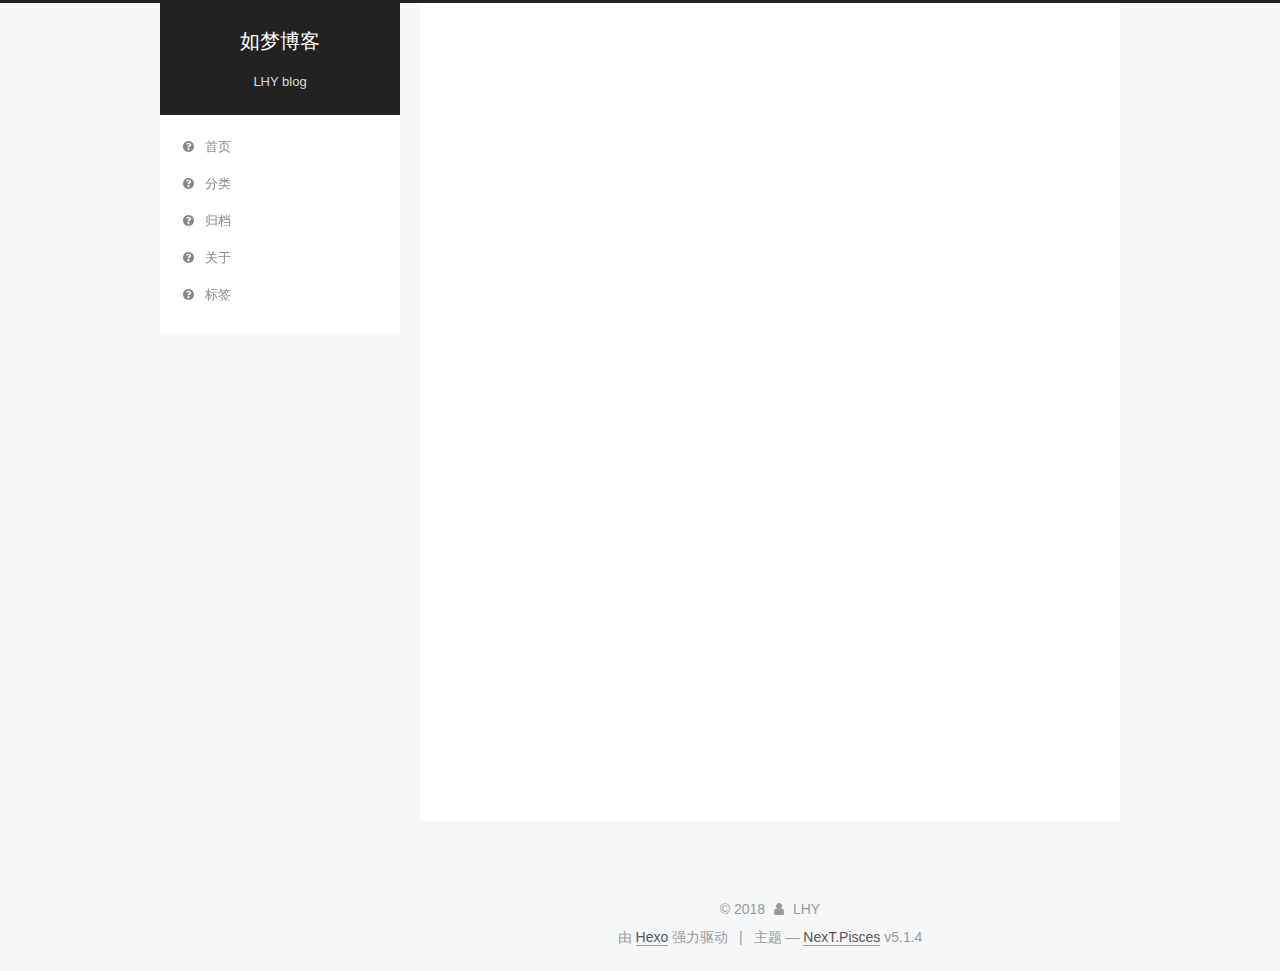
<file: index.html>
<!DOCTYPE html>



  


<html class="theme-next pisces use-motion" lang="zh-Hans">
<head><meta name="generator" content="Hexo 3.8.0">
  <meta charset="UTF-8">
<meta http-equiv="X-UA-Compatible" content="IE=edge">
<meta name="viewport" content="width=device-width, initial-scale=1, maximum-scale=1">
<meta name="theme-color" content="#222">









<meta http-equiv="Cache-Control" content="no-transform">
<meta http-equiv="Cache-Control" content="no-siteapp">
















  
  
  <link href="/lib/fancybox/source/jquery.fancybox.css?v=2.1.5" rel="stylesheet" type="text/css">







<link href="/lib/font-awesome/css/font-awesome.min.css?v=4.6.2" rel="stylesheet" type="text/css">

<link href="/css/main.css?v=5.1.4" rel="stylesheet" type="text/css">


  <link rel="apple-touch-icon" sizes="180x180" href="/images/apple-touch-icon-next.png?v=5.1.4">


  <link rel="icon" type="image/png" sizes="32x32" href="/images/favicon-32x32-next.png?v=5.1.4">


  <link rel="icon" type="image/png" sizes="16x16" href="/images/favicon-16x16-next.png?v=5.1.4">


  <link rel="mask-icon" href="/images/logo.svg?v=5.1.4" color="#222">





  <meta name="keywords" content="Html,CSS,JavaScript,Vue">










<meta name="description" content="LHY,个人博客">
<meta property="og:type" content="website">
<meta property="og:title" content="如梦博客">
<meta property="og:url" content="https://github.com/webxiaobai-xiansheng/index.html">
<meta property="og:site_name" content="如梦博客">
<meta property="og:description" content="LHY,个人博客">
<meta property="og:locale" content="zh-Hans">
<meta name="twitter:card" content="summary">
<meta name="twitter:title" content="如梦博客">
<meta name="twitter:description" content="LHY,个人博客">



<script type="text/javascript" id="hexo.configurations">
  var NexT = window.NexT || {};
  var CONFIG = {
    root: '/',
    scheme: 'Pisces',
    version: '5.1.4',
    sidebar: {"position":"left","display":"post","links_title":"友情链接","links_layout":"inline","links_icon":"link","links":{"成长日志":"/weblog","学习计划":"/study-plan"},"offset":12,"b2t":false,"scrollpercent":false,"onmobile":false},
    fancybox: true,
    tabs: true,
    motion: {"enable":true,"async":false,"transition":{"post_block":"fadeIn","post_header":"slideDownIn","post_body":"slideDownIn","coll_header":"slideLeftIn","sidebar":"slideUpIn"}},
    duoshuo: {
      userId: '0',
      author: '博主'
    },
    algolia: {
      applicationID: '',
      apiKey: '',
      indexName: '',
      hits: {"per_page":10},
      labels: {"input_placeholder":"Search for Posts","hits_empty":"We didn't find any results for the search: ${query}","hits_stats":"${hits} results found in ${time} ms"}
    }
  };
</script>



  <link rel="canonical" href="https://github.com/webxiaobai-xiansheng/">





  <title>如梦博客</title>
  








</head>

<body itemscope="" itemtype="http://schema.org/WebPage" lang="zh-Hans">

  
  
    
  

  <div class="container sidebar-position-left 
  page-home">
    <div class="headband"></div>

    <header id="header" class="header" itemscope="" itemtype="http://schema.org/WPHeader">
      <div class="header-inner"><div class="site-brand-wrapper">
  <div class="site-meta ">
    

    <div class="custom-logo-site-title">
      <a href="/" class="brand" rel="start">
        <span class="logo-line-before"><i></i></span>
        <span class="site-title">如梦博客</span>
        <span class="logo-line-after"><i></i></span>
      </a>
    </div>
      
        <p class="site-subtitle">LHY blog</p>
      
  </div>

  <div class="site-nav-toggle">
    <button>
      <span class="btn-bar"></span>
      <span class="btn-bar"></span>
      <span class="btn-bar"></span>
    </button>
  </div>
</div>

<nav class="site-nav">
  

  
    <ul id="menu" class="menu">
      
        
        <li class="menu-item menu-item-home">
          <a href="/" rel="section">
            
              <i class="menu-item-icon fa fa-fw fa-question-circle"></i> <br>
            
            首页
          </a>
        </li>
      
        
        <li class="menu-item menu-item-categories">
          <a href="/categories" rel="section">
            
              <i class="menu-item-icon fa fa-fw fa-question-circle"></i> <br>
            
            分类
          </a>
        </li>
      
        
        <li class="menu-item menu-item-archives">
          <a href="/archives" rel="section">
            
              <i class="menu-item-icon fa fa-fw fa-question-circle"></i> <br>
            
            归档
          </a>
        </li>
      
        
        <li class="menu-item menu-item-about">
          <a href="/about" rel="section">
            
              <i class="menu-item-icon fa fa-fw fa-question-circle"></i> <br>
            
            关于
          </a>
        </li>
      
        
        <li class="menu-item menu-item-tags">
          <a href="/tags" rel="section">
            
              <i class="menu-item-icon fa fa-fw fa-question-circle"></i> <br>
            
            标签
          </a>
        </li>
      

      
    </ul>
  

  
</nav>



 </div>
    </header>

    <main id="main" class="main">
      <div class="main-inner">
        <div class="content-wrap">
          <div id="content" class="content">
            
  <section id="posts" class="posts-expand">
    
      

  

  
  
  

  <article class="post post-type-normal" itemscope="" itemtype="http://schema.org/Article">
  
  
  
  <div class="post-block">
    <link itemprop="mainEntityOfPage" href="https://github.com/webxiaobai-xiansheng/2018/11/25/testpost/">

    <span hidden itemprop="author" itemscope="" itemtype="http://schema.org/Person">
      <meta itemprop="name" content="LHY">
      <meta itemprop="description" content="">
      <meta itemprop="image" content="/images/headPortrait.jpg">
    </span>

    <span hidden itemprop="publisher" itemscope="" itemtype="http://schema.org/Organization">
      <meta itemprop="name" content="如梦博客">
    </span>

    
      <header class="post-header">

        
        
          <h1 class="post-title" itemprop="name headline">
                
                <a class="post-title-link" href="/2018/11/25/testpost/" itemprop="url">testpost</a></h1>
        

        <div class="post-meta">
          <span class="post-time">
            
              <span class="post-meta-item-icon">
                <i class="fa fa-calendar-o"></i>
              </span>
              
                <span class="post-meta-item-text">发表于</span>
              
              <time title="创建于" itemprop="dateCreated datePublished" datetime="2018-11-25T15:33:58+08:00">
                2018-11-25
              </time>
            

            

            
          </span>

          

          
            
              <span class="post-comments-count">
                <span class="post-meta-divider">|</span>
                <span class="post-meta-item-icon">
                  <i class="fa fa-comment-o"></i>
                </span>
                <a href="/2018/11/25/testpost/#comments" itemprop="discussionUrl">
                  <span class="post-comments-count ds-thread-count" data-thread-key="2018/11/25/testpost/" itemprop="commentCount"></span>
                </a>
              </span>
            
          

          
          

          

          

          

        </div>
      </header>
    

    
    
    
    <div class="post-body" itemprop="articleBody">

      
      

      
        
          
            <p>Javascript无敌</p>

          
        
      
    </div>
    
    
    

    

    

    

    <footer class="post-footer">
      

      

      

      
      
        <div class="post-eof"></div>
      
    </footer>
  </div>
  
  
  
  </article>


    
      

  

  
  
  

  <article class="post post-type-normal" itemscope="" itemtype="http://schema.org/Article">
  
  
  
  <div class="post-block">
    <link itemprop="mainEntityOfPage" href="https://github.com/webxiaobai-xiansheng/2018/11/25/第一篇内容/">

    <span hidden itemprop="author" itemscope="" itemtype="http://schema.org/Person">
      <meta itemprop="name" content="LHY">
      <meta itemprop="description" content="">
      <meta itemprop="image" content="/images/headPortrait.jpg">
    </span>

    <span hidden itemprop="publisher" itemscope="" itemtype="http://schema.org/Organization">
      <meta itemprop="name" content="如梦博客">
    </span>

    
      <header class="post-header">

        
        
          <h1 class="post-title" itemprop="name headline">
                
                <a class="post-title-link" href="/2018/11/25/第一篇内容/" itemprop="url">第一篇内容</a></h1>
        

        <div class="post-meta">
          <span class="post-time">
            
              <span class="post-meta-item-icon">
                <i class="fa fa-calendar-o"></i>
              </span>
              
                <span class="post-meta-item-text">发表于</span>
              
              <time title="创建于" itemprop="dateCreated datePublished" datetime="2018-11-25T15:14:40+08:00">
                2018-11-25
              </time>
            

            

            
          </span>

          

          
            
              <span class="post-comments-count">
                <span class="post-meta-divider">|</span>
                <span class="post-meta-item-icon">
                  <i class="fa fa-comment-o"></i>
                </span>
                <a href="/2018/11/25/第一篇内容/#comments" itemprop="discussionUrl">
                  <span class="post-comments-count ds-thread-count" data-thread-key="2018/11/25/第一篇内容/" itemprop="commentCount"></span>
                </a>
              </span>
            
          

          
          

          

          

          

        </div>
      </header>
    

    
    
    
    <div class="post-body" itemprop="articleBody">

      
      

      
        
          
            <p>这是我的Blog</p>

          
        
      
    </div>
    
    
    

    

    

    

    <footer class="post-footer">
      

      

      

      
      
        <div class="post-eof"></div>
      
    </footer>
  </div>
  
  
  
  </article>


    
      

  

  
  
  

  <article class="post post-type-normal" itemscope="" itemtype="http://schema.org/Article">
  
  
  
  <div class="post-block">
    <link itemprop="mainEntityOfPage" href="https://github.com/webxiaobai-xiansheng/2018/11/25/我的博客/">

    <span hidden itemprop="author" itemscope="" itemtype="http://schema.org/Person">
      <meta itemprop="name" content="LHY">
      <meta itemprop="description" content="">
      <meta itemprop="image" content="/images/headPortrait.jpg">
    </span>

    <span hidden itemprop="publisher" itemscope="" itemtype="http://schema.org/Organization">
      <meta itemprop="name" content="如梦博客">
    </span>

    
      <header class="post-header">

        
        
          <h1 class="post-title" itemprop="name headline">
                
                <a class="post-title-link" href="/2018/11/25/我的博客/" itemprop="url">我的博客</a></h1>
        

        <div class="post-meta">
          <span class="post-time">
            
              <span class="post-meta-item-icon">
                <i class="fa fa-calendar-o"></i>
              </span>
              
                <span class="post-meta-item-text">发表于</span>
              
              <time title="创建于" itemprop="dateCreated datePublished" datetime="2018-11-25T14:15:28+08:00">
                2018-11-25
              </time>
            

            

            
          </span>

          

          
            
              <span class="post-comments-count">
                <span class="post-meta-divider">|</span>
                <span class="post-meta-item-icon">
                  <i class="fa fa-comment-o"></i>
                </span>
                <a href="/2018/11/25/我的博客/#comments" itemprop="discussionUrl">
                  <span class="post-comments-count ds-thread-count" data-thread-key="2018/11/25/我的博客/" itemprop="commentCount"></span>
                </a>
              </span>
            
          

          
          

          

          

          

        </div>
      </header>
    

    
    
    
    <div class="post-body" itemprop="articleBody">

      
      

      
        
          
            
          
        
      
    </div>
    
    
    

    

    

    

    <footer class="post-footer">
      

      

      

      
      
        <div class="post-eof"></div>
      
    </footer>
  </div>
  
  
  
  </article>


    
  </section>

  


          </div>
          


          

        </div>
        
          
  
  <div class="sidebar-toggle">
    <div class="sidebar-toggle-line-wrap">
      <span class="sidebar-toggle-line sidebar-toggle-line-first"></span>
      <span class="sidebar-toggle-line sidebar-toggle-line-middle"></span>
      <span class="sidebar-toggle-line sidebar-toggle-line-last"></span>
    </div>
  </div>

  <aside id="sidebar" class="sidebar">
    
    <div class="sidebar-inner">

      

      

      <section class="site-overview-wrap sidebar-panel sidebar-panel-active">
        <div class="site-overview">
          <div class="site-author motion-element" itemprop="author" itemscope="" itemtype="http://schema.org/Person">
            
              <img class="site-author-image" itemprop="image" src="/images/headPortrait.jpg" alt="LHY">
            
              <p class="site-author-name" itemprop="name">LHY</p>
              <p class="site-description motion-element" itemprop="description">记录敲过的代码、走过的人生</p>
          </div>

          <nav class="site-state motion-element">

            
              <div class="site-state-item site-state-posts">
              
                <a href="/archives">
              
                  <span class="site-state-item-count">3</span>
                  <span class="site-state-item-name">日志</span>
                </a>
              </div>
            

            

            

          </nav>

          

          
            <div class="links-of-author motion-element">
                
                  <span class="links-of-author-item">
                    <a href="https://github.com/webxiaobai-xiansheng" target="_blank" title="GitHub">
                      
                        <i class="fa fa-fw fa-globe"></i>GitHub</a>
                  </span>
                
                  <span class="links-of-author-item">
                    <a href="https://gitee.com/webxiaobai_lhy" target="_blank" title="MaYun">
                      
                        <i class="fa fa-fw fa-globe"></i>MaYun</a>
                  </span>
                
                  <span class="links-of-author-item">
                    <a href="http://weibo.com/webxiaobai" target="_blank" title="Weibo">
                      
                        <i class="fa fa-fw fa-globe"></i>Weibo</a>
                  </span>
                
                  <span class="links-of-author-item">
                    <a href="webxiaobai_lhy@163.com" target="_blank" title="e-mail">
                      
                        <i class="fa fa-fw fa-globe"></i>e-mail</a>
                  </span>
                
            </div>
          

          
          

          
          

          

        </div>
      </section>

      

      

    </div>
  </aside>


        
      </div>
    </main>

    <footer id="footer" class="footer">
      <div class="footer-inner">
        <div class="copyright">&copy; <span itemprop="copyrightYear">2018</span>
  <span class="with-love">
    <i class="fa fa-user"></i>
  </span>
  <span class="author" itemprop="copyrightHolder">LHY</span>

  
</div>


  <div class="powered-by">由 <a class="theme-link" target="_blank" href="https://hexo.io">Hexo</a> 强力驱动</div>



  <span class="post-meta-divider">|</span>



  <div class="theme-info">主题 &mdash; <a class="theme-link" target="_blank" href="https://github.com/iissnan/hexo-theme-next">NexT.Pisces</a> v5.1.4</div>



  
        







        
      </div>
    </footer>

    
      <div class="back-to-top">
        <i class="fa fa-arrow-up"></i>
        
      </div>
    

    

  </div>

  

<script type="text/javascript">
  if (Object.prototype.toString.call(window.Promise) !== '[object Function]') {
    window.Promise = null;
  }
</script>









  












  
  
    <script type="text/javascript" src="/lib/jquery/index.js?v=2.1.3"></script>
  

  
  
    <script type="text/javascript" src="/lib/fastclick/lib/fastclick.min.js?v=1.0.6"></script>
  

  
  
    <script type="text/javascript" src="/lib/jquery_lazyload/jquery.lazyload.js?v=1.9.7"></script>
  

  
  
    <script type="text/javascript" src="/lib/velocity/velocity.min.js?v=1.2.1"></script>
  

  
  
    <script type="text/javascript" src="/lib/velocity/velocity.ui.min.js?v=1.2.1"></script>
  

  
  
    <script type="text/javascript" src="/lib/fancybox/source/jquery.fancybox.pack.js?v=2.1.5"></script>
  


  


  <script type="text/javascript" src="/js/src/utils.js?v=5.1.4"></script>

  <script type="text/javascript" src="/js/src/motion.js?v=5.1.4"></script>



  
  


  <script type="text/javascript" src="/js/src/affix.js?v=5.1.4"></script>

  <script type="text/javascript" src="/js/src/schemes/pisces.js?v=5.1.4"></script>



  

  


  <script type="text/javascript" src="/js/src/bootstrap.js?v=5.1.4"></script>



  

  
    
  

  <script type="text/javascript">
    var duoshuoQuery = {short_name:"webxiaobai-xiansheng"};
    (function() {
      var ds = document.createElement('script');
      ds.type = 'text/javascript';ds.async = true;
      ds.id = 'duoshuo-script';
      ds.src = (document.location.protocol == 'https:' ? 'https:' : 'http:') + '//static.duoshuo.com/embed.js';
      ds.charset = 'UTF-8';
      (document.getElementsByTagName('head')[0]
      || document.getElementsByTagName('body')[0]).appendChild(ds);
    })();
  </script>

  
    
    
    <script src="/lib/ua-parser-js/dist/ua-parser.min.js?v=0.7.9"></script>
    <script src="/js/src/hook-duoshuo.js"></script>
  


















  





  

  

  

  
  

  

  

  

</body>
</html>
</file>
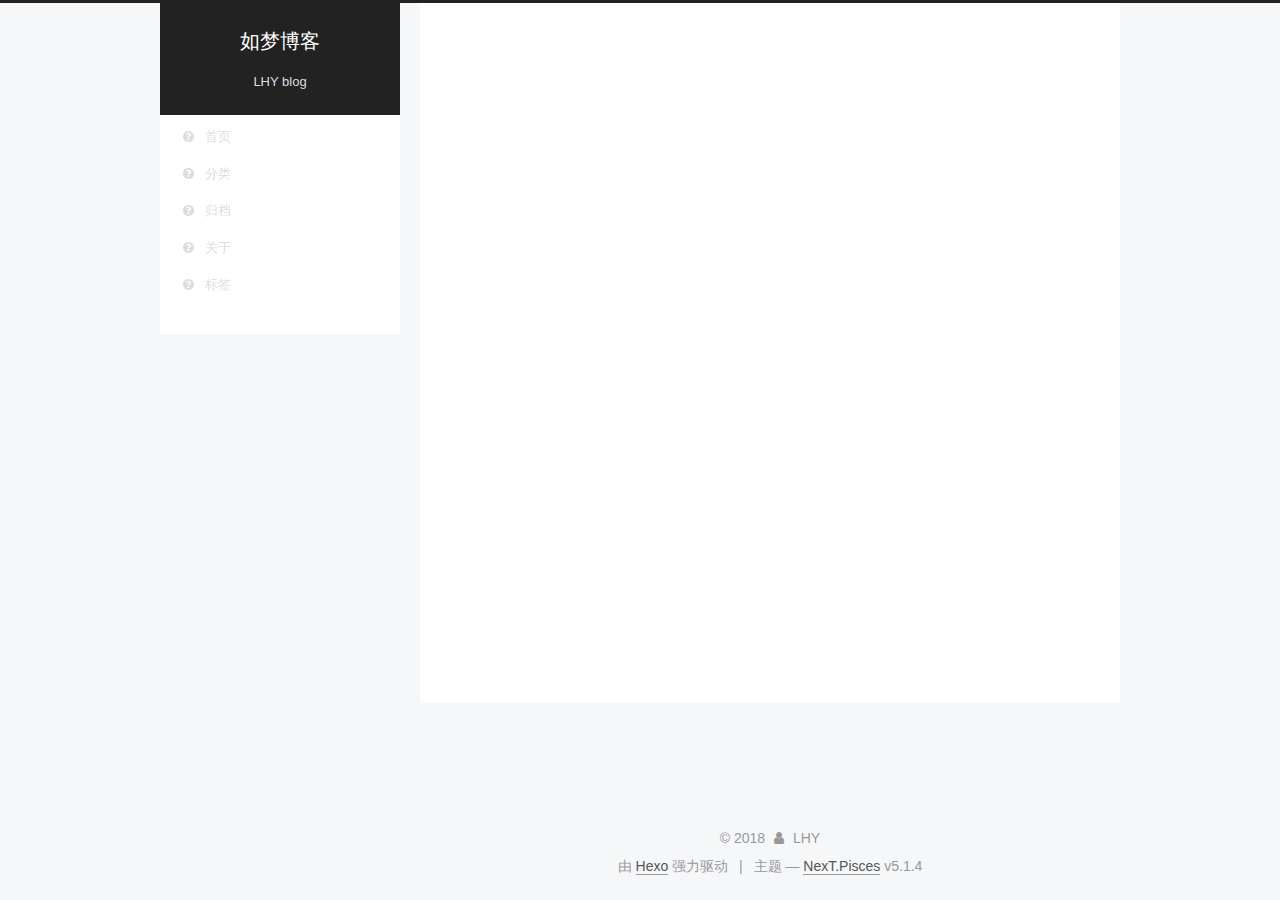
<file: about/index.html>
<!DOCTYPE html>



  


<html class="theme-next pisces use-motion" lang="zh-Hans">
<head><meta name="generator" content="Hexo 3.8.0">
  <meta charset="UTF-8">
<meta http-equiv="X-UA-Compatible" content="IE=edge">
<meta name="viewport" content="width=device-width, initial-scale=1, maximum-scale=1">
<meta name="theme-color" content="#222">









<meta http-equiv="Cache-Control" content="no-transform">
<meta http-equiv="Cache-Control" content="no-siteapp">
















  
  
  <link href="/lib/fancybox/source/jquery.fancybox.css?v=2.1.5" rel="stylesheet" type="text/css">







<link href="/lib/font-awesome/css/font-awesome.min.css?v=4.6.2" rel="stylesheet" type="text/css">

<link href="/css/main.css?v=5.1.4" rel="stylesheet" type="text/css">


  <link rel="apple-touch-icon" sizes="180x180" href="/images/apple-touch-icon-next.png?v=5.1.4">


  <link rel="icon" type="image/png" sizes="32x32" href="/images/favicon-32x32-next.png?v=5.1.4">


  <link rel="icon" type="image/png" sizes="16x16" href="/images/favicon-16x16-next.png?v=5.1.4">


  <link rel="mask-icon" href="/images/logo.svg?v=5.1.4" color="#222">





  <meta name="keywords" content="Html,CSS,JavaScript,Vue">










<meta name="description" content="LHY,个人博客">
<meta property="og:type" content="website">
<meta property="og:title" content="about">
<meta property="og:url" content="https://github.com/webxiaobai-xiansheng/about/index.html">
<meta property="og:site_name" content="如梦博客">
<meta property="og:description" content="LHY,个人博客">
<meta property="og:locale" content="zh-Hans">
<meta property="og:updated_time" content="2018-11-25T16:12:31.266Z">
<meta name="twitter:card" content="summary">
<meta name="twitter:title" content="about">
<meta name="twitter:description" content="LHY,个人博客">



<script type="text/javascript" id="hexo.configurations">
  var NexT = window.NexT || {};
  var CONFIG = {
    root: '/',
    scheme: 'Pisces',
    version: '5.1.4',
    sidebar: {"position":"left","display":"post","links_title":"友情链接","links_layout":"inline","links_icon":"link","links":{"成长日志":"/weblog","学习计划":"/study-plan"},"offset":12,"b2t":false,"scrollpercent":false,"onmobile":false},
    fancybox: true,
    tabs: true,
    motion: {"enable":true,"async":false,"transition":{"post_block":"fadeIn","post_header":"slideDownIn","post_body":"slideDownIn","coll_header":"slideLeftIn","sidebar":"slideUpIn"}},
    duoshuo: {
      userId: '0',
      author: '博主'
    },
    algolia: {
      applicationID: '',
      apiKey: '',
      indexName: '',
      hits: {"per_page":10},
      labels: {"input_placeholder":"Search for Posts","hits_empty":"We didn't find any results for the search: ${query}","hits_stats":"${hits} results found in ${time} ms"}
    }
  };
</script>



  <link rel="canonical" href="https://github.com/webxiaobai-xiansheng/about/">





  <title>about | 如梦博客</title>
  








</head>

<body itemscope="" itemtype="http://schema.org/WebPage" lang="zh-Hans">

  
  
    
  

  <div class="container sidebar-position-left page-post-detail">
    <div class="headband"></div>

    <header id="header" class="header" itemscope="" itemtype="http://schema.org/WPHeader">
      <div class="header-inner"><div class="site-brand-wrapper">
  <div class="site-meta ">
    

    <div class="custom-logo-site-title">
      <a href="/" class="brand" rel="start">
        <span class="logo-line-before"><i></i></span>
        <span class="site-title">如梦博客</span>
        <span class="logo-line-after"><i></i></span>
      </a>
    </div>
      
        <p class="site-subtitle">LHY blog</p>
      
  </div>

  <div class="site-nav-toggle">
    <button>
      <span class="btn-bar"></span>
      <span class="btn-bar"></span>
      <span class="btn-bar"></span>
    </button>
  </div>
</div>

<nav class="site-nav">
  

  
    <ul id="menu" class="menu">
      
        
        <li class="menu-item menu-item-home">
          <a href="/" rel="section">
            
              <i class="menu-item-icon fa fa-fw fa-question-circle"></i> <br>
            
            首页
          </a>
        </li>
      
        
        <li class="menu-item menu-item-categories">
          <a href="/categories" rel="section">
            
              <i class="menu-item-icon fa fa-fw fa-question-circle"></i> <br>
            
            分类
          </a>
        </li>
      
        
        <li class="menu-item menu-item-archives">
          <a href="/archives" rel="section">
            
              <i class="menu-item-icon fa fa-fw fa-question-circle"></i> <br>
            
            归档
          </a>
        </li>
      
        
        <li class="menu-item menu-item-about">
          <a href="/about" rel="section">
            
              <i class="menu-item-icon fa fa-fw fa-question-circle"></i> <br>
            
            关于
          </a>
        </li>
      
        
        <li class="menu-item menu-item-tags">
          <a href="/tags" rel="section">
            
              <i class="menu-item-icon fa fa-fw fa-question-circle"></i> <br>
            
            标签
          </a>
        </li>
      

      
    </ul>
  

  
</nav>



 </div>
    </header>

    <main id="main" class="main">
      <div class="main-inner">
        <div class="content-wrap">
          <div id="content" class="content">
            

  <div id="posts" class="posts-expand">
    
    
    
    <div class="post-block page">
      <header class="post-header">

	<h1 class="post-title" itemprop="name headline">about</h1>



</header>

      
      
      
      <div class="post-body">
        
        
          
        
      </div>
      
      
      
    </div>
    
    
    
  </div>


          </div>
          


          

  
    <div class="comments" id="comments">
      <div class="ds-thread" data-thread-key="about/index.html" data-title="about" data-url="https://github.com/webxiaobai-xiansheng/about/index.html">
      </div>
    </div>

  



        </div>
        
          
  
  <div class="sidebar-toggle">
    <div class="sidebar-toggle-line-wrap">
      <span class="sidebar-toggle-line sidebar-toggle-line-first"></span>
      <span class="sidebar-toggle-line sidebar-toggle-line-middle"></span>
      <span class="sidebar-toggle-line sidebar-toggle-line-last"></span>
    </div>
  </div>

  <aside id="sidebar" class="sidebar">
    
    <div class="sidebar-inner">

      

      

      <section class="site-overview-wrap sidebar-panel sidebar-panel-active">
        <div class="site-overview">
          <div class="site-author motion-element" itemprop="author" itemscope="" itemtype="http://schema.org/Person">
            
              <img class="site-author-image" itemprop="image" src="/images/headPortrait.jpg" alt="LHY">
            
              <p class="site-author-name" itemprop="name">LHY</p>
              <p class="site-description motion-element" itemprop="description">记录敲过的代码、走过的人生</p>
          </div>

          <nav class="site-state motion-element">

            
              <div class="site-state-item site-state-posts">
              
                <a href="/archives">
              
                  <span class="site-state-item-count">3</span>
                  <span class="site-state-item-name">日志</span>
                </a>
              </div>
            

            

            

          </nav>

          

          
            <div class="links-of-author motion-element">
                
                  <span class="links-of-author-item">
                    <a href="https://github.com/webxiaobai-xiansheng" target="_blank" title="GitHub">
                      
                        <i class="fa fa-fw fa-globe"></i>GitHub</a>
                  </span>
                
                  <span class="links-of-author-item">
                    <a href="https://gitee.com/webxiaobai_lhy" target="_blank" title="MaYun">
                      
                        <i class="fa fa-fw fa-globe"></i>MaYun</a>
                  </span>
                
                  <span class="links-of-author-item">
                    <a href="http://weibo.com/webxiaobai" target="_blank" title="Weibo">
                      
                        <i class="fa fa-fw fa-globe"></i>Weibo</a>
                  </span>
                
                  <span class="links-of-author-item">
                    <a href="webxiaobai_lhy@163.com" target="_blank" title="e-mail">
                      
                        <i class="fa fa-fw fa-globe"></i>e-mail</a>
                  </span>
                
            </div>
          

          
          

          
          

          

        </div>
      </section>

      

      

    </div>
  </aside>


        
      </div>
    </main>

    <footer id="footer" class="footer">
      <div class="footer-inner">
        <div class="copyright">&copy; <span itemprop="copyrightYear">2018</span>
  <span class="with-love">
    <i class="fa fa-user"></i>
  </span>
  <span class="author" itemprop="copyrightHolder">LHY</span>

  
</div>


  <div class="powered-by">由 <a class="theme-link" target="_blank" href="https://hexo.io">Hexo</a> 强力驱动</div>



  <span class="post-meta-divider">|</span>



  <div class="theme-info">主题 &mdash; <a class="theme-link" target="_blank" href="https://github.com/iissnan/hexo-theme-next">NexT.Pisces</a> v5.1.4</div>



  
        







        
      </div>
    </footer>

    
      <div class="back-to-top">
        <i class="fa fa-arrow-up"></i>
        
      </div>
    

    

  </div>

  

<script type="text/javascript">
  if (Object.prototype.toString.call(window.Promise) !== '[object Function]') {
    window.Promise = null;
  }
</script>









  












  
  
    <script type="text/javascript" src="/lib/jquery/index.js?v=2.1.3"></script>
  

  
  
    <script type="text/javascript" src="/lib/fastclick/lib/fastclick.min.js?v=1.0.6"></script>
  

  
  
    <script type="text/javascript" src="/lib/jquery_lazyload/jquery.lazyload.js?v=1.9.7"></script>
  

  
  
    <script type="text/javascript" src="/lib/velocity/velocity.min.js?v=1.2.1"></script>
  

  
  
    <script type="text/javascript" src="/lib/velocity/velocity.ui.min.js?v=1.2.1"></script>
  

  
  
    <script type="text/javascript" src="/lib/fancybox/source/jquery.fancybox.pack.js?v=2.1.5"></script>
  


  


  <script type="text/javascript" src="/js/src/utils.js?v=5.1.4"></script>

  <script type="text/javascript" src="/js/src/motion.js?v=5.1.4"></script>



  
  


  <script type="text/javascript" src="/js/src/affix.js?v=5.1.4"></script>

  <script type="text/javascript" src="/js/src/schemes/pisces.js?v=5.1.4"></script>



  
  <script type="text/javascript" src="/js/src/scrollspy.js?v=5.1.4"></script>
<script type="text/javascript" src="/js/src/post-details.js?v=5.1.4"></script>



  


  <script type="text/javascript" src="/js/src/bootstrap.js?v=5.1.4"></script>



  

  
    
  

  <script type="text/javascript">
    var duoshuoQuery = {short_name:"webxiaobai-xiansheng"};
    (function() {
      var ds = document.createElement('script');
      ds.type = 'text/javascript';ds.async = true;
      ds.id = 'duoshuo-script';
      ds.src = (document.location.protocol == 'https:' ? 'https:' : 'http:') + '//static.duoshuo.com/embed.js';
      ds.charset = 'UTF-8';
      (document.getElementsByTagName('head')[0]
      || document.getElementsByTagName('body')[0]).appendChild(ds);
    })();
  </script>

  
    
    
    <script src="/lib/ua-parser-js/dist/ua-parser.min.js?v=0.7.9"></script>
    <script src="/js/src/hook-duoshuo.js"></script>
  


















  





  

  

  

  
  

  

  

  

</body>
</html>
</file>
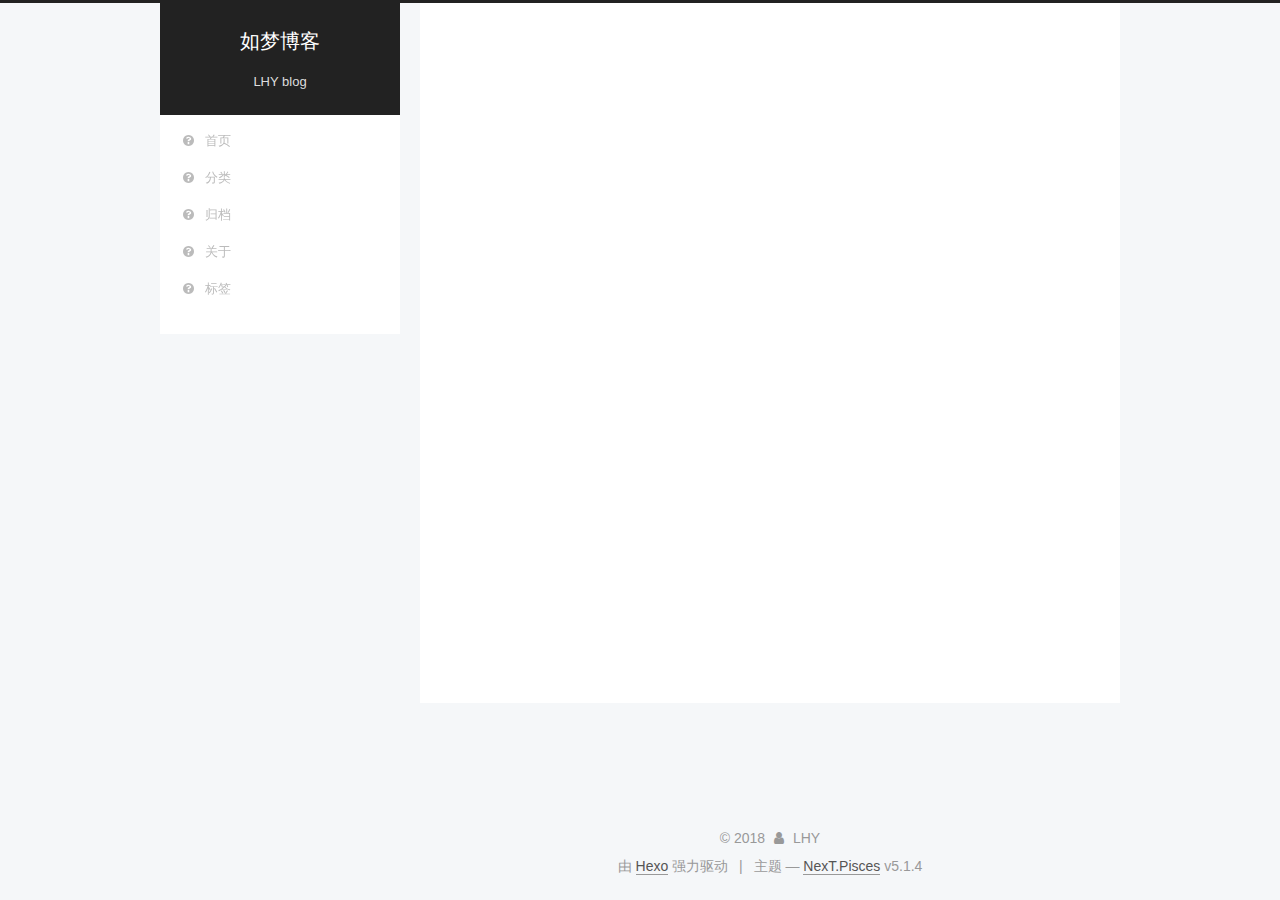
<file: archives/index.html>
<!DOCTYPE html>



  


<html class="theme-next pisces use-motion" lang="zh-Hans">
<head><meta name="generator" content="Hexo 3.8.0">
  <meta charset="UTF-8">
<meta http-equiv="X-UA-Compatible" content="IE=edge">
<meta name="viewport" content="width=device-width, initial-scale=1, maximum-scale=1">
<meta name="theme-color" content="#222">









<meta http-equiv="Cache-Control" content="no-transform">
<meta http-equiv="Cache-Control" content="no-siteapp">
















  
  
  <link href="/lib/fancybox/source/jquery.fancybox.css?v=2.1.5" rel="stylesheet" type="text/css">







<link href="/lib/font-awesome/css/font-awesome.min.css?v=4.6.2" rel="stylesheet" type="text/css">

<link href="/css/main.css?v=5.1.4" rel="stylesheet" type="text/css">


  <link rel="apple-touch-icon" sizes="180x180" href="/images/apple-touch-icon-next.png?v=5.1.4">


  <link rel="icon" type="image/png" sizes="32x32" href="/images/favicon-32x32-next.png?v=5.1.4">


  <link rel="icon" type="image/png" sizes="16x16" href="/images/favicon-16x16-next.png?v=5.1.4">


  <link rel="mask-icon" href="/images/logo.svg?v=5.1.4" color="#222">





  <meta name="keywords" content="Html,CSS,JavaScript,Vue">










<meta name="description" content="LHY,个人博客">
<meta property="og:type" content="website">
<meta property="og:title" content="如梦博客">
<meta property="og:url" content="https://github.com/webxiaobai-xiansheng/archives/index.html">
<meta property="og:site_name" content="如梦博客">
<meta property="og:description" content="LHY,个人博客">
<meta property="og:locale" content="zh-Hans">
<meta name="twitter:card" content="summary">
<meta name="twitter:title" content="如梦博客">
<meta name="twitter:description" content="LHY,个人博客">



<script type="text/javascript" id="hexo.configurations">
  var NexT = window.NexT || {};
  var CONFIG = {
    root: '/',
    scheme: 'Pisces',
    version: '5.1.4',
    sidebar: {"position":"left","display":"post","links_title":"友情链接","links_layout":"inline","links_icon":"link","links":{"成长日志":"/weblog","学习计划":"/study-plan"},"offset":12,"b2t":false,"scrollpercent":false,"onmobile":false},
    fancybox: true,
    tabs: true,
    motion: {"enable":true,"async":false,"transition":{"post_block":"fadeIn","post_header":"slideDownIn","post_body":"slideDownIn","coll_header":"slideLeftIn","sidebar":"slideUpIn"}},
    duoshuo: {
      userId: '0',
      author: '博主'
    },
    algolia: {
      applicationID: '',
      apiKey: '',
      indexName: '',
      hits: {"per_page":10},
      labels: {"input_placeholder":"Search for Posts","hits_empty":"We didn't find any results for the search: ${query}","hits_stats":"${hits} results found in ${time} ms"}
    }
  };
</script>



  <link rel="canonical" href="https://github.com/webxiaobai-xiansheng/archives/">





  <title>归档 | 如梦博客</title>
  








</head>

<body itemscope="" itemtype="http://schema.org/WebPage" lang="zh-Hans">

  
  
    
  

  <div class="container sidebar-position-left page-archive">
    <div class="headband"></div>

    <header id="header" class="header" itemscope="" itemtype="http://schema.org/WPHeader">
      <div class="header-inner"><div class="site-brand-wrapper">
  <div class="site-meta ">
    

    <div class="custom-logo-site-title">
      <a href="/" class="brand" rel="start">
        <span class="logo-line-before"><i></i></span>
        <span class="site-title">如梦博客</span>
        <span class="logo-line-after"><i></i></span>
      </a>
    </div>
      
        <p class="site-subtitle">LHY blog</p>
      
  </div>

  <div class="site-nav-toggle">
    <button>
      <span class="btn-bar"></span>
      <span class="btn-bar"></span>
      <span class="btn-bar"></span>
    </button>
  </div>
</div>

<nav class="site-nav">
  

  
    <ul id="menu" class="menu">
      
        
        <li class="menu-item menu-item-home">
          <a href="/" rel="section">
            
              <i class="menu-item-icon fa fa-fw fa-question-circle"></i> <br>
            
            首页
          </a>
        </li>
      
        
        <li class="menu-item menu-item-categories">
          <a href="/categories" rel="section">
            
              <i class="menu-item-icon fa fa-fw fa-question-circle"></i> <br>
            
            分类
          </a>
        </li>
      
        
        <li class="menu-item menu-item-archives">
          <a href="/archives" rel="section">
            
              <i class="menu-item-icon fa fa-fw fa-question-circle"></i> <br>
            
            归档
          </a>
        </li>
      
        
        <li class="menu-item menu-item-about">
          <a href="/about" rel="section">
            
              <i class="menu-item-icon fa fa-fw fa-question-circle"></i> <br>
            
            关于
          </a>
        </li>
      
        
        <li class="menu-item menu-item-tags">
          <a href="/tags" rel="section">
            
              <i class="menu-item-icon fa fa-fw fa-question-circle"></i> <br>
            
            标签
          </a>
        </li>
      

      
    </ul>
  

  
</nav>



 </div>
    </header>

    <main id="main" class="main">
      <div class="main-inner">
        <div class="content-wrap">
          <div id="content" class="content">
            

  
  
  
  <div class="post-block archive">
    <div id="posts" class="posts-collapse">
      <span class="archive-move-on"></span>

      <span class="archive-page-counter">
        
        
        
          
        
        嗯..! 目前共计 3 篇日志。 继续努力。
      </span>

      

        
        
        

        
          
          <div class="collection-title">
            <h1 class="archive-year" id="archive-year-2018">2018</h1>
          </div>
        
        

        

  <article class="post post-type-normal" itemscope="" itemtype="http://schema.org/Article">
    <header class="post-header">

      <h2 class="post-title">
        
            <a class="post-title-link" href="/2018/11/25/testpost/" itemprop="url">
              
                <span itemprop="name">testpost</span>
              
            </a>
        
      </h2>

      <div class="post-meta">
        <time class="post-time" itemprop="dateCreated" datetime="2018-11-25T15:33:58+08:00" content="2018-11-25">
          11-25
        </time>
      </div>

    </header>
  </article>



      

        
        
        

        
        

        

  <article class="post post-type-normal" itemscope="" itemtype="http://schema.org/Article">
    <header class="post-header">

      <h2 class="post-title">
        
            <a class="post-title-link" href="/2018/11/25/第一篇内容/" itemprop="url">
              
                <span itemprop="name">第一篇内容</span>
              
            </a>
        
      </h2>

      <div class="post-meta">
        <time class="post-time" itemprop="dateCreated" datetime="2018-11-25T15:14:40+08:00" content="2018-11-25">
          11-25
        </time>
      </div>

    </header>
  </article>



      

        
        
        

        
        

        

  <article class="post post-type-normal" itemscope="" itemtype="http://schema.org/Article">
    <header class="post-header">

      <h2 class="post-title">
        
            <a class="post-title-link" href="/2018/11/25/我的博客/" itemprop="url">
              
                <span itemprop="name">我的博客</span>
              
            </a>
        
      </h2>

      <div class="post-meta">
        <time class="post-time" itemprop="dateCreated" datetime="2018-11-25T14:15:28+08:00" content="2018-11-25">
          11-25
        </time>
      </div>

    </header>
  </article>



      

    </div>
  </div>
  
  
  

  



          </div>
          


          

        </div>
        
          
  
  <div class="sidebar-toggle">
    <div class="sidebar-toggle-line-wrap">
      <span class="sidebar-toggle-line sidebar-toggle-line-first"></span>
      <span class="sidebar-toggle-line sidebar-toggle-line-middle"></span>
      <span class="sidebar-toggle-line sidebar-toggle-line-last"></span>
    </div>
  </div>

  <aside id="sidebar" class="sidebar">
    
    <div class="sidebar-inner">

      

      

      <section class="site-overview-wrap sidebar-panel sidebar-panel-active">
        <div class="site-overview">
          <div class="site-author motion-element" itemprop="author" itemscope="" itemtype="http://schema.org/Person">
            
              <img class="site-author-image" itemprop="image" src="/images/headPortrait.jpg" alt="LHY">
            
              <p class="site-author-name" itemprop="name">LHY</p>
              <p class="site-description motion-element" itemprop="description">记录敲过的代码、走过的人生</p>
          </div>

          <nav class="site-state motion-element">

            
              <div class="site-state-item site-state-posts">
              
                <a href="/archives">
              
                  <span class="site-state-item-count">3</span>
                  <span class="site-state-item-name">日志</span>
                </a>
              </div>
            

            

            

          </nav>

          

          
            <div class="links-of-author motion-element">
                
                  <span class="links-of-author-item">
                    <a href="https://github.com/webxiaobai-xiansheng" target="_blank" title="GitHub">
                      
                        <i class="fa fa-fw fa-globe"></i>GitHub</a>
                  </span>
                
                  <span class="links-of-author-item">
                    <a href="https://gitee.com/webxiaobai_lhy" target="_blank" title="MaYun">
                      
                        <i class="fa fa-fw fa-globe"></i>MaYun</a>
                  </span>
                
                  <span class="links-of-author-item">
                    <a href="http://weibo.com/webxiaobai" target="_blank" title="Weibo">
                      
                        <i class="fa fa-fw fa-globe"></i>Weibo</a>
                  </span>
                
                  <span class="links-of-author-item">
                    <a href="webxiaobai_lhy@163.com" target="_blank" title="e-mail">
                      
                        <i class="fa fa-fw fa-globe"></i>e-mail</a>
                  </span>
                
            </div>
          

          
          

          
          

          

        </div>
      </section>

      

      

    </div>
  </aside>


        
      </div>
    </main>

    <footer id="footer" class="footer">
      <div class="footer-inner">
        <div class="copyright">&copy; <span itemprop="copyrightYear">2018</span>
  <span class="with-love">
    <i class="fa fa-user"></i>
  </span>
  <span class="author" itemprop="copyrightHolder">LHY</span>

  
</div>


  <div class="powered-by">由 <a class="theme-link" target="_blank" href="https://hexo.io">Hexo</a> 强力驱动</div>



  <span class="post-meta-divider">|</span>



  <div class="theme-info">主题 &mdash; <a class="theme-link" target="_blank" href="https://github.com/iissnan/hexo-theme-next">NexT.Pisces</a> v5.1.4</div>



  
        







        
      </div>
    </footer>

    
      <div class="back-to-top">
        <i class="fa fa-arrow-up"></i>
        
      </div>
    

    

  </div>

  

<script type="text/javascript">
  if (Object.prototype.toString.call(window.Promise) !== '[object Function]') {
    window.Promise = null;
  }
</script>









  












  
  
    <script type="text/javascript" src="/lib/jquery/index.js?v=2.1.3"></script>
  

  
  
    <script type="text/javascript" src="/lib/fastclick/lib/fastclick.min.js?v=1.0.6"></script>
  

  
  
    <script type="text/javascript" src="/lib/jquery_lazyload/jquery.lazyload.js?v=1.9.7"></script>
  

  
  
    <script type="text/javascript" src="/lib/velocity/velocity.min.js?v=1.2.1"></script>
  

  
  
    <script type="text/javascript" src="/lib/velocity/velocity.ui.min.js?v=1.2.1"></script>
  

  
  
    <script type="text/javascript" src="/lib/fancybox/source/jquery.fancybox.pack.js?v=2.1.5"></script>
  


  


  <script type="text/javascript" src="/js/src/utils.js?v=5.1.4"></script>

  <script type="text/javascript" src="/js/src/motion.js?v=5.1.4"></script>



  
  


  <script type="text/javascript" src="/js/src/affix.js?v=5.1.4"></script>

  <script type="text/javascript" src="/js/src/schemes/pisces.js?v=5.1.4"></script>



  

  


  <script type="text/javascript" src="/js/src/bootstrap.js?v=5.1.4"></script>



  

  
    
  

  <script type="text/javascript">
    var duoshuoQuery = {short_name:"webxiaobai-xiansheng"};
    (function() {
      var ds = document.createElement('script');
      ds.type = 'text/javascript';ds.async = true;
      ds.id = 'duoshuo-script';
      ds.src = (document.location.protocol == 'https:' ? 'https:' : 'http:') + '//static.duoshuo.com/embed.js';
      ds.charset = 'UTF-8';
      (document.getElementsByTagName('head')[0]
      || document.getElementsByTagName('body')[0]).appendChild(ds);
    })();
  </script>

  
    
    
    <script src="/lib/ua-parser-js/dist/ua-parser.min.js?v=0.7.9"></script>
    <script src="/js/src/hook-duoshuo.js"></script>
  


















  





  

  

  

  
  

  

  

  

</body>
</html>
</file>
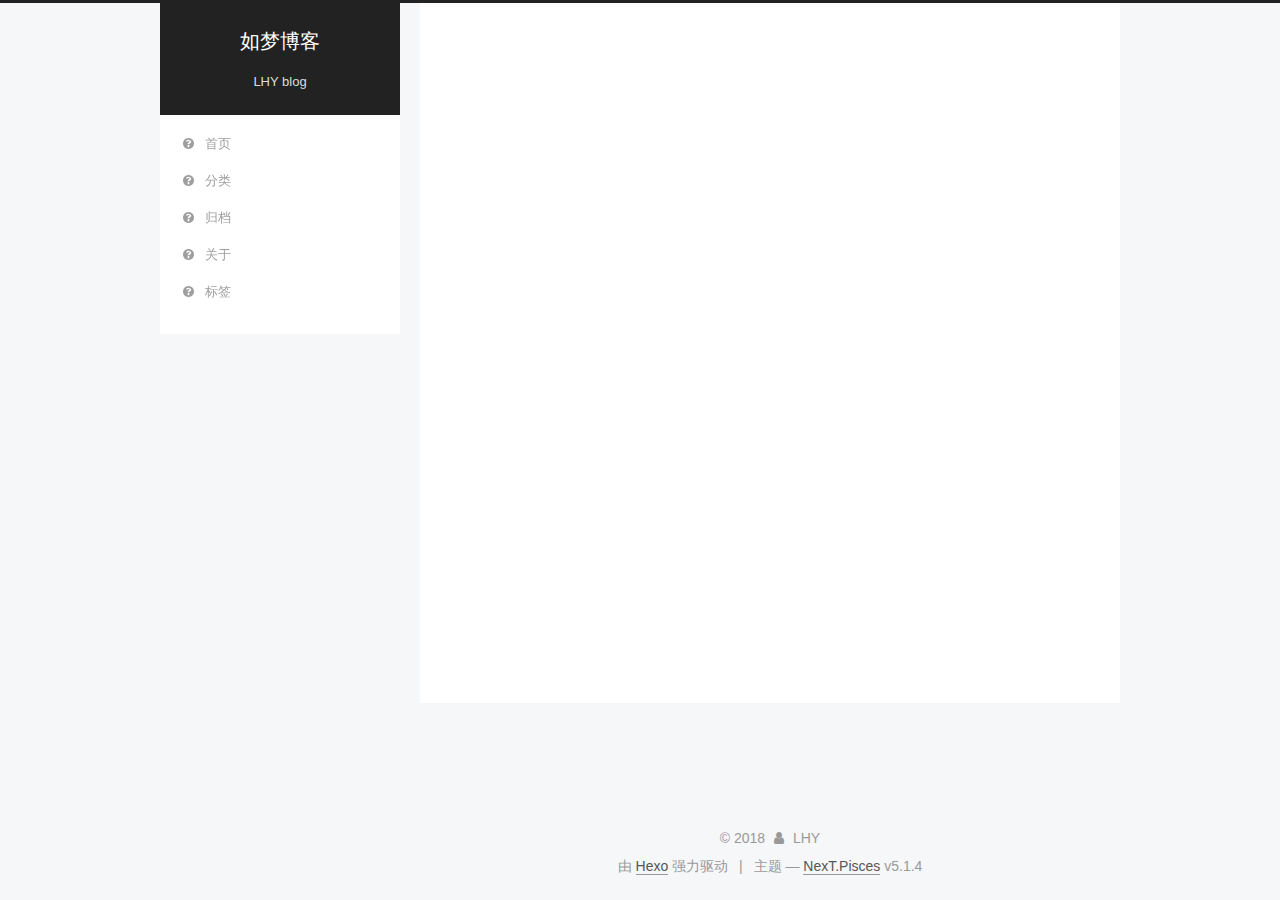
<file: categories/index.html>
<!DOCTYPE html>



  


<html class="theme-next pisces use-motion" lang="zh-Hans">
<head><meta name="generator" content="Hexo 3.8.0">
  <meta charset="UTF-8">
<meta http-equiv="X-UA-Compatible" content="IE=edge">
<meta name="viewport" content="width=device-width, initial-scale=1, maximum-scale=1">
<meta name="theme-color" content="#222">









<meta http-equiv="Cache-Control" content="no-transform">
<meta http-equiv="Cache-Control" content="no-siteapp">
















  
  
  <link href="/lib/fancybox/source/jquery.fancybox.css?v=2.1.5" rel="stylesheet" type="text/css">







<link href="/lib/font-awesome/css/font-awesome.min.css?v=4.6.2" rel="stylesheet" type="text/css">

<link href="/css/main.css?v=5.1.4" rel="stylesheet" type="text/css">


  <link rel="apple-touch-icon" sizes="180x180" href="/images/apple-touch-icon-next.png?v=5.1.4">


  <link rel="icon" type="image/png" sizes="32x32" href="/images/favicon-32x32-next.png?v=5.1.4">


  <link rel="icon" type="image/png" sizes="16x16" href="/images/favicon-16x16-next.png?v=5.1.4">


  <link rel="mask-icon" href="/images/logo.svg?v=5.1.4" color="#222">





  <meta name="keywords" content="Html,CSS,JavaScript,Vue">










<meta name="description" content="LHY,个人博客">
<meta property="og:type" content="website">
<meta property="og:title" content="分类">
<meta property="og:url" content="https://github.com/webxiaobai-xiansheng/categories/index.html">
<meta property="og:site_name" content="如梦博客">
<meta property="og:description" content="LHY,个人博客">
<meta property="og:locale" content="zh-Hans">
<meta property="og:updated_time" content="2018-11-25T11:24:49.242Z">
<meta name="twitter:card" content="summary">
<meta name="twitter:title" content="分类">
<meta name="twitter:description" content="LHY,个人博客">



<script type="text/javascript" id="hexo.configurations">
  var NexT = window.NexT || {};
  var CONFIG = {
    root: '/',
    scheme: 'Pisces',
    version: '5.1.4',
    sidebar: {"position":"left","display":"post","links_title":"友情链接","links_layout":"inline","links_icon":"link","links":{"成长日志":"/weblog","学习计划":"/study-plan"},"offset":12,"b2t":false,"scrollpercent":false,"onmobile":false},
    fancybox: true,
    tabs: true,
    motion: {"enable":true,"async":false,"transition":{"post_block":"fadeIn","post_header":"slideDownIn","post_body":"slideDownIn","coll_header":"slideLeftIn","sidebar":"slideUpIn"}},
    duoshuo: {
      userId: '0',
      author: '博主'
    },
    algolia: {
      applicationID: '',
      apiKey: '',
      indexName: '',
      hits: {"per_page":10},
      labels: {"input_placeholder":"Search for Posts","hits_empty":"We didn't find any results for the search: ${query}","hits_stats":"${hits} results found in ${time} ms"}
    }
  };
</script>



  <link rel="canonical" href="https://github.com/webxiaobai-xiansheng/categories/">





  <title>分类 | 如梦博客</title>
  








</head>

<body itemscope="" itemtype="http://schema.org/WebPage" lang="zh-Hans">

  
  
    
  

  <div class="container sidebar-position-left page-post-detail">
    <div class="headband"></div>

    <header id="header" class="header" itemscope="" itemtype="http://schema.org/WPHeader">
      <div class="header-inner"><div class="site-brand-wrapper">
  <div class="site-meta ">
    

    <div class="custom-logo-site-title">
      <a href="/" class="brand" rel="start">
        <span class="logo-line-before"><i></i></span>
        <span class="site-title">如梦博客</span>
        <span class="logo-line-after"><i></i></span>
      </a>
    </div>
      
        <p class="site-subtitle">LHY blog</p>
      
  </div>

  <div class="site-nav-toggle">
    <button>
      <span class="btn-bar"></span>
      <span class="btn-bar"></span>
      <span class="btn-bar"></span>
    </button>
  </div>
</div>

<nav class="site-nav">
  

  
    <ul id="menu" class="menu">
      
        
        <li class="menu-item menu-item-home">
          <a href="/" rel="section">
            
              <i class="menu-item-icon fa fa-fw fa-question-circle"></i> <br>
            
            首页
          </a>
        </li>
      
        
        <li class="menu-item menu-item-categories">
          <a href="/categories" rel="section">
            
              <i class="menu-item-icon fa fa-fw fa-question-circle"></i> <br>
            
            分类
          </a>
        </li>
      
        
        <li class="menu-item menu-item-archives">
          <a href="/archives" rel="section">
            
              <i class="menu-item-icon fa fa-fw fa-question-circle"></i> <br>
            
            归档
          </a>
        </li>
      
        
        <li class="menu-item menu-item-about">
          <a href="/about" rel="section">
            
              <i class="menu-item-icon fa fa-fw fa-question-circle"></i> <br>
            
            关于
          </a>
        </li>
      
        
        <li class="menu-item menu-item-tags">
          <a href="/tags" rel="section">
            
              <i class="menu-item-icon fa fa-fw fa-question-circle"></i> <br>
            
            标签
          </a>
        </li>
      

      
    </ul>
  

  
</nav>



 </div>
    </header>

    <main id="main" class="main">
      <div class="main-inner">
        <div class="content-wrap">
          <div id="content" class="content">
            

  <div id="posts" class="posts-expand">
    
    
    
    <div class="post-block page">
      <header class="post-header">

	<h1 class="post-title" itemprop="name headline">分类</h1>



</header>

      
      
      
      <div class="post-body">
        
        
          <div class="category-all-page">
            <div class="category-all-title">
                暂无分类
            </div>
            <div class="category-all">
              
            </div>
          </div>
        
      </div>
      
      
      
    </div>
    
    
    
  </div>


          </div>
          


          

  
    <div class="comments" id="comments">
      <div class="ds-thread" data-thread-key="categories/index.html" data-title="分类" data-url="https://github.com/webxiaobai-xiansheng/categories/index.html">
      </div>
    </div>

  



        </div>
        
          
  
  <div class="sidebar-toggle">
    <div class="sidebar-toggle-line-wrap">
      <span class="sidebar-toggle-line sidebar-toggle-line-first"></span>
      <span class="sidebar-toggle-line sidebar-toggle-line-middle"></span>
      <span class="sidebar-toggle-line sidebar-toggle-line-last"></span>
    </div>
  </div>

  <aside id="sidebar" class="sidebar">
    
    <div class="sidebar-inner">

      

      

      <section class="site-overview-wrap sidebar-panel sidebar-panel-active">
        <div class="site-overview">
          <div class="site-author motion-element" itemprop="author" itemscope="" itemtype="http://schema.org/Person">
            
              <img class="site-author-image" itemprop="image" src="/images/headPortrait.jpg" alt="LHY">
            
              <p class="site-author-name" itemprop="name">LHY</p>
              <p class="site-description motion-element" itemprop="description">记录敲过的代码、走过的人生</p>
          </div>

          <nav class="site-state motion-element">

            
              <div class="site-state-item site-state-posts">
              
                <a href="/archives">
              
                  <span class="site-state-item-count">3</span>
                  <span class="site-state-item-name">日志</span>
                </a>
              </div>
            

            

            

          </nav>

          

          
            <div class="links-of-author motion-element">
                
                  <span class="links-of-author-item">
                    <a href="https://github.com/webxiaobai-xiansheng" target="_blank" title="GitHub">
                      
                        <i class="fa fa-fw fa-globe"></i>GitHub</a>
                  </span>
                
                  <span class="links-of-author-item">
                    <a href="https://gitee.com/webxiaobai_lhy" target="_blank" title="MaYun">
                      
                        <i class="fa fa-fw fa-globe"></i>MaYun</a>
                  </span>
                
                  <span class="links-of-author-item">
                    <a href="http://weibo.com/webxiaobai" target="_blank" title="Weibo">
                      
                        <i class="fa fa-fw fa-globe"></i>Weibo</a>
                  </span>
                
                  <span class="links-of-author-item">
                    <a href="webxiaobai_lhy@163.com" target="_blank" title="e-mail">
                      
                        <i class="fa fa-fw fa-globe"></i>e-mail</a>
                  </span>
                
            </div>
          

          
          

          
          

          

        </div>
      </section>

      

      

    </div>
  </aside>


        
      </div>
    </main>

    <footer id="footer" class="footer">
      <div class="footer-inner">
        <div class="copyright">&copy; <span itemprop="copyrightYear">2018</span>
  <span class="with-love">
    <i class="fa fa-user"></i>
  </span>
  <span class="author" itemprop="copyrightHolder">LHY</span>

  
</div>


  <div class="powered-by">由 <a class="theme-link" target="_blank" href="https://hexo.io">Hexo</a> 强力驱动</div>



  <span class="post-meta-divider">|</span>



  <div class="theme-info">主题 &mdash; <a class="theme-link" target="_blank" href="https://github.com/iissnan/hexo-theme-next">NexT.Pisces</a> v5.1.4</div>



  
        







        
      </div>
    </footer>

    
      <div class="back-to-top">
        <i class="fa fa-arrow-up"></i>
        
      </div>
    

    

  </div>

  

<script type="text/javascript">
  if (Object.prototype.toString.call(window.Promise) !== '[object Function]') {
    window.Promise = null;
  }
</script>









  












  
  
    <script type="text/javascript" src="/lib/jquery/index.js?v=2.1.3"></script>
  

  
  
    <script type="text/javascript" src="/lib/fastclick/lib/fastclick.min.js?v=1.0.6"></script>
  

  
  
    <script type="text/javascript" src="/lib/jquery_lazyload/jquery.lazyload.js?v=1.9.7"></script>
  

  
  
    <script type="text/javascript" src="/lib/velocity/velocity.min.js?v=1.2.1"></script>
  

  
  
    <script type="text/javascript" src="/lib/velocity/velocity.ui.min.js?v=1.2.1"></script>
  

  
  
    <script type="text/javascript" src="/lib/fancybox/source/jquery.fancybox.pack.js?v=2.1.5"></script>
  


  


  <script type="text/javascript" src="/js/src/utils.js?v=5.1.4"></script>

  <script type="text/javascript" src="/js/src/motion.js?v=5.1.4"></script>



  
  


  <script type="text/javascript" src="/js/src/affix.js?v=5.1.4"></script>

  <script type="text/javascript" src="/js/src/schemes/pisces.js?v=5.1.4"></script>



  
  <script type="text/javascript" src="/js/src/scrollspy.js?v=5.1.4"></script>
<script type="text/javascript" src="/js/src/post-details.js?v=5.1.4"></script>



  


  <script type="text/javascript" src="/js/src/bootstrap.js?v=5.1.4"></script>



  

  
    
  

  <script type="text/javascript">
    var duoshuoQuery = {short_name:"webxiaobai-xiansheng"};
    (function() {
      var ds = document.createElement('script');
      ds.type = 'text/javascript';ds.async = true;
      ds.id = 'duoshuo-script';
      ds.src = (document.location.protocol == 'https:' ? 'https:' : 'http:') + '//static.duoshuo.com/embed.js';
      ds.charset = 'UTF-8';
      (document.getElementsByTagName('head')[0]
      || document.getElementsByTagName('body')[0]).appendChild(ds);
    })();
  </script>

  
    
    
    <script src="/lib/ua-parser-js/dist/ua-parser.min.js?v=0.7.9"></script>
    <script src="/js/src/hook-duoshuo.js"></script>
  


















  





  

  

  

  
  

  

  

  

</body>
</html>
</file>
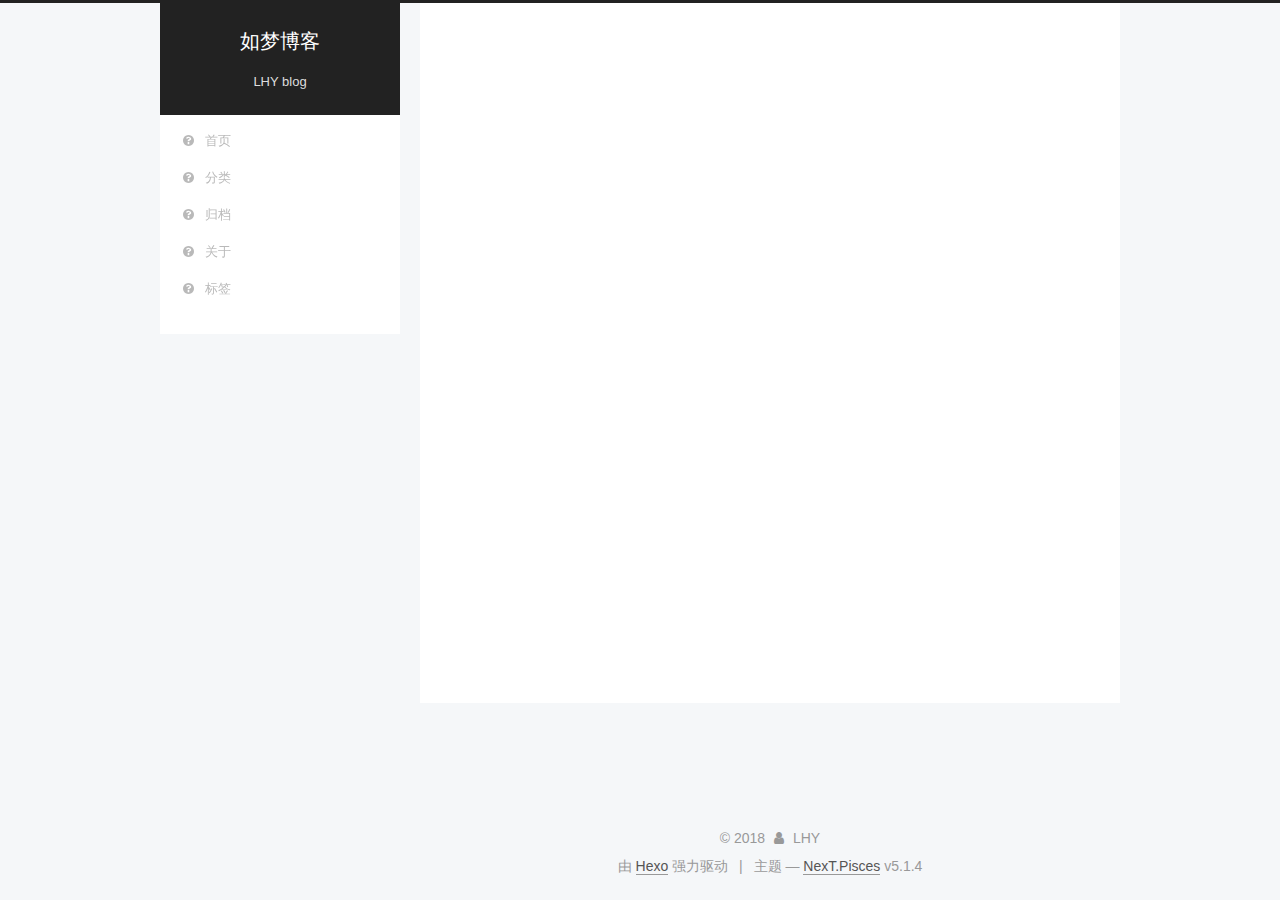
<file: tags/index.html>
<!DOCTYPE html>



  


<html class="theme-next pisces use-motion" lang="zh-Hans">
<head><meta name="generator" content="Hexo 3.8.0">
  <meta charset="UTF-8">
<meta http-equiv="X-UA-Compatible" content="IE=edge">
<meta name="viewport" content="width=device-width, initial-scale=1, maximum-scale=1">
<meta name="theme-color" content="#222">









<meta http-equiv="Cache-Control" content="no-transform">
<meta http-equiv="Cache-Control" content="no-siteapp">
















  
  
  <link href="/lib/fancybox/source/jquery.fancybox.css?v=2.1.5" rel="stylesheet" type="text/css">







<link href="/lib/font-awesome/css/font-awesome.min.css?v=4.6.2" rel="stylesheet" type="text/css">

<link href="/css/main.css?v=5.1.4" rel="stylesheet" type="text/css">


  <link rel="apple-touch-icon" sizes="180x180" href="/images/apple-touch-icon-next.png?v=5.1.4">


  <link rel="icon" type="image/png" sizes="32x32" href="/images/favicon-32x32-next.png?v=5.1.4">


  <link rel="icon" type="image/png" sizes="16x16" href="/images/favicon-16x16-next.png?v=5.1.4">


  <link rel="mask-icon" href="/images/logo.svg?v=5.1.4" color="#222">





  <meta name="keywords" content="Html,CSS,JavaScript,Vue">










<meta name="description" content="LHY,个人博客">
<meta property="og:type" content="website">
<meta property="og:title" content="tags">
<meta property="og:url" content="https://github.com/webxiaobai-xiansheng/tags/index.html">
<meta property="og:site_name" content="如梦博客">
<meta property="og:description" content="LHY,个人博客">
<meta property="og:locale" content="zh-Hans">
<meta property="og:updated_time" content="2018-11-25T16:12:09.032Z">
<meta name="twitter:card" content="summary">
<meta name="twitter:title" content="tags">
<meta name="twitter:description" content="LHY,个人博客">



<script type="text/javascript" id="hexo.configurations">
  var NexT = window.NexT || {};
  var CONFIG = {
    root: '/',
    scheme: 'Pisces',
    version: '5.1.4',
    sidebar: {"position":"left","display":"post","links_title":"友情链接","links_layout":"inline","links_icon":"link","links":{"成长日志":"/weblog","学习计划":"/study-plan"},"offset":12,"b2t":false,"scrollpercent":false,"onmobile":false},
    fancybox: true,
    tabs: true,
    motion: {"enable":true,"async":false,"transition":{"post_block":"fadeIn","post_header":"slideDownIn","post_body":"slideDownIn","coll_header":"slideLeftIn","sidebar":"slideUpIn"}},
    duoshuo: {
      userId: '0',
      author: '博主'
    },
    algolia: {
      applicationID: '',
      apiKey: '',
      indexName: '',
      hits: {"per_page":10},
      labels: {"input_placeholder":"Search for Posts","hits_empty":"We didn't find any results for the search: ${query}","hits_stats":"${hits} results found in ${time} ms"}
    }
  };
</script>



  <link rel="canonical" href="https://github.com/webxiaobai-xiansheng/tags/">





  <title>tags | 如梦博客</title>
  








</head>

<body itemscope="" itemtype="http://schema.org/WebPage" lang="zh-Hans">

  
  
    
  

  <div class="container sidebar-position-left page-post-detail">
    <div class="headband"></div>

    <header id="header" class="header" itemscope="" itemtype="http://schema.org/WPHeader">
      <div class="header-inner"><div class="site-brand-wrapper">
  <div class="site-meta ">
    

    <div class="custom-logo-site-title">
      <a href="/" class="brand" rel="start">
        <span class="logo-line-before"><i></i></span>
        <span class="site-title">如梦博客</span>
        <span class="logo-line-after"><i></i></span>
      </a>
    </div>
      
        <p class="site-subtitle">LHY blog</p>
      
  </div>

  <div class="site-nav-toggle">
    <button>
      <span class="btn-bar"></span>
      <span class="btn-bar"></span>
      <span class="btn-bar"></span>
    </button>
  </div>
</div>

<nav class="site-nav">
  

  
    <ul id="menu" class="menu">
      
        
        <li class="menu-item menu-item-home">
          <a href="/" rel="section">
            
              <i class="menu-item-icon fa fa-fw fa-question-circle"></i> <br>
            
            首页
          </a>
        </li>
      
        
        <li class="menu-item menu-item-categories">
          <a href="/categories" rel="section">
            
              <i class="menu-item-icon fa fa-fw fa-question-circle"></i> <br>
            
            分类
          </a>
        </li>
      
        
        <li class="menu-item menu-item-archives">
          <a href="/archives" rel="section">
            
              <i class="menu-item-icon fa fa-fw fa-question-circle"></i> <br>
            
            归档
          </a>
        </li>
      
        
        <li class="menu-item menu-item-about">
          <a href="/about" rel="section">
            
              <i class="menu-item-icon fa fa-fw fa-question-circle"></i> <br>
            
            关于
          </a>
        </li>
      
        
        <li class="menu-item menu-item-tags">
          <a href="/tags" rel="section">
            
              <i class="menu-item-icon fa fa-fw fa-question-circle"></i> <br>
            
            标签
          </a>
        </li>
      

      
    </ul>
  

  
</nav>



 </div>
    </header>

    <main id="main" class="main">
      <div class="main-inner">
        <div class="content-wrap">
          <div id="content" class="content">
            

  <div id="posts" class="posts-expand">
    
    
    
    <div class="post-block page">
      <header class="post-header">

	<h1 class="post-title" itemprop="name headline">tags</h1>



</header>

      
      
      
      <div class="post-body">
        
        
          
        
      </div>
      
      
      
    </div>
    
    
    
  </div>


          </div>
          


          

  
    <div class="comments" id="comments">
      <div class="ds-thread" data-thread-key="tags/index.html" data-title="tags" data-url="https://github.com/webxiaobai-xiansheng/tags/index.html">
      </div>
    </div>

  



        </div>
        
          
  
  <div class="sidebar-toggle">
    <div class="sidebar-toggle-line-wrap">
      <span class="sidebar-toggle-line sidebar-toggle-line-first"></span>
      <span class="sidebar-toggle-line sidebar-toggle-line-middle"></span>
      <span class="sidebar-toggle-line sidebar-toggle-line-last"></span>
    </div>
  </div>

  <aside id="sidebar" class="sidebar">
    
    <div class="sidebar-inner">

      

      

      <section class="site-overview-wrap sidebar-panel sidebar-panel-active">
        <div class="site-overview">
          <div class="site-author motion-element" itemprop="author" itemscope="" itemtype="http://schema.org/Person">
            
              <img class="site-author-image" itemprop="image" src="/images/headPortrait.jpg" alt="LHY">
            
              <p class="site-author-name" itemprop="name">LHY</p>
              <p class="site-description motion-element" itemprop="description">记录敲过的代码、走过的人生</p>
          </div>

          <nav class="site-state motion-element">

            
              <div class="site-state-item site-state-posts">
              
                <a href="/archives">
              
                  <span class="site-state-item-count">3</span>
                  <span class="site-state-item-name">日志</span>
                </a>
              </div>
            

            

            

          </nav>

          

          
            <div class="links-of-author motion-element">
                
                  <span class="links-of-author-item">
                    <a href="https://github.com/webxiaobai-xiansheng" target="_blank" title="GitHub">
                      
                        <i class="fa fa-fw fa-globe"></i>GitHub</a>
                  </span>
                
                  <span class="links-of-author-item">
                    <a href="https://gitee.com/webxiaobai_lhy" target="_blank" title="MaYun">
                      
                        <i class="fa fa-fw fa-globe"></i>MaYun</a>
                  </span>
                
                  <span class="links-of-author-item">
                    <a href="http://weibo.com/webxiaobai" target="_blank" title="Weibo">
                      
                        <i class="fa fa-fw fa-globe"></i>Weibo</a>
                  </span>
                
                  <span class="links-of-author-item">
                    <a href="webxiaobai_lhy@163.com" target="_blank" title="e-mail">
                      
                        <i class="fa fa-fw fa-globe"></i>e-mail</a>
                  </span>
                
            </div>
          

          
          

          
          

          

        </div>
      </section>

      

      

    </div>
  </aside>


        
      </div>
    </main>

    <footer id="footer" class="footer">
      <div class="footer-inner">
        <div class="copyright">&copy; <span itemprop="copyrightYear">2018</span>
  <span class="with-love">
    <i class="fa fa-user"></i>
  </span>
  <span class="author" itemprop="copyrightHolder">LHY</span>

  
</div>


  <div class="powered-by">由 <a class="theme-link" target="_blank" href="https://hexo.io">Hexo</a> 强力驱动</div>



  <span class="post-meta-divider">|</span>



  <div class="theme-info">主题 &mdash; <a class="theme-link" target="_blank" href="https://github.com/iissnan/hexo-theme-next">NexT.Pisces</a> v5.1.4</div>



  
        







        
      </div>
    </footer>

    
      <div class="back-to-top">
        <i class="fa fa-arrow-up"></i>
        
      </div>
    

    

  </div>

  

<script type="text/javascript">
  if (Object.prototype.toString.call(window.Promise) !== '[object Function]') {
    window.Promise = null;
  }
</script>









  












  
  
    <script type="text/javascript" src="/lib/jquery/index.js?v=2.1.3"></script>
  

  
  
    <script type="text/javascript" src="/lib/fastclick/lib/fastclick.min.js?v=1.0.6"></script>
  

  
  
    <script type="text/javascript" src="/lib/jquery_lazyload/jquery.lazyload.js?v=1.9.7"></script>
  

  
  
    <script type="text/javascript" src="/lib/velocity/velocity.min.js?v=1.2.1"></script>
  

  
  
    <script type="text/javascript" src="/lib/velocity/velocity.ui.min.js?v=1.2.1"></script>
  

  
  
    <script type="text/javascript" src="/lib/fancybox/source/jquery.fancybox.pack.js?v=2.1.5"></script>
  


  


  <script type="text/javascript" src="/js/src/utils.js?v=5.1.4"></script>

  <script type="text/javascript" src="/js/src/motion.js?v=5.1.4"></script>



  
  


  <script type="text/javascript" src="/js/src/affix.js?v=5.1.4"></script>

  <script type="text/javascript" src="/js/src/schemes/pisces.js?v=5.1.4"></script>



  
  <script type="text/javascript" src="/js/src/scrollspy.js?v=5.1.4"></script>
<script type="text/javascript" src="/js/src/post-details.js?v=5.1.4"></script>



  


  <script type="text/javascript" src="/js/src/bootstrap.js?v=5.1.4"></script>



  

  
    
  

  <script type="text/javascript">
    var duoshuoQuery = {short_name:"webxiaobai-xiansheng"};
    (function() {
      var ds = document.createElement('script');
      ds.type = 'text/javascript';ds.async = true;
      ds.id = 'duoshuo-script';
      ds.src = (document.location.protocol == 'https:' ? 'https:' : 'http:') + '//static.duoshuo.com/embed.js';
      ds.charset = 'UTF-8';
      (document.getElementsByTagName('head')[0]
      || document.getElementsByTagName('body')[0]).appendChild(ds);
    })();
  </script>

  
    
    
    <script src="/lib/ua-parser-js/dist/ua-parser.min.js?v=0.7.9"></script>
    <script src="/js/src/hook-duoshuo.js"></script>
  


















  





  

  

  

  
  

  

  

  

</body>
</html>
</file>
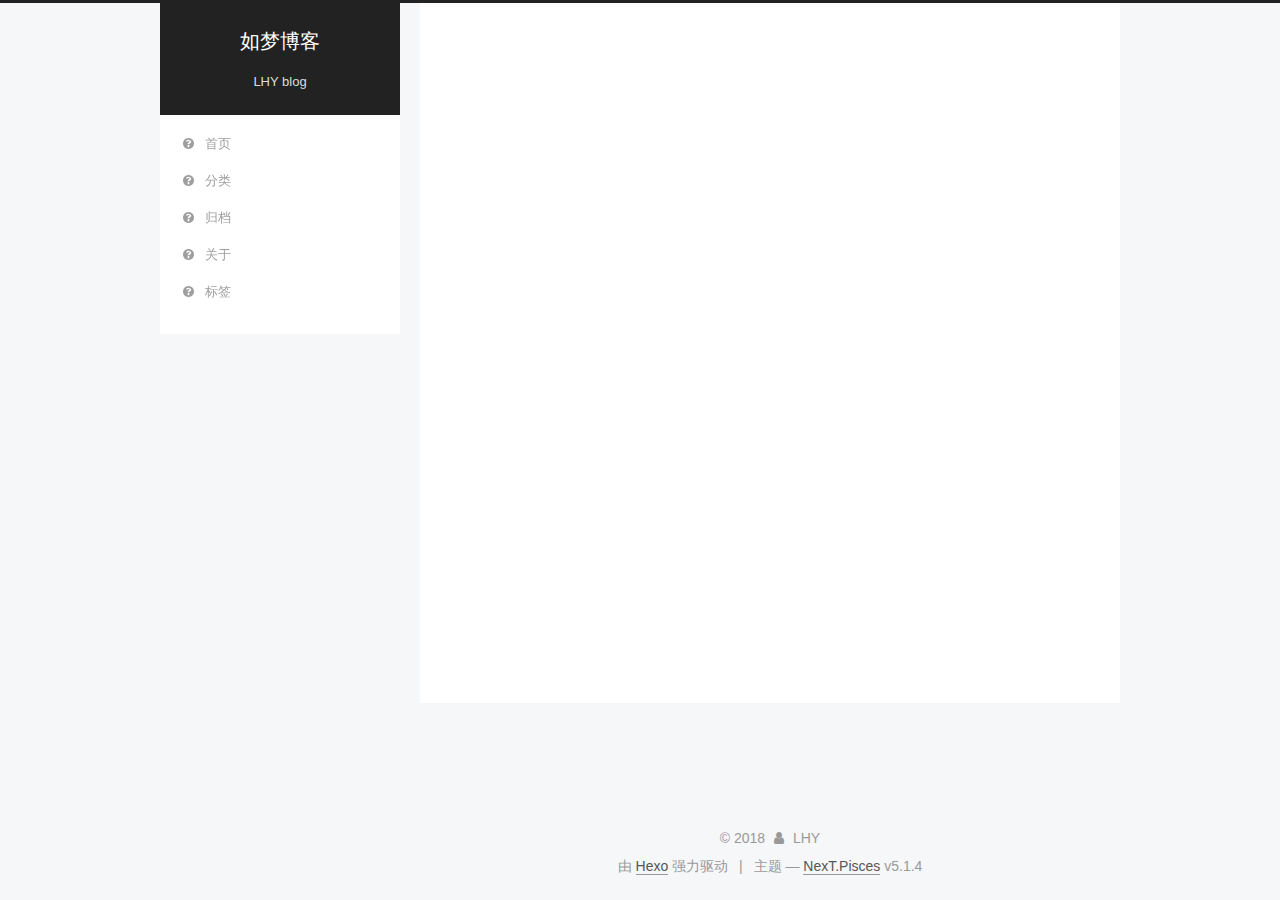
<file: archives/2018/index.html>
<!DOCTYPE html>



  


<html class="theme-next pisces use-motion" lang="zh-Hans">
<head><meta name="generator" content="Hexo 3.8.0">
  <meta charset="UTF-8">
<meta http-equiv="X-UA-Compatible" content="IE=edge">
<meta name="viewport" content="width=device-width, initial-scale=1, maximum-scale=1">
<meta name="theme-color" content="#222">









<meta http-equiv="Cache-Control" content="no-transform">
<meta http-equiv="Cache-Control" content="no-siteapp">
















  
  
  <link href="/lib/fancybox/source/jquery.fancybox.css?v=2.1.5" rel="stylesheet" type="text/css">







<link href="/lib/font-awesome/css/font-awesome.min.css?v=4.6.2" rel="stylesheet" type="text/css">

<link href="/css/main.css?v=5.1.4" rel="stylesheet" type="text/css">


  <link rel="apple-touch-icon" sizes="180x180" href="/images/apple-touch-icon-next.png?v=5.1.4">


  <link rel="icon" type="image/png" sizes="32x32" href="/images/favicon-32x32-next.png?v=5.1.4">


  <link rel="icon" type="image/png" sizes="16x16" href="/images/favicon-16x16-next.png?v=5.1.4">


  <link rel="mask-icon" href="/images/logo.svg?v=5.1.4" color="#222">





  <meta name="keywords" content="Html,CSS,JavaScript,Vue">










<meta name="description" content="LHY,个人博客">
<meta property="og:type" content="website">
<meta property="og:title" content="如梦博客">
<meta property="og:url" content="https://github.com/webxiaobai-xiansheng/archives/2018/index.html">
<meta property="og:site_name" content="如梦博客">
<meta property="og:description" content="LHY,个人博客">
<meta property="og:locale" content="zh-Hans">
<meta name="twitter:card" content="summary">
<meta name="twitter:title" content="如梦博客">
<meta name="twitter:description" content="LHY,个人博客">



<script type="text/javascript" id="hexo.configurations">
  var NexT = window.NexT || {};
  var CONFIG = {
    root: '/',
    scheme: 'Pisces',
    version: '5.1.4',
    sidebar: {"position":"left","display":"post","links_title":"友情链接","links_layout":"inline","links_icon":"link","links":{"成长日志":"/weblog","学习计划":"/study-plan"},"offset":12,"b2t":false,"scrollpercent":false,"onmobile":false},
    fancybox: true,
    tabs: true,
    motion: {"enable":true,"async":false,"transition":{"post_block":"fadeIn","post_header":"slideDownIn","post_body":"slideDownIn","coll_header":"slideLeftIn","sidebar":"slideUpIn"}},
    duoshuo: {
      userId: '0',
      author: '博主'
    },
    algolia: {
      applicationID: '',
      apiKey: '',
      indexName: '',
      hits: {"per_page":10},
      labels: {"input_placeholder":"Search for Posts","hits_empty":"We didn't find any results for the search: ${query}","hits_stats":"${hits} results found in ${time} ms"}
    }
  };
</script>



  <link rel="canonical" href="https://github.com/webxiaobai-xiansheng/archives/2018/">





  <title>归档 | 如梦博客</title>
  








</head>

<body itemscope="" itemtype="http://schema.org/WebPage" lang="zh-Hans">

  
  
    
  

  <div class="container sidebar-position-left page-archive">
    <div class="headband"></div>

    <header id="header" class="header" itemscope="" itemtype="http://schema.org/WPHeader">
      <div class="header-inner"><div class="site-brand-wrapper">
  <div class="site-meta ">
    

    <div class="custom-logo-site-title">
      <a href="/" class="brand" rel="start">
        <span class="logo-line-before"><i></i></span>
        <span class="site-title">如梦博客</span>
        <span class="logo-line-after"><i></i></span>
      </a>
    </div>
      
        <p class="site-subtitle">LHY blog</p>
      
  </div>

  <div class="site-nav-toggle">
    <button>
      <span class="btn-bar"></span>
      <span class="btn-bar"></span>
      <span class="btn-bar"></span>
    </button>
  </div>
</div>

<nav class="site-nav">
  

  
    <ul id="menu" class="menu">
      
        
        <li class="menu-item menu-item-home">
          <a href="/" rel="section">
            
              <i class="menu-item-icon fa fa-fw fa-question-circle"></i> <br>
            
            首页
          </a>
        </li>
      
        
        <li class="menu-item menu-item-categories">
          <a href="/categories" rel="section">
            
              <i class="menu-item-icon fa fa-fw fa-question-circle"></i> <br>
            
            分类
          </a>
        </li>
      
        
        <li class="menu-item menu-item-archives">
          <a href="/archives" rel="section">
            
              <i class="menu-item-icon fa fa-fw fa-question-circle"></i> <br>
            
            归档
          </a>
        </li>
      
        
        <li class="menu-item menu-item-about">
          <a href="/about" rel="section">
            
              <i class="menu-item-icon fa fa-fw fa-question-circle"></i> <br>
            
            关于
          </a>
        </li>
      
        
        <li class="menu-item menu-item-tags">
          <a href="/tags" rel="section">
            
              <i class="menu-item-icon fa fa-fw fa-question-circle"></i> <br>
            
            标签
          </a>
        </li>
      

      
    </ul>
  

  
</nav>



 </div>
    </header>

    <main id="main" class="main">
      <div class="main-inner">
        <div class="content-wrap">
          <div id="content" class="content">
            

  
  
  
  <div class="post-block archive">
    <div id="posts" class="posts-collapse">
      <span class="archive-move-on"></span>

      <span class="archive-page-counter">
        
        
        
          
        
        嗯..! 目前共计 3 篇日志。 继续努力。
      </span>

      

        
        
        

        
          
          <div class="collection-title">
            <h1 class="archive-year" id="archive-year-2018">2018</h1>
          </div>
        
        

        

  <article class="post post-type-normal" itemscope="" itemtype="http://schema.org/Article">
    <header class="post-header">

      <h2 class="post-title">
        
            <a class="post-title-link" href="/2018/11/25/testpost/" itemprop="url">
              
                <span itemprop="name">testpost</span>
              
            </a>
        
      </h2>

      <div class="post-meta">
        <time class="post-time" itemprop="dateCreated" datetime="2018-11-25T15:33:58+08:00" content="2018-11-25">
          11-25
        </time>
      </div>

    </header>
  </article>



      

        
        
        

        
        

        

  <article class="post post-type-normal" itemscope="" itemtype="http://schema.org/Article">
    <header class="post-header">

      <h2 class="post-title">
        
            <a class="post-title-link" href="/2018/11/25/第一篇内容/" itemprop="url">
              
                <span itemprop="name">第一篇内容</span>
              
            </a>
        
      </h2>

      <div class="post-meta">
        <time class="post-time" itemprop="dateCreated" datetime="2018-11-25T15:14:40+08:00" content="2018-11-25">
          11-25
        </time>
      </div>

    </header>
  </article>



      

        
        
        

        
        

        

  <article class="post post-type-normal" itemscope="" itemtype="http://schema.org/Article">
    <header class="post-header">

      <h2 class="post-title">
        
            <a class="post-title-link" href="/2018/11/25/我的博客/" itemprop="url">
              
                <span itemprop="name">我的博客</span>
              
            </a>
        
      </h2>

      <div class="post-meta">
        <time class="post-time" itemprop="dateCreated" datetime="2018-11-25T14:15:28+08:00" content="2018-11-25">
          11-25
        </time>
      </div>

    </header>
  </article>



      

    </div>
  </div>
  
  
  

  



          </div>
          


          

        </div>
        
          
  
  <div class="sidebar-toggle">
    <div class="sidebar-toggle-line-wrap">
      <span class="sidebar-toggle-line sidebar-toggle-line-first"></span>
      <span class="sidebar-toggle-line sidebar-toggle-line-middle"></span>
      <span class="sidebar-toggle-line sidebar-toggle-line-last"></span>
    </div>
  </div>

  <aside id="sidebar" class="sidebar">
    
    <div class="sidebar-inner">

      

      

      <section class="site-overview-wrap sidebar-panel sidebar-panel-active">
        <div class="site-overview">
          <div class="site-author motion-element" itemprop="author" itemscope="" itemtype="http://schema.org/Person">
            
              <img class="site-author-image" itemprop="image" src="/images/headPortrait.jpg" alt="LHY">
            
              <p class="site-author-name" itemprop="name">LHY</p>
              <p class="site-description motion-element" itemprop="description">记录敲过的代码、走过的人生</p>
          </div>

          <nav class="site-state motion-element">

            
              <div class="site-state-item site-state-posts">
              
                <a href="/archives">
              
                  <span class="site-state-item-count">3</span>
                  <span class="site-state-item-name">日志</span>
                </a>
              </div>
            

            

            

          </nav>

          

          
            <div class="links-of-author motion-element">
                
                  <span class="links-of-author-item">
                    <a href="https://github.com/webxiaobai-xiansheng" target="_blank" title="GitHub">
                      
                        <i class="fa fa-fw fa-globe"></i>GitHub</a>
                  </span>
                
                  <span class="links-of-author-item">
                    <a href="https://gitee.com/webxiaobai_lhy" target="_blank" title="MaYun">
                      
                        <i class="fa fa-fw fa-globe"></i>MaYun</a>
                  </span>
                
                  <span class="links-of-author-item">
                    <a href="http://weibo.com/webxiaobai" target="_blank" title="Weibo">
                      
                        <i class="fa fa-fw fa-globe"></i>Weibo</a>
                  </span>
                
                  <span class="links-of-author-item">
                    <a href="webxiaobai_lhy@163.com" target="_blank" title="e-mail">
                      
                        <i class="fa fa-fw fa-globe"></i>e-mail</a>
                  </span>
                
            </div>
          

          
          

          
          

          

        </div>
      </section>

      

      

    </div>
  </aside>


        
      </div>
    </main>

    <footer id="footer" class="footer">
      <div class="footer-inner">
        <div class="copyright">&copy; <span itemprop="copyrightYear">2018</span>
  <span class="with-love">
    <i class="fa fa-user"></i>
  </span>
  <span class="author" itemprop="copyrightHolder">LHY</span>

  
</div>


  <div class="powered-by">由 <a class="theme-link" target="_blank" href="https://hexo.io">Hexo</a> 强力驱动</div>



  <span class="post-meta-divider">|</span>



  <div class="theme-info">主题 &mdash; <a class="theme-link" target="_blank" href="https://github.com/iissnan/hexo-theme-next">NexT.Pisces</a> v5.1.4</div>



  
        







        
      </div>
    </footer>

    
      <div class="back-to-top">
        <i class="fa fa-arrow-up"></i>
        
      </div>
    

    

  </div>

  

<script type="text/javascript">
  if (Object.prototype.toString.call(window.Promise) !== '[object Function]') {
    window.Promise = null;
  }
</script>









  












  
  
    <script type="text/javascript" src="/lib/jquery/index.js?v=2.1.3"></script>
  

  
  
    <script type="text/javascript" src="/lib/fastclick/lib/fastclick.min.js?v=1.0.6"></script>
  

  
  
    <script type="text/javascript" src="/lib/jquery_lazyload/jquery.lazyload.js?v=1.9.7"></script>
  

  
  
    <script type="text/javascript" src="/lib/velocity/velocity.min.js?v=1.2.1"></script>
  

  
  
    <script type="text/javascript" src="/lib/velocity/velocity.ui.min.js?v=1.2.1"></script>
  

  
  
    <script type="text/javascript" src="/lib/fancybox/source/jquery.fancybox.pack.js?v=2.1.5"></script>
  


  


  <script type="text/javascript" src="/js/src/utils.js?v=5.1.4"></script>

  <script type="text/javascript" src="/js/src/motion.js?v=5.1.4"></script>



  
  


  <script type="text/javascript" src="/js/src/affix.js?v=5.1.4"></script>

  <script type="text/javascript" src="/js/src/schemes/pisces.js?v=5.1.4"></script>



  

  


  <script type="text/javascript" src="/js/src/bootstrap.js?v=5.1.4"></script>



  

  
    
  

  <script type="text/javascript">
    var duoshuoQuery = {short_name:"webxiaobai-xiansheng"};
    (function() {
      var ds = document.createElement('script');
      ds.type = 'text/javascript';ds.async = true;
      ds.id = 'duoshuo-script';
      ds.src = (document.location.protocol == 'https:' ? 'https:' : 'http:') + '//static.duoshuo.com/embed.js';
      ds.charset = 'UTF-8';
      (document.getElementsByTagName('head')[0]
      || document.getElementsByTagName('body')[0]).appendChild(ds);
    })();
  </script>

  
    
    
    <script src="/lib/ua-parser-js/dist/ua-parser.min.js?v=0.7.9"></script>
    <script src="/js/src/hook-duoshuo.js"></script>
  


















  





  

  

  

  
  

  

  

  

</body>
</html>
</file>
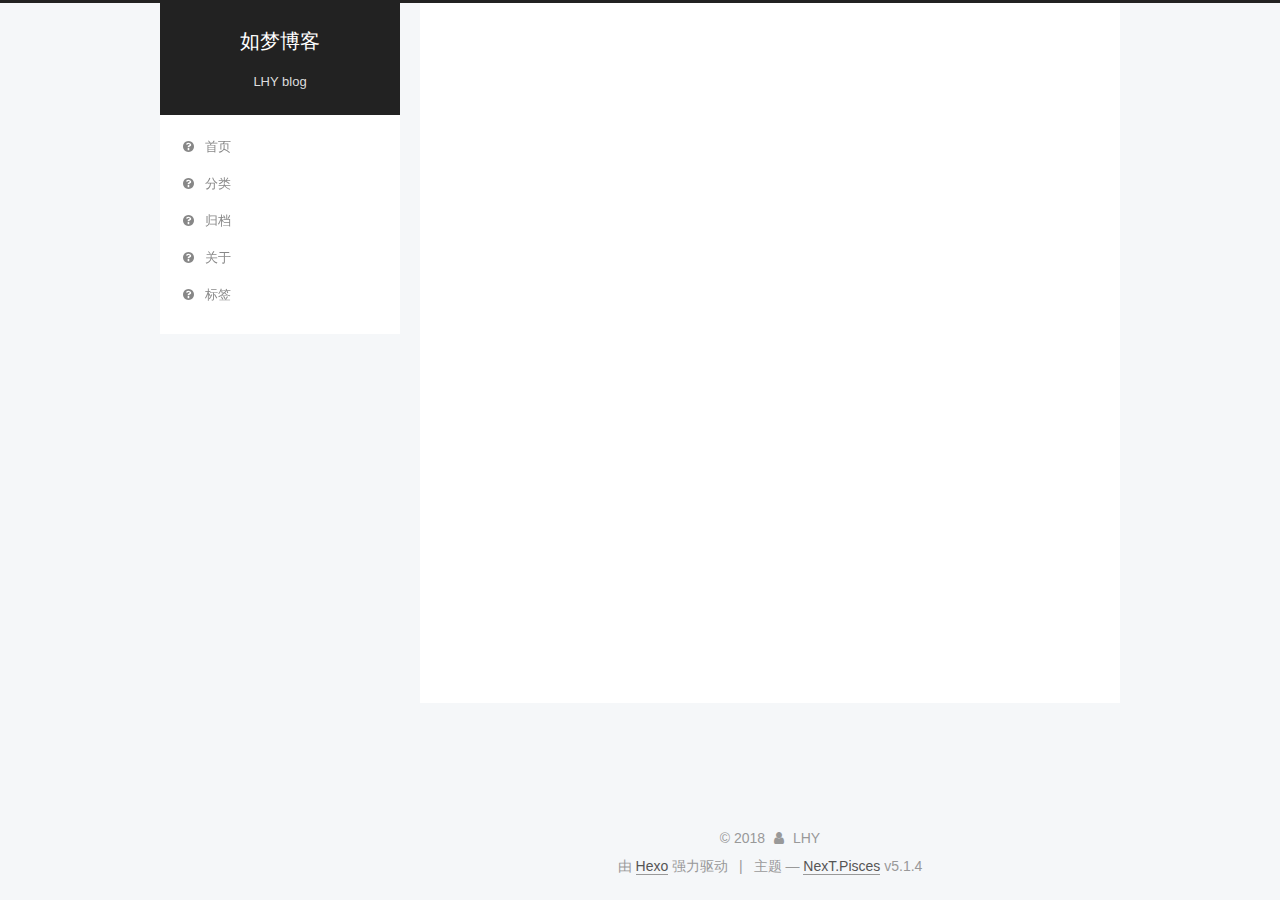
<file: archives/2018/11/index.html>
<!DOCTYPE html>



  


<html class="theme-next pisces use-motion" lang="zh-Hans">
<head><meta name="generator" content="Hexo 3.8.0">
  <meta charset="UTF-8">
<meta http-equiv="X-UA-Compatible" content="IE=edge">
<meta name="viewport" content="width=device-width, initial-scale=1, maximum-scale=1">
<meta name="theme-color" content="#222">









<meta http-equiv="Cache-Control" content="no-transform">
<meta http-equiv="Cache-Control" content="no-siteapp">
















  
  
  <link href="/lib/fancybox/source/jquery.fancybox.css?v=2.1.5" rel="stylesheet" type="text/css">







<link href="/lib/font-awesome/css/font-awesome.min.css?v=4.6.2" rel="stylesheet" type="text/css">

<link href="/css/main.css?v=5.1.4" rel="stylesheet" type="text/css">


  <link rel="apple-touch-icon" sizes="180x180" href="/images/apple-touch-icon-next.png?v=5.1.4">


  <link rel="icon" type="image/png" sizes="32x32" href="/images/favicon-32x32-next.png?v=5.1.4">


  <link rel="icon" type="image/png" sizes="16x16" href="/images/favicon-16x16-next.png?v=5.1.4">


  <link rel="mask-icon" href="/images/logo.svg?v=5.1.4" color="#222">





  <meta name="keywords" content="Html,CSS,JavaScript,Vue">










<meta name="description" content="LHY,个人博客">
<meta property="og:type" content="website">
<meta property="og:title" content="如梦博客">
<meta property="og:url" content="https://github.com/webxiaobai-xiansheng/archives/2018/11/index.html">
<meta property="og:site_name" content="如梦博客">
<meta property="og:description" content="LHY,个人博客">
<meta property="og:locale" content="zh-Hans">
<meta name="twitter:card" content="summary">
<meta name="twitter:title" content="如梦博客">
<meta name="twitter:description" content="LHY,个人博客">



<script type="text/javascript" id="hexo.configurations">
  var NexT = window.NexT || {};
  var CONFIG = {
    root: '/',
    scheme: 'Pisces',
    version: '5.1.4',
    sidebar: {"position":"left","display":"post","links_title":"友情链接","links_layout":"inline","links_icon":"link","links":{"成长日志":"/weblog","学习计划":"/study-plan"},"offset":12,"b2t":false,"scrollpercent":false,"onmobile":false},
    fancybox: true,
    tabs: true,
    motion: {"enable":true,"async":false,"transition":{"post_block":"fadeIn","post_header":"slideDownIn","post_body":"slideDownIn","coll_header":"slideLeftIn","sidebar":"slideUpIn"}},
    duoshuo: {
      userId: '0',
      author: '博主'
    },
    algolia: {
      applicationID: '',
      apiKey: '',
      indexName: '',
      hits: {"per_page":10},
      labels: {"input_placeholder":"Search for Posts","hits_empty":"We didn't find any results for the search: ${query}","hits_stats":"${hits} results found in ${time} ms"}
    }
  };
</script>



  <link rel="canonical" href="https://github.com/webxiaobai-xiansheng/archives/2018/11/">





  <title>归档 | 如梦博客</title>
  








</head>

<body itemscope="" itemtype="http://schema.org/WebPage" lang="zh-Hans">

  
  
    
  

  <div class="container sidebar-position-left page-archive">
    <div class="headband"></div>

    <header id="header" class="header" itemscope="" itemtype="http://schema.org/WPHeader">
      <div class="header-inner"><div class="site-brand-wrapper">
  <div class="site-meta ">
    

    <div class="custom-logo-site-title">
      <a href="/" class="brand" rel="start">
        <span class="logo-line-before"><i></i></span>
        <span class="site-title">如梦博客</span>
        <span class="logo-line-after"><i></i></span>
      </a>
    </div>
      
        <p class="site-subtitle">LHY blog</p>
      
  </div>

  <div class="site-nav-toggle">
    <button>
      <span class="btn-bar"></span>
      <span class="btn-bar"></span>
      <span class="btn-bar"></span>
    </button>
  </div>
</div>

<nav class="site-nav">
  

  
    <ul id="menu" class="menu">
      
        
        <li class="menu-item menu-item-home">
          <a href="/" rel="section">
            
              <i class="menu-item-icon fa fa-fw fa-question-circle"></i> <br>
            
            首页
          </a>
        </li>
      
        
        <li class="menu-item menu-item-categories">
          <a href="/categories" rel="section">
            
              <i class="menu-item-icon fa fa-fw fa-question-circle"></i> <br>
            
            分类
          </a>
        </li>
      
        
        <li class="menu-item menu-item-archives">
          <a href="/archives" rel="section">
            
              <i class="menu-item-icon fa fa-fw fa-question-circle"></i> <br>
            
            归档
          </a>
        </li>
      
        
        <li class="menu-item menu-item-about">
          <a href="/about" rel="section">
            
              <i class="menu-item-icon fa fa-fw fa-question-circle"></i> <br>
            
            关于
          </a>
        </li>
      
        
        <li class="menu-item menu-item-tags">
          <a href="/tags" rel="section">
            
              <i class="menu-item-icon fa fa-fw fa-question-circle"></i> <br>
            
            标签
          </a>
        </li>
      

      
    </ul>
  

  
</nav>



 </div>
    </header>

    <main id="main" class="main">
      <div class="main-inner">
        <div class="content-wrap">
          <div id="content" class="content">
            

  
  
  
  <div class="post-block archive">
    <div id="posts" class="posts-collapse">
      <span class="archive-move-on"></span>

      <span class="archive-page-counter">
        
        
        
          
        
        嗯..! 目前共计 3 篇日志。 继续努力。
      </span>

      

        
        
        

        
          
          <div class="collection-title">
            <h1 class="archive-year" id="archive-year-2018">2018</h1>
          </div>
        
        

        

  <article class="post post-type-normal" itemscope="" itemtype="http://schema.org/Article">
    <header class="post-header">

      <h2 class="post-title">
        
            <a class="post-title-link" href="/2018/11/25/testpost/" itemprop="url">
              
                <span itemprop="name">testpost</span>
              
            </a>
        
      </h2>

      <div class="post-meta">
        <time class="post-time" itemprop="dateCreated" datetime="2018-11-25T15:33:58+08:00" content="2018-11-25">
          11-25
        </time>
      </div>

    </header>
  </article>



      

        
        
        

        
        

        

  <article class="post post-type-normal" itemscope="" itemtype="http://schema.org/Article">
    <header class="post-header">

      <h2 class="post-title">
        
            <a class="post-title-link" href="/2018/11/25/第一篇内容/" itemprop="url">
              
                <span itemprop="name">第一篇内容</span>
              
            </a>
        
      </h2>

      <div class="post-meta">
        <time class="post-time" itemprop="dateCreated" datetime="2018-11-25T15:14:40+08:00" content="2018-11-25">
          11-25
        </time>
      </div>

    </header>
  </article>



      

        
        
        

        
        

        

  <article class="post post-type-normal" itemscope="" itemtype="http://schema.org/Article">
    <header class="post-header">

      <h2 class="post-title">
        
            <a class="post-title-link" href="/2018/11/25/我的博客/" itemprop="url">
              
                <span itemprop="name">我的博客</span>
              
            </a>
        
      </h2>

      <div class="post-meta">
        <time class="post-time" itemprop="dateCreated" datetime="2018-11-25T14:15:28+08:00" content="2018-11-25">
          11-25
        </time>
      </div>

    </header>
  </article>



      

    </div>
  </div>
  
  
  

  



          </div>
          


          

        </div>
        
          
  
  <div class="sidebar-toggle">
    <div class="sidebar-toggle-line-wrap">
      <span class="sidebar-toggle-line sidebar-toggle-line-first"></span>
      <span class="sidebar-toggle-line sidebar-toggle-line-middle"></span>
      <span class="sidebar-toggle-line sidebar-toggle-line-last"></span>
    </div>
  </div>

  <aside id="sidebar" class="sidebar">
    
    <div class="sidebar-inner">

      

      

      <section class="site-overview-wrap sidebar-panel sidebar-panel-active">
        <div class="site-overview">
          <div class="site-author motion-element" itemprop="author" itemscope="" itemtype="http://schema.org/Person">
            
              <img class="site-author-image" itemprop="image" src="/images/headPortrait.jpg" alt="LHY">
            
              <p class="site-author-name" itemprop="name">LHY</p>
              <p class="site-description motion-element" itemprop="description">记录敲过的代码、走过的人生</p>
          </div>

          <nav class="site-state motion-element">

            
              <div class="site-state-item site-state-posts">
              
                <a href="/archives">
              
                  <span class="site-state-item-count">3</span>
                  <span class="site-state-item-name">日志</span>
                </a>
              </div>
            

            

            

          </nav>

          

          
            <div class="links-of-author motion-element">
                
                  <span class="links-of-author-item">
                    <a href="https://github.com/webxiaobai-xiansheng" target="_blank" title="GitHub">
                      
                        <i class="fa fa-fw fa-globe"></i>GitHub</a>
                  </span>
                
                  <span class="links-of-author-item">
                    <a href="https://gitee.com/webxiaobai_lhy" target="_blank" title="MaYun">
                      
                        <i class="fa fa-fw fa-globe"></i>MaYun</a>
                  </span>
                
                  <span class="links-of-author-item">
                    <a href="http://weibo.com/webxiaobai" target="_blank" title="Weibo">
                      
                        <i class="fa fa-fw fa-globe"></i>Weibo</a>
                  </span>
                
                  <span class="links-of-author-item">
                    <a href="webxiaobai_lhy@163.com" target="_blank" title="e-mail">
                      
                        <i class="fa fa-fw fa-globe"></i>e-mail</a>
                  </span>
                
            </div>
          

          
          

          
          

          

        </div>
      </section>

      

      

    </div>
  </aside>


        
      </div>
    </main>

    <footer id="footer" class="footer">
      <div class="footer-inner">
        <div class="copyright">&copy; <span itemprop="copyrightYear">2018</span>
  <span class="with-love">
    <i class="fa fa-user"></i>
  </span>
  <span class="author" itemprop="copyrightHolder">LHY</span>

  
</div>


  <div class="powered-by">由 <a class="theme-link" target="_blank" href="https://hexo.io">Hexo</a> 强力驱动</div>



  <span class="post-meta-divider">|</span>



  <div class="theme-info">主题 &mdash; <a class="theme-link" target="_blank" href="https://github.com/iissnan/hexo-theme-next">NexT.Pisces</a> v5.1.4</div>



  
        







        
      </div>
    </footer>

    
      <div class="back-to-top">
        <i class="fa fa-arrow-up"></i>
        
      </div>
    

    

  </div>

  

<script type="text/javascript">
  if (Object.prototype.toString.call(window.Promise) !== '[object Function]') {
    window.Promise = null;
  }
</script>









  












  
  
    <script type="text/javascript" src="/lib/jquery/index.js?v=2.1.3"></script>
  

  
  
    <script type="text/javascript" src="/lib/fastclick/lib/fastclick.min.js?v=1.0.6"></script>
  

  
  
    <script type="text/javascript" src="/lib/jquery_lazyload/jquery.lazyload.js?v=1.9.7"></script>
  

  
  
    <script type="text/javascript" src="/lib/velocity/velocity.min.js?v=1.2.1"></script>
  

  
  
    <script type="text/javascript" src="/lib/velocity/velocity.ui.min.js?v=1.2.1"></script>
  

  
  
    <script type="text/javascript" src="/lib/fancybox/source/jquery.fancybox.pack.js?v=2.1.5"></script>
  


  


  <script type="text/javascript" src="/js/src/utils.js?v=5.1.4"></script>

  <script type="text/javascript" src="/js/src/motion.js?v=5.1.4"></script>



  
  


  <script type="text/javascript" src="/js/src/affix.js?v=5.1.4"></script>

  <script type="text/javascript" src="/js/src/schemes/pisces.js?v=5.1.4"></script>



  

  


  <script type="text/javascript" src="/js/src/bootstrap.js?v=5.1.4"></script>



  

  
    
  

  <script type="text/javascript">
    var duoshuoQuery = {short_name:"webxiaobai-xiansheng"};
    (function() {
      var ds = document.createElement('script');
      ds.type = 'text/javascript';ds.async = true;
      ds.id = 'duoshuo-script';
      ds.src = (document.location.protocol == 'https:' ? 'https:' : 'http:') + '//static.duoshuo.com/embed.js';
      ds.charset = 'UTF-8';
      (document.getElementsByTagName('head')[0]
      || document.getElementsByTagName('body')[0]).appendChild(ds);
    })();
  </script>

  
    
    
    <script src="/lib/ua-parser-js/dist/ua-parser.min.js?v=0.7.9"></script>
    <script src="/js/src/hook-duoshuo.js"></script>
  


















  





  

  

  

  
  

  

  

  

</body>
</html>
</file>
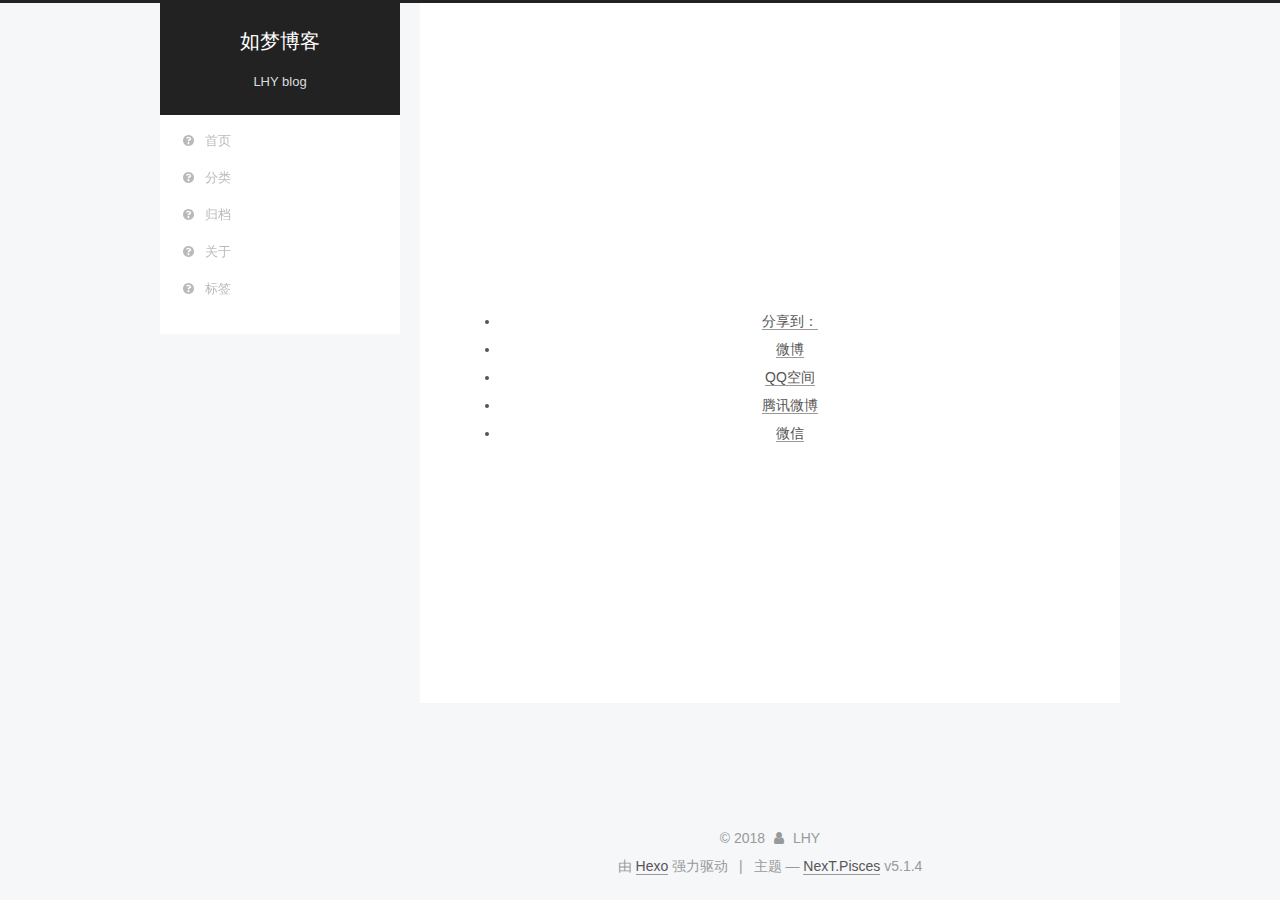
<file: 2018/11/25/testpost/index.html>
<!DOCTYPE html>



  


<html class="theme-next pisces use-motion" lang="zh-Hans">
<head><meta name="generator" content="Hexo 3.8.0">
  <meta charset="UTF-8">
<meta http-equiv="X-UA-Compatible" content="IE=edge">
<meta name="viewport" content="width=device-width, initial-scale=1, maximum-scale=1">
<meta name="theme-color" content="#222">









<meta http-equiv="Cache-Control" content="no-transform">
<meta http-equiv="Cache-Control" content="no-siteapp">
















  
  
  <link href="/lib/fancybox/source/jquery.fancybox.css?v=2.1.5" rel="stylesheet" type="text/css">







<link href="/lib/font-awesome/css/font-awesome.min.css?v=4.6.2" rel="stylesheet" type="text/css">

<link href="/css/main.css?v=5.1.4" rel="stylesheet" type="text/css">


  <link rel="apple-touch-icon" sizes="180x180" href="/images/apple-touch-icon-next.png?v=5.1.4">


  <link rel="icon" type="image/png" sizes="32x32" href="/images/favicon-32x32-next.png?v=5.1.4">


  <link rel="icon" type="image/png" sizes="16x16" href="/images/favicon-16x16-next.png?v=5.1.4">


  <link rel="mask-icon" href="/images/logo.svg?v=5.1.4" color="#222">





  <meta name="keywords" content="Html,CSS,JavaScript,Vue">










<meta name="description" content="Javascript无敌">
<meta property="og:type" content="article">
<meta property="og:title" content="testpost">
<meta property="og:url" content="https://github.com/webxiaobai-xiansheng/2018/11/25/testpost/index.html">
<meta property="og:site_name" content="如梦博客">
<meta property="og:description" content="Javascript无敌">
<meta property="og:locale" content="zh-Hans">
<meta property="og:updated_time" content="2018-11-25T07:34:22.152Z">
<meta name="twitter:card" content="summary">
<meta name="twitter:title" content="testpost">
<meta name="twitter:description" content="Javascript无敌">



<script type="text/javascript" id="hexo.configurations">
  var NexT = window.NexT || {};
  var CONFIG = {
    root: '/',
    scheme: 'Pisces',
    version: '5.1.4',
    sidebar: {"position":"left","display":"post","links_title":"友情链接","links_layout":"inline","links_icon":"link","links":{"成长日志":"/weblog","学习计划":"/study-plan"},"offset":12,"b2t":false,"scrollpercent":false,"onmobile":false},
    fancybox: true,
    tabs: true,
    motion: {"enable":true,"async":false,"transition":{"post_block":"fadeIn","post_header":"slideDownIn","post_body":"slideDownIn","coll_header":"slideLeftIn","sidebar":"slideUpIn"}},
    duoshuo: {
      userId: '0',
      author: '博主'
    },
    algolia: {
      applicationID: '',
      apiKey: '',
      indexName: '',
      hits: {"per_page":10},
      labels: {"input_placeholder":"Search for Posts","hits_empty":"We didn't find any results for the search: ${query}","hits_stats":"${hits} results found in ${time} ms"}
    }
  };
</script>



  <link rel="canonical" href="https://github.com/webxiaobai-xiansheng/2018/11/25/testpost/">





  <title>testpost | 如梦博客</title>
  








</head>

<body itemscope="" itemtype="http://schema.org/WebPage" lang="zh-Hans">

  
  
    
  

  <div class="container sidebar-position-left page-post-detail">
    <div class="headband"></div>

    <header id="header" class="header" itemscope="" itemtype="http://schema.org/WPHeader">
      <div class="header-inner"><div class="site-brand-wrapper">
  <div class="site-meta ">
    

    <div class="custom-logo-site-title">
      <a href="/" class="brand" rel="start">
        <span class="logo-line-before"><i></i></span>
        <span class="site-title">如梦博客</span>
        <span class="logo-line-after"><i></i></span>
      </a>
    </div>
      
        <p class="site-subtitle">LHY blog</p>
      
  </div>

  <div class="site-nav-toggle">
    <button>
      <span class="btn-bar"></span>
      <span class="btn-bar"></span>
      <span class="btn-bar"></span>
    </button>
  </div>
</div>

<nav class="site-nav">
  

  
    <ul id="menu" class="menu">
      
        
        <li class="menu-item menu-item-home">
          <a href="/" rel="section">
            
              <i class="menu-item-icon fa fa-fw fa-question-circle"></i> <br>
            
            首页
          </a>
        </li>
      
        
        <li class="menu-item menu-item-categories">
          <a href="/categories" rel="section">
            
              <i class="menu-item-icon fa fa-fw fa-question-circle"></i> <br>
            
            分类
          </a>
        </li>
      
        
        <li class="menu-item menu-item-archives">
          <a href="/archives" rel="section">
            
              <i class="menu-item-icon fa fa-fw fa-question-circle"></i> <br>
            
            归档
          </a>
        </li>
      
        
        <li class="menu-item menu-item-about">
          <a href="/about" rel="section">
            
              <i class="menu-item-icon fa fa-fw fa-question-circle"></i> <br>
            
            关于
          </a>
        </li>
      
        
        <li class="menu-item menu-item-tags">
          <a href="/tags" rel="section">
            
              <i class="menu-item-icon fa fa-fw fa-question-circle"></i> <br>
            
            标签
          </a>
        </li>
      

      
    </ul>
  

  
</nav>



 </div>
    </header>

    <main id="main" class="main">
      <div class="main-inner">
        <div class="content-wrap">
          <div id="content" class="content">
            

  <div id="posts" class="posts-expand">
    

  

  
  
  

  <article class="post post-type-normal" itemscope="" itemtype="http://schema.org/Article">
  
  
  
  <div class="post-block">
    <link itemprop="mainEntityOfPage" href="https://github.com/webxiaobai-xiansheng/2018/11/25/testpost/">

    <span hidden itemprop="author" itemscope="" itemtype="http://schema.org/Person">
      <meta itemprop="name" content="LHY">
      <meta itemprop="description" content="">
      <meta itemprop="image" content="/images/headPortrait.jpg">
    </span>

    <span hidden itemprop="publisher" itemscope="" itemtype="http://schema.org/Organization">
      <meta itemprop="name" content="如梦博客">
    </span>

    
      <header class="post-header">

        
        
          <h1 class="post-title" itemprop="name headline">testpost</h1>
        

        <div class="post-meta">
          <span class="post-time">
            
              <span class="post-meta-item-icon">
                <i class="fa fa-calendar-o"></i>
              </span>
              
                <span class="post-meta-item-text">发表于</span>
              
              <time title="创建于" itemprop="dateCreated datePublished" datetime="2018-11-25T15:33:58+08:00">
                2018-11-25
              </time>
            

            

            
          </span>

          

          
            
              <span class="post-comments-count">
                <span class="post-meta-divider">|</span>
                <span class="post-meta-item-icon">
                  <i class="fa fa-comment-o"></i>
                </span>
                <a href="/2018/11/25/testpost/#comments" itemprop="discussionUrl">
                  <span class="post-comments-count ds-thread-count" data-thread-key="2018/11/25/testpost/" itemprop="commentCount"></span>
                </a>
              </span>
            
          

          
          

          

          

          

        </div>
      </header>
    

    
    
    
    <div class="post-body" itemprop="articleBody">

      
      

      
        <p>Javascript无敌</p>

      
    </div>
    
    
    

    

    

    

    <footer class="post-footer">
      

      
      
      

      
        <div class="post-nav">
          <div class="post-nav-next post-nav-item">
            
              <a href="/2018/11/25/第一篇内容/" rel="next" title="第一篇内容">
                <i class="fa fa-chevron-left"></i> 第一篇内容
              </a>
            
          </div>

          <span class="post-nav-divider"></span>

          <div class="post-nav-prev post-nav-item">
            
          </div>
        </div>
      

      
      
    </footer>
  </div>
  
  
  
  </article>



    <div class="post-spread">
      
        <div class="ds-share flat" data-thread-key="2018/11/25/testpost/" data-title="testpost" data-content="" data-url="https://github.com/webxiaobai-xiansheng/2018/11/25/testpost/">
  <div class="ds-share-inline">
    <ul class="ds-share-icons-16">

      <li data-toggle="ds-share-icons-more"><a class="ds-more" href="javascript:void(0);">分享到：</a></li>
      <li><a class="ds-weibo" href="javascript:void(0);" data-service="weibo">微博</a></li>
      <li><a class="ds-qzone" href="javascript:void(0);" data-service="qzone">QQ空间</a></li>
      <li><a class="ds-qqt" href="javascript:void(0);" data-service="qqt">腾讯微博</a></li>
      <li><a class="ds-wechat" href="javascript:void(0);" data-service="wechat">微信</a></li>

    </ul>
    <div class="ds-share-icons-more">
    </div>
  </div>
</div>
      
    </div>
  </div>


          </div>
          


          

  
    <div class="comments" id="comments">
      <div class="ds-thread" data-thread-key="2018/11/25/testpost/" data-title="testpost" data-url="https://github.com/webxiaobai-xiansheng/2018/11/25/testpost/">
      </div>
    </div>

  



        </div>
        
          
  
  <div class="sidebar-toggle">
    <div class="sidebar-toggle-line-wrap">
      <span class="sidebar-toggle-line sidebar-toggle-line-first"></span>
      <span class="sidebar-toggle-line sidebar-toggle-line-middle"></span>
      <span class="sidebar-toggle-line sidebar-toggle-line-last"></span>
    </div>
  </div>

  <aside id="sidebar" class="sidebar">
    
    <div class="sidebar-inner">

      

      

      <section class="site-overview-wrap sidebar-panel sidebar-panel-active">
        <div class="site-overview">
          <div class="site-author motion-element" itemprop="author" itemscope="" itemtype="http://schema.org/Person">
            
              <img class="site-author-image" itemprop="image" src="/images/headPortrait.jpg" alt="LHY">
            
              <p class="site-author-name" itemprop="name">LHY</p>
              <p class="site-description motion-element" itemprop="description">记录敲过的代码、走过的人生</p>
          </div>

          <nav class="site-state motion-element">

            
              <div class="site-state-item site-state-posts">
              
                <a href="/archives">
              
                  <span class="site-state-item-count">3</span>
                  <span class="site-state-item-name">日志</span>
                </a>
              </div>
            

            

            

          </nav>

          

          
            <div class="links-of-author motion-element">
                
                  <span class="links-of-author-item">
                    <a href="https://github.com/webxiaobai-xiansheng" target="_blank" title="GitHub">
                      
                        <i class="fa fa-fw fa-globe"></i>GitHub</a>
                  </span>
                
                  <span class="links-of-author-item">
                    <a href="https://gitee.com/webxiaobai_lhy" target="_blank" title="MaYun">
                      
                        <i class="fa fa-fw fa-globe"></i>MaYun</a>
                  </span>
                
                  <span class="links-of-author-item">
                    <a href="http://weibo.com/webxiaobai" target="_blank" title="Weibo">
                      
                        <i class="fa fa-fw fa-globe"></i>Weibo</a>
                  </span>
                
                  <span class="links-of-author-item">
                    <a href="webxiaobai_lhy@163.com" target="_blank" title="e-mail">
                      
                        <i class="fa fa-fw fa-globe"></i>e-mail</a>
                  </span>
                
            </div>
          

          
          

          
          

          

        </div>
      </section>

      

      

    </div>
  </aside>


        
      </div>
    </main>

    <footer id="footer" class="footer">
      <div class="footer-inner">
        <div class="copyright">&copy; <span itemprop="copyrightYear">2018</span>
  <span class="with-love">
    <i class="fa fa-user"></i>
  </span>
  <span class="author" itemprop="copyrightHolder">LHY</span>

  
</div>


  <div class="powered-by">由 <a class="theme-link" target="_blank" href="https://hexo.io">Hexo</a> 强力驱动</div>



  <span class="post-meta-divider">|</span>



  <div class="theme-info">主题 &mdash; <a class="theme-link" target="_blank" href="https://github.com/iissnan/hexo-theme-next">NexT.Pisces</a> v5.1.4</div>



  
        







        
      </div>
    </footer>

    
      <div class="back-to-top">
        <i class="fa fa-arrow-up"></i>
        
      </div>
    

    

  </div>

  

<script type="text/javascript">
  if (Object.prototype.toString.call(window.Promise) !== '[object Function]') {
    window.Promise = null;
  }
</script>









  












  
  
    <script type="text/javascript" src="/lib/jquery/index.js?v=2.1.3"></script>
  

  
  
    <script type="text/javascript" src="/lib/fastclick/lib/fastclick.min.js?v=1.0.6"></script>
  

  
  
    <script type="text/javascript" src="/lib/jquery_lazyload/jquery.lazyload.js?v=1.9.7"></script>
  

  
  
    <script type="text/javascript" src="/lib/velocity/velocity.min.js?v=1.2.1"></script>
  

  
  
    <script type="text/javascript" src="/lib/velocity/velocity.ui.min.js?v=1.2.1"></script>
  

  
  
    <script type="text/javascript" src="/lib/fancybox/source/jquery.fancybox.pack.js?v=2.1.5"></script>
  


  


  <script type="text/javascript" src="/js/src/utils.js?v=5.1.4"></script>

  <script type="text/javascript" src="/js/src/motion.js?v=5.1.4"></script>



  
  


  <script type="text/javascript" src="/js/src/affix.js?v=5.1.4"></script>

  <script type="text/javascript" src="/js/src/schemes/pisces.js?v=5.1.4"></script>



  
  <script type="text/javascript" src="/js/src/scrollspy.js?v=5.1.4"></script>
<script type="text/javascript" src="/js/src/post-details.js?v=5.1.4"></script>



  


  <script type="text/javascript" src="/js/src/bootstrap.js?v=5.1.4"></script>



  

  
    
  

  <script type="text/javascript">
    var duoshuoQuery = {short_name:"webxiaobai-xiansheng"};
    (function() {
      var ds = document.createElement('script');
      ds.type = 'text/javascript';ds.async = true;
      ds.id = 'duoshuo-script';
      ds.src = (document.location.protocol == 'https:' ? 'https:' : 'http:') + '//static.duoshuo.com/embed.js';
      ds.charset = 'UTF-8';
      (document.getElementsByTagName('head')[0]
      || document.getElementsByTagName('body')[0]).appendChild(ds);
    })();
  </script>

  
    
    
    <script src="/lib/ua-parser-js/dist/ua-parser.min.js?v=0.7.9"></script>
    <script src="/js/src/hook-duoshuo.js"></script>
  


















  





  

  

  

  
  

  

  

  

</body>
</html>
</file>
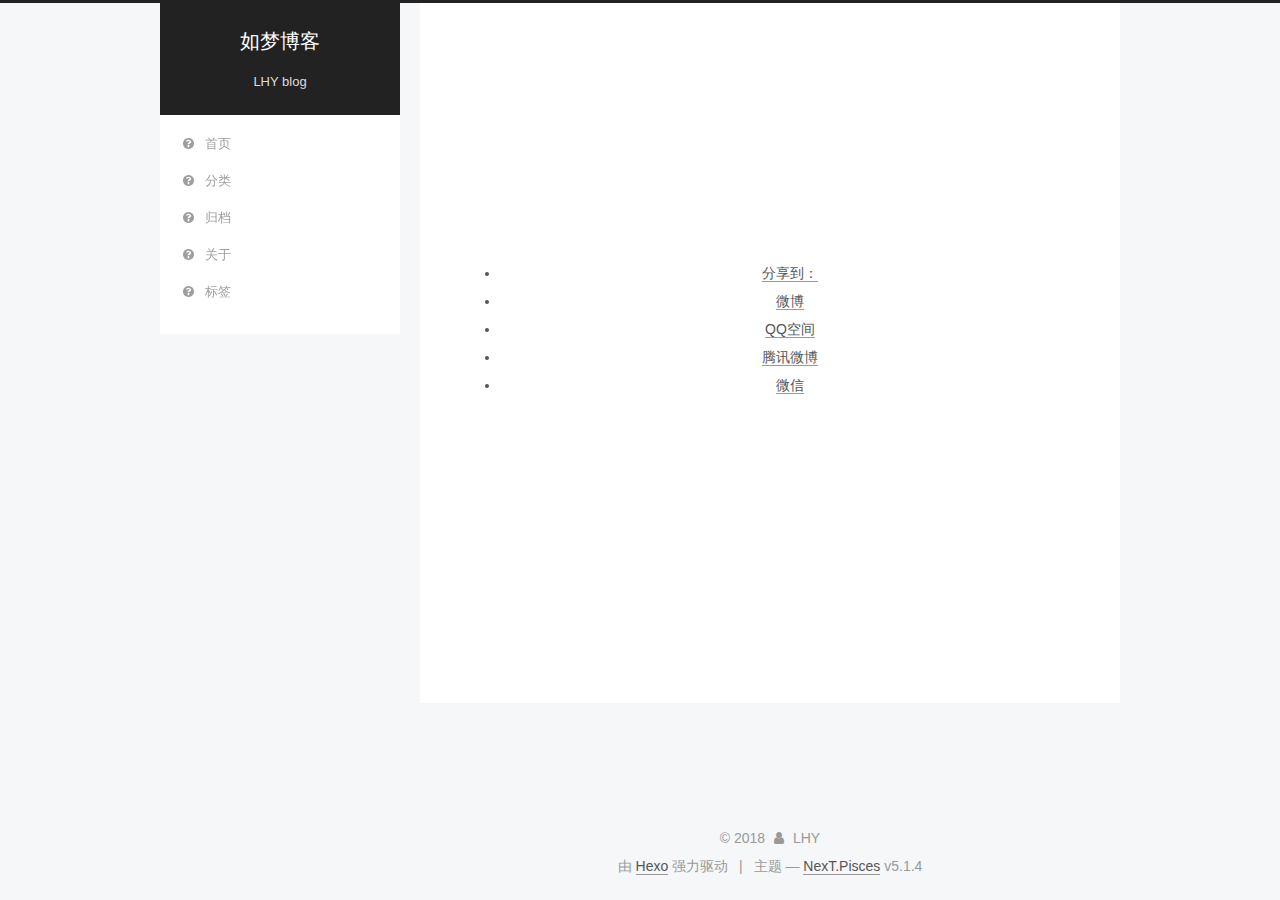
<file: 2018/11/25/我的博客/index.html>
<!DOCTYPE html>



  


<html class="theme-next pisces use-motion" lang="zh-Hans">
<head><meta name="generator" content="Hexo 3.8.0">
  <meta charset="UTF-8">
<meta http-equiv="X-UA-Compatible" content="IE=edge">
<meta name="viewport" content="width=device-width, initial-scale=1, maximum-scale=1">
<meta name="theme-color" content="#222">









<meta http-equiv="Cache-Control" content="no-transform">
<meta http-equiv="Cache-Control" content="no-siteapp">
















  
  
  <link href="/lib/fancybox/source/jquery.fancybox.css?v=2.1.5" rel="stylesheet" type="text/css">







<link href="/lib/font-awesome/css/font-awesome.min.css?v=4.6.2" rel="stylesheet" type="text/css">

<link href="/css/main.css?v=5.1.4" rel="stylesheet" type="text/css">


  <link rel="apple-touch-icon" sizes="180x180" href="/images/apple-touch-icon-next.png?v=5.1.4">


  <link rel="icon" type="image/png" sizes="32x32" href="/images/favicon-32x32-next.png?v=5.1.4">


  <link rel="icon" type="image/png" sizes="16x16" href="/images/favicon-16x16-next.png?v=5.1.4">


  <link rel="mask-icon" href="/images/logo.svg?v=5.1.4" color="#222">





  <meta name="keywords" content="Html,CSS,JavaScript,Vue">










<meta name="description" content="LHY,个人博客">
<meta property="og:type" content="article">
<meta property="og:title" content="我的博客">
<meta property="og:url" content="https://github.com/webxiaobai-xiansheng/2018/11/25/我的博客/index.html">
<meta property="og:site_name" content="如梦博客">
<meta property="og:description" content="LHY,个人博客">
<meta property="og:locale" content="zh-Hans">
<meta property="og:updated_time" content="2018-11-25T06:15:28.180Z">
<meta name="twitter:card" content="summary">
<meta name="twitter:title" content="我的博客">
<meta name="twitter:description" content="LHY,个人博客">



<script type="text/javascript" id="hexo.configurations">
  var NexT = window.NexT || {};
  var CONFIG = {
    root: '/',
    scheme: 'Pisces',
    version: '5.1.4',
    sidebar: {"position":"left","display":"post","links_title":"友情链接","links_layout":"inline","links_icon":"link","links":{"成长日志":"/weblog","学习计划":"/study-plan"},"offset":12,"b2t":false,"scrollpercent":false,"onmobile":false},
    fancybox: true,
    tabs: true,
    motion: {"enable":true,"async":false,"transition":{"post_block":"fadeIn","post_header":"slideDownIn","post_body":"slideDownIn","coll_header":"slideLeftIn","sidebar":"slideUpIn"}},
    duoshuo: {
      userId: '0',
      author: '博主'
    },
    algolia: {
      applicationID: '',
      apiKey: '',
      indexName: '',
      hits: {"per_page":10},
      labels: {"input_placeholder":"Search for Posts","hits_empty":"We didn't find any results for the search: ${query}","hits_stats":"${hits} results found in ${time} ms"}
    }
  };
</script>



  <link rel="canonical" href="https://github.com/webxiaobai-xiansheng/2018/11/25/我的博客/">





  <title>我的博客 | 如梦博客</title>
  








</head>

<body itemscope="" itemtype="http://schema.org/WebPage" lang="zh-Hans">

  
  
    
  

  <div class="container sidebar-position-left page-post-detail">
    <div class="headband"></div>

    <header id="header" class="header" itemscope="" itemtype="http://schema.org/WPHeader">
      <div class="header-inner"><div class="site-brand-wrapper">
  <div class="site-meta ">
    

    <div class="custom-logo-site-title">
      <a href="/" class="brand" rel="start">
        <span class="logo-line-before"><i></i></span>
        <span class="site-title">如梦博客</span>
        <span class="logo-line-after"><i></i></span>
      </a>
    </div>
      
        <p class="site-subtitle">LHY blog</p>
      
  </div>

  <div class="site-nav-toggle">
    <button>
      <span class="btn-bar"></span>
      <span class="btn-bar"></span>
      <span class="btn-bar"></span>
    </button>
  </div>
</div>

<nav class="site-nav">
  

  
    <ul id="menu" class="menu">
      
        
        <li class="menu-item menu-item-home">
          <a href="/" rel="section">
            
              <i class="menu-item-icon fa fa-fw fa-question-circle"></i> <br>
            
            首页
          </a>
        </li>
      
        
        <li class="menu-item menu-item-categories">
          <a href="/categories" rel="section">
            
              <i class="menu-item-icon fa fa-fw fa-question-circle"></i> <br>
            
            分类
          </a>
        </li>
      
        
        <li class="menu-item menu-item-archives">
          <a href="/archives" rel="section">
            
              <i class="menu-item-icon fa fa-fw fa-question-circle"></i> <br>
            
            归档
          </a>
        </li>
      
        
        <li class="menu-item menu-item-about">
          <a href="/about" rel="section">
            
              <i class="menu-item-icon fa fa-fw fa-question-circle"></i> <br>
            
            关于
          </a>
        </li>
      
        
        <li class="menu-item menu-item-tags">
          <a href="/tags" rel="section">
            
              <i class="menu-item-icon fa fa-fw fa-question-circle"></i> <br>
            
            标签
          </a>
        </li>
      

      
    </ul>
  

  
</nav>



 </div>
    </header>

    <main id="main" class="main">
      <div class="main-inner">
        <div class="content-wrap">
          <div id="content" class="content">
            

  <div id="posts" class="posts-expand">
    

  

  
  
  

  <article class="post post-type-normal" itemscope="" itemtype="http://schema.org/Article">
  
  
  
  <div class="post-block">
    <link itemprop="mainEntityOfPage" href="https://github.com/webxiaobai-xiansheng/2018/11/25/我的博客/">

    <span hidden itemprop="author" itemscope="" itemtype="http://schema.org/Person">
      <meta itemprop="name" content="LHY">
      <meta itemprop="description" content="">
      <meta itemprop="image" content="/images/headPortrait.jpg">
    </span>

    <span hidden itemprop="publisher" itemscope="" itemtype="http://schema.org/Organization">
      <meta itemprop="name" content="如梦博客">
    </span>

    
      <header class="post-header">

        
        
          <h1 class="post-title" itemprop="name headline">我的博客</h1>
        

        <div class="post-meta">
          <span class="post-time">
            
              <span class="post-meta-item-icon">
                <i class="fa fa-calendar-o"></i>
              </span>
              
                <span class="post-meta-item-text">发表于</span>
              
              <time title="创建于" itemprop="dateCreated datePublished" datetime="2018-11-25T14:15:28+08:00">
                2018-11-25
              </time>
            

            

            
          </span>

          

          
            
              <span class="post-comments-count">
                <span class="post-meta-divider">|</span>
                <span class="post-meta-item-icon">
                  <i class="fa fa-comment-o"></i>
                </span>
                <a href="/2018/11/25/我的博客/#comments" itemprop="discussionUrl">
                  <span class="post-comments-count ds-thread-count" data-thread-key="2018/11/25/我的博客/" itemprop="commentCount"></span>
                </a>
              </span>
            
          

          
          

          

          

          

        </div>
      </header>
    

    
    
    
    <div class="post-body" itemprop="articleBody">

      
      

      
        
      
    </div>
    
    
    

    

    

    

    <footer class="post-footer">
      

      
      
      

      
        <div class="post-nav">
          <div class="post-nav-next post-nav-item">
            
          </div>

          <span class="post-nav-divider"></span>

          <div class="post-nav-prev post-nav-item">
            
              <a href="/2018/11/25/第一篇内容/" rel="prev" title="第一篇内容">
                第一篇内容 <i class="fa fa-chevron-right"></i>
              </a>
            
          </div>
        </div>
      

      
      
    </footer>
  </div>
  
  
  
  </article>



    <div class="post-spread">
      
        <div class="ds-share flat" data-thread-key="2018/11/25/我的博客/" data-title="我的博客" data-content="" data-url="https://github.com/webxiaobai-xiansheng/2018/11/25/我的博客/">
  <div class="ds-share-inline">
    <ul class="ds-share-icons-16">

      <li data-toggle="ds-share-icons-more"><a class="ds-more" href="javascript:void(0);">分享到：</a></li>
      <li><a class="ds-weibo" href="javascript:void(0);" data-service="weibo">微博</a></li>
      <li><a class="ds-qzone" href="javascript:void(0);" data-service="qzone">QQ空间</a></li>
      <li><a class="ds-qqt" href="javascript:void(0);" data-service="qqt">腾讯微博</a></li>
      <li><a class="ds-wechat" href="javascript:void(0);" data-service="wechat">微信</a></li>

    </ul>
    <div class="ds-share-icons-more">
    </div>
  </div>
</div>
      
    </div>
  </div>


          </div>
          


          

  
    <div class="comments" id="comments">
      <div class="ds-thread" data-thread-key="2018/11/25/我的博客/" data-title="我的博客" data-url="https://github.com/webxiaobai-xiansheng/2018/11/25/我的博客/">
      </div>
    </div>

  



        </div>
        
          
  
  <div class="sidebar-toggle">
    <div class="sidebar-toggle-line-wrap">
      <span class="sidebar-toggle-line sidebar-toggle-line-first"></span>
      <span class="sidebar-toggle-line sidebar-toggle-line-middle"></span>
      <span class="sidebar-toggle-line sidebar-toggle-line-last"></span>
    </div>
  </div>

  <aside id="sidebar" class="sidebar">
    
    <div class="sidebar-inner">

      

      

      <section class="site-overview-wrap sidebar-panel sidebar-panel-active">
        <div class="site-overview">
          <div class="site-author motion-element" itemprop="author" itemscope="" itemtype="http://schema.org/Person">
            
              <img class="site-author-image" itemprop="image" src="/images/headPortrait.jpg" alt="LHY">
            
              <p class="site-author-name" itemprop="name">LHY</p>
              <p class="site-description motion-element" itemprop="description">记录敲过的代码、走过的人生</p>
          </div>

          <nav class="site-state motion-element">

            
              <div class="site-state-item site-state-posts">
              
                <a href="/archives">
              
                  <span class="site-state-item-count">3</span>
                  <span class="site-state-item-name">日志</span>
                </a>
              </div>
            

            

            

          </nav>

          

          
            <div class="links-of-author motion-element">
                
                  <span class="links-of-author-item">
                    <a href="https://github.com/webxiaobai-xiansheng" target="_blank" title="GitHub">
                      
                        <i class="fa fa-fw fa-globe"></i>GitHub</a>
                  </span>
                
                  <span class="links-of-author-item">
                    <a href="https://gitee.com/webxiaobai_lhy" target="_blank" title="MaYun">
                      
                        <i class="fa fa-fw fa-globe"></i>MaYun</a>
                  </span>
                
                  <span class="links-of-author-item">
                    <a href="http://weibo.com/webxiaobai" target="_blank" title="Weibo">
                      
                        <i class="fa fa-fw fa-globe"></i>Weibo</a>
                  </span>
                
                  <span class="links-of-author-item">
                    <a href="webxiaobai_lhy@163.com" target="_blank" title="e-mail">
                      
                        <i class="fa fa-fw fa-globe"></i>e-mail</a>
                  </span>
                
            </div>
          

          
          

          
          

          

        </div>
      </section>

      

      

    </div>
  </aside>


        
      </div>
    </main>

    <footer id="footer" class="footer">
      <div class="footer-inner">
        <div class="copyright">&copy; <span itemprop="copyrightYear">2018</span>
  <span class="with-love">
    <i class="fa fa-user"></i>
  </span>
  <span class="author" itemprop="copyrightHolder">LHY</span>

  
</div>


  <div class="powered-by">由 <a class="theme-link" target="_blank" href="https://hexo.io">Hexo</a> 强力驱动</div>



  <span class="post-meta-divider">|</span>



  <div class="theme-info">主题 &mdash; <a class="theme-link" target="_blank" href="https://github.com/iissnan/hexo-theme-next">NexT.Pisces</a> v5.1.4</div>



  
        







        
      </div>
    </footer>

    
      <div class="back-to-top">
        <i class="fa fa-arrow-up"></i>
        
      </div>
    

    

  </div>

  

<script type="text/javascript">
  if (Object.prototype.toString.call(window.Promise) !== '[object Function]') {
    window.Promise = null;
  }
</script>









  












  
  
    <script type="text/javascript" src="/lib/jquery/index.js?v=2.1.3"></script>
  

  
  
    <script type="text/javascript" src="/lib/fastclick/lib/fastclick.min.js?v=1.0.6"></script>
  

  
  
    <script type="text/javascript" src="/lib/jquery_lazyload/jquery.lazyload.js?v=1.9.7"></script>
  

  
  
    <script type="text/javascript" src="/lib/velocity/velocity.min.js?v=1.2.1"></script>
  

  
  
    <script type="text/javascript" src="/lib/velocity/velocity.ui.min.js?v=1.2.1"></script>
  

  
  
    <script type="text/javascript" src="/lib/fancybox/source/jquery.fancybox.pack.js?v=2.1.5"></script>
  


  


  <script type="text/javascript" src="/js/src/utils.js?v=5.1.4"></script>

  <script type="text/javascript" src="/js/src/motion.js?v=5.1.4"></script>



  
  


  <script type="text/javascript" src="/js/src/affix.js?v=5.1.4"></script>

  <script type="text/javascript" src="/js/src/schemes/pisces.js?v=5.1.4"></script>



  
  <script type="text/javascript" src="/js/src/scrollspy.js?v=5.1.4"></script>
<script type="text/javascript" src="/js/src/post-details.js?v=5.1.4"></script>



  


  <script type="text/javascript" src="/js/src/bootstrap.js?v=5.1.4"></script>



  

  
    
  

  <script type="text/javascript">
    var duoshuoQuery = {short_name:"webxiaobai-xiansheng"};
    (function() {
      var ds = document.createElement('script');
      ds.type = 'text/javascript';ds.async = true;
      ds.id = 'duoshuo-script';
      ds.src = (document.location.protocol == 'https:' ? 'https:' : 'http:') + '//static.duoshuo.com/embed.js';
      ds.charset = 'UTF-8';
      (document.getElementsByTagName('head')[0]
      || document.getElementsByTagName('body')[0]).appendChild(ds);
    })();
  </script>

  
    
    
    <script src="/lib/ua-parser-js/dist/ua-parser.min.js?v=0.7.9"></script>
    <script src="/js/src/hook-duoshuo.js"></script>
  


















  





  

  

  

  
  

  

  

  

</body>
</html>
</file>
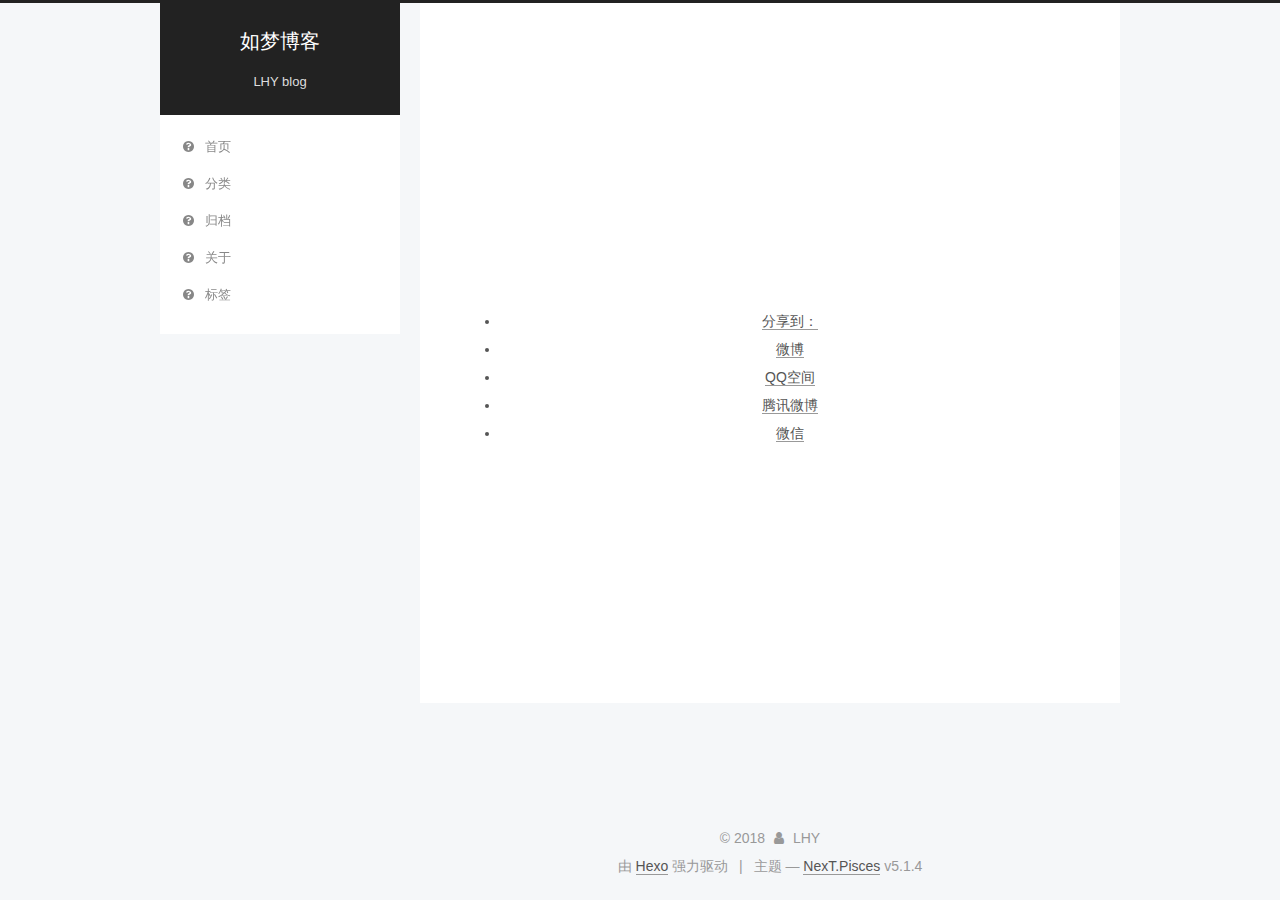
<file: 2018/11/25/第一篇内容/index.html>
<!DOCTYPE html>



  


<html class="theme-next pisces use-motion" lang="zh-Hans">
<head><meta name="generator" content="Hexo 3.8.0">
  <meta charset="UTF-8">
<meta http-equiv="X-UA-Compatible" content="IE=edge">
<meta name="viewport" content="width=device-width, initial-scale=1, maximum-scale=1">
<meta name="theme-color" content="#222">









<meta http-equiv="Cache-Control" content="no-transform">
<meta http-equiv="Cache-Control" content="no-siteapp">
















  
  
  <link href="/lib/fancybox/source/jquery.fancybox.css?v=2.1.5" rel="stylesheet" type="text/css">







<link href="/lib/font-awesome/css/font-awesome.min.css?v=4.6.2" rel="stylesheet" type="text/css">

<link href="/css/main.css?v=5.1.4" rel="stylesheet" type="text/css">


  <link rel="apple-touch-icon" sizes="180x180" href="/images/apple-touch-icon-next.png?v=5.1.4">


  <link rel="icon" type="image/png" sizes="32x32" href="/images/favicon-32x32-next.png?v=5.1.4">


  <link rel="icon" type="image/png" sizes="16x16" href="/images/favicon-16x16-next.png?v=5.1.4">


  <link rel="mask-icon" href="/images/logo.svg?v=5.1.4" color="#222">





  <meta name="keywords" content="Html,CSS,JavaScript,Vue">










<meta name="description" content="这是我的Blog">
<meta property="og:type" content="article">
<meta property="og:title" content="第一篇内容">
<meta property="og:url" content="https://github.com/webxiaobai-xiansheng/2018/11/25/第一篇内容/index.html">
<meta property="og:site_name" content="如梦博客">
<meta property="og:description" content="这是我的Blog">
<meta property="og:locale" content="zh-Hans">
<meta property="og:updated_time" content="2018-11-25T07:15:36.965Z">
<meta name="twitter:card" content="summary">
<meta name="twitter:title" content="第一篇内容">
<meta name="twitter:description" content="这是我的Blog">



<script type="text/javascript" id="hexo.configurations">
  var NexT = window.NexT || {};
  var CONFIG = {
    root: '/',
    scheme: 'Pisces',
    version: '5.1.4',
    sidebar: {"position":"left","display":"post","links_title":"友情链接","links_layout":"inline","links_icon":"link","links":{"成长日志":"/weblog","学习计划":"/study-plan"},"offset":12,"b2t":false,"scrollpercent":false,"onmobile":false},
    fancybox: true,
    tabs: true,
    motion: {"enable":true,"async":false,"transition":{"post_block":"fadeIn","post_header":"slideDownIn","post_body":"slideDownIn","coll_header":"slideLeftIn","sidebar":"slideUpIn"}},
    duoshuo: {
      userId: '0',
      author: '博主'
    },
    algolia: {
      applicationID: '',
      apiKey: '',
      indexName: '',
      hits: {"per_page":10},
      labels: {"input_placeholder":"Search for Posts","hits_empty":"We didn't find any results for the search: ${query}","hits_stats":"${hits} results found in ${time} ms"}
    }
  };
</script>



  <link rel="canonical" href="https://github.com/webxiaobai-xiansheng/2018/11/25/第一篇内容/">





  <title>第一篇内容 | 如梦博客</title>
  








</head>

<body itemscope="" itemtype="http://schema.org/WebPage" lang="zh-Hans">

  
  
    
  

  <div class="container sidebar-position-left page-post-detail">
    <div class="headband"></div>

    <header id="header" class="header" itemscope="" itemtype="http://schema.org/WPHeader">
      <div class="header-inner"><div class="site-brand-wrapper">
  <div class="site-meta ">
    

    <div class="custom-logo-site-title">
      <a href="/" class="brand" rel="start">
        <span class="logo-line-before"><i></i></span>
        <span class="site-title">如梦博客</span>
        <span class="logo-line-after"><i></i></span>
      </a>
    </div>
      
        <p class="site-subtitle">LHY blog</p>
      
  </div>

  <div class="site-nav-toggle">
    <button>
      <span class="btn-bar"></span>
      <span class="btn-bar"></span>
      <span class="btn-bar"></span>
    </button>
  </div>
</div>

<nav class="site-nav">
  

  
    <ul id="menu" class="menu">
      
        
        <li class="menu-item menu-item-home">
          <a href="/" rel="section">
            
              <i class="menu-item-icon fa fa-fw fa-question-circle"></i> <br>
            
            首页
          </a>
        </li>
      
        
        <li class="menu-item menu-item-categories">
          <a href="/categories" rel="section">
            
              <i class="menu-item-icon fa fa-fw fa-question-circle"></i> <br>
            
            分类
          </a>
        </li>
      
        
        <li class="menu-item menu-item-archives">
          <a href="/archives" rel="section">
            
              <i class="menu-item-icon fa fa-fw fa-question-circle"></i> <br>
            
            归档
          </a>
        </li>
      
        
        <li class="menu-item menu-item-about">
          <a href="/about" rel="section">
            
              <i class="menu-item-icon fa fa-fw fa-question-circle"></i> <br>
            
            关于
          </a>
        </li>
      
        
        <li class="menu-item menu-item-tags">
          <a href="/tags" rel="section">
            
              <i class="menu-item-icon fa fa-fw fa-question-circle"></i> <br>
            
            标签
          </a>
        </li>
      

      
    </ul>
  

  
</nav>



 </div>
    </header>

    <main id="main" class="main">
      <div class="main-inner">
        <div class="content-wrap">
          <div id="content" class="content">
            

  <div id="posts" class="posts-expand">
    

  

  
  
  

  <article class="post post-type-normal" itemscope="" itemtype="http://schema.org/Article">
  
  
  
  <div class="post-block">
    <link itemprop="mainEntityOfPage" href="https://github.com/webxiaobai-xiansheng/2018/11/25/第一篇内容/">

    <span hidden itemprop="author" itemscope="" itemtype="http://schema.org/Person">
      <meta itemprop="name" content="LHY">
      <meta itemprop="description" content="">
      <meta itemprop="image" content="/images/headPortrait.jpg">
    </span>

    <span hidden itemprop="publisher" itemscope="" itemtype="http://schema.org/Organization">
      <meta itemprop="name" content="如梦博客">
    </span>

    
      <header class="post-header">

        
        
          <h1 class="post-title" itemprop="name headline">第一篇内容</h1>
        

        <div class="post-meta">
          <span class="post-time">
            
              <span class="post-meta-item-icon">
                <i class="fa fa-calendar-o"></i>
              </span>
              
                <span class="post-meta-item-text">发表于</span>
              
              <time title="创建于" itemprop="dateCreated datePublished" datetime="2018-11-25T15:14:40+08:00">
                2018-11-25
              </time>
            

            

            
          </span>

          

          
            
              <span class="post-comments-count">
                <span class="post-meta-divider">|</span>
                <span class="post-meta-item-icon">
                  <i class="fa fa-comment-o"></i>
                </span>
                <a href="/2018/11/25/第一篇内容/#comments" itemprop="discussionUrl">
                  <span class="post-comments-count ds-thread-count" data-thread-key="2018/11/25/第一篇内容/" itemprop="commentCount"></span>
                </a>
              </span>
            
          

          
          

          

          

          

        </div>
      </header>
    

    
    
    
    <div class="post-body" itemprop="articleBody">

      
      

      
        <p>这是我的Blog</p>

      
    </div>
    
    
    

    

    

    

    <footer class="post-footer">
      

      
      
      

      
        <div class="post-nav">
          <div class="post-nav-next post-nav-item">
            
              <a href="/2018/11/25/我的博客/" rel="next" title="我的博客">
                <i class="fa fa-chevron-left"></i> 我的博客
              </a>
            
          </div>

          <span class="post-nav-divider"></span>

          <div class="post-nav-prev post-nav-item">
            
              <a href="/2018/11/25/testpost/" rel="prev" title="testpost">
                testpost <i class="fa fa-chevron-right"></i>
              </a>
            
          </div>
        </div>
      

      
      
    </footer>
  </div>
  
  
  
  </article>



    <div class="post-spread">
      
        <div class="ds-share flat" data-thread-key="2018/11/25/第一篇内容/" data-title="第一篇内容" data-content="" data-url="https://github.com/webxiaobai-xiansheng/2018/11/25/第一篇内容/">
  <div class="ds-share-inline">
    <ul class="ds-share-icons-16">

      <li data-toggle="ds-share-icons-more"><a class="ds-more" href="javascript:void(0);">分享到：</a></li>
      <li><a class="ds-weibo" href="javascript:void(0);" data-service="weibo">微博</a></li>
      <li><a class="ds-qzone" href="javascript:void(0);" data-service="qzone">QQ空间</a></li>
      <li><a class="ds-qqt" href="javascript:void(0);" data-service="qqt">腾讯微博</a></li>
      <li><a class="ds-wechat" href="javascript:void(0);" data-service="wechat">微信</a></li>

    </ul>
    <div class="ds-share-icons-more">
    </div>
  </div>
</div>
      
    </div>
  </div>


          </div>
          


          

  
    <div class="comments" id="comments">
      <div class="ds-thread" data-thread-key="2018/11/25/第一篇内容/" data-title="第一篇内容" data-url="https://github.com/webxiaobai-xiansheng/2018/11/25/第一篇内容/">
      </div>
    </div>

  



        </div>
        
          
  
  <div class="sidebar-toggle">
    <div class="sidebar-toggle-line-wrap">
      <span class="sidebar-toggle-line sidebar-toggle-line-first"></span>
      <span class="sidebar-toggle-line sidebar-toggle-line-middle"></span>
      <span class="sidebar-toggle-line sidebar-toggle-line-last"></span>
    </div>
  </div>

  <aside id="sidebar" class="sidebar">
    
    <div class="sidebar-inner">

      

      

      <section class="site-overview-wrap sidebar-panel sidebar-panel-active">
        <div class="site-overview">
          <div class="site-author motion-element" itemprop="author" itemscope="" itemtype="http://schema.org/Person">
            
              <img class="site-author-image" itemprop="image" src="/images/headPortrait.jpg" alt="LHY">
            
              <p class="site-author-name" itemprop="name">LHY</p>
              <p class="site-description motion-element" itemprop="description">记录敲过的代码、走过的人生</p>
          </div>

          <nav class="site-state motion-element">

            
              <div class="site-state-item site-state-posts">
              
                <a href="/archives">
              
                  <span class="site-state-item-count">3</span>
                  <span class="site-state-item-name">日志</span>
                </a>
              </div>
            

            

            

          </nav>

          

          
            <div class="links-of-author motion-element">
                
                  <span class="links-of-author-item">
                    <a href="https://github.com/webxiaobai-xiansheng" target="_blank" title="GitHub">
                      
                        <i class="fa fa-fw fa-globe"></i>GitHub</a>
                  </span>
                
                  <span class="links-of-author-item">
                    <a href="https://gitee.com/webxiaobai_lhy" target="_blank" title="MaYun">
                      
                        <i class="fa fa-fw fa-globe"></i>MaYun</a>
                  </span>
                
                  <span class="links-of-author-item">
                    <a href="http://weibo.com/webxiaobai" target="_blank" title="Weibo">
                      
                        <i class="fa fa-fw fa-globe"></i>Weibo</a>
                  </span>
                
                  <span class="links-of-author-item">
                    <a href="webxiaobai_lhy@163.com" target="_blank" title="e-mail">
                      
                        <i class="fa fa-fw fa-globe"></i>e-mail</a>
                  </span>
                
            </div>
          

          
          

          
          

          

        </div>
      </section>

      

      

    </div>
  </aside>


        
      </div>
    </main>

    <footer id="footer" class="footer">
      <div class="footer-inner">
        <div class="copyright">&copy; <span itemprop="copyrightYear">2018</span>
  <span class="with-love">
    <i class="fa fa-user"></i>
  </span>
  <span class="author" itemprop="copyrightHolder">LHY</span>

  
</div>


  <div class="powered-by">由 <a class="theme-link" target="_blank" href="https://hexo.io">Hexo</a> 强力驱动</div>



  <span class="post-meta-divider">|</span>



  <div class="theme-info">主题 &mdash; <a class="theme-link" target="_blank" href="https://github.com/iissnan/hexo-theme-next">NexT.Pisces</a> v5.1.4</div>



  
        







        
      </div>
    </footer>

    
      <div class="back-to-top">
        <i class="fa fa-arrow-up"></i>
        
      </div>
    

    

  </div>

  

<script type="text/javascript">
  if (Object.prototype.toString.call(window.Promise) !== '[object Function]') {
    window.Promise = null;
  }
</script>









  












  
  
    <script type="text/javascript" src="/lib/jquery/index.js?v=2.1.3"></script>
  

  
  
    <script type="text/javascript" src="/lib/fastclick/lib/fastclick.min.js?v=1.0.6"></script>
  

  
  
    <script type="text/javascript" src="/lib/jquery_lazyload/jquery.lazyload.js?v=1.9.7"></script>
  

  
  
    <script type="text/javascript" src="/lib/velocity/velocity.min.js?v=1.2.1"></script>
  

  
  
    <script type="text/javascript" src="/lib/velocity/velocity.ui.min.js?v=1.2.1"></script>
  

  
  
    <script type="text/javascript" src="/lib/fancybox/source/jquery.fancybox.pack.js?v=2.1.5"></script>
  


  


  <script type="text/javascript" src="/js/src/utils.js?v=5.1.4"></script>

  <script type="text/javascript" src="/js/src/motion.js?v=5.1.4"></script>



  
  


  <script type="text/javascript" src="/js/src/affix.js?v=5.1.4"></script>

  <script type="text/javascript" src="/js/src/schemes/pisces.js?v=5.1.4"></script>



  
  <script type="text/javascript" src="/js/src/scrollspy.js?v=5.1.4"></script>
<script type="text/javascript" src="/js/src/post-details.js?v=5.1.4"></script>



  


  <script type="text/javascript" src="/js/src/bootstrap.js?v=5.1.4"></script>



  

  
    
  

  <script type="text/javascript">
    var duoshuoQuery = {short_name:"webxiaobai-xiansheng"};
    (function() {
      var ds = document.createElement('script');
      ds.type = 'text/javascript';ds.async = true;
      ds.id = 'duoshuo-script';
      ds.src = (document.location.protocol == 'https:' ? 'https:' : 'http:') + '//static.duoshuo.com/embed.js';
      ds.charset = 'UTF-8';
      (document.getElementsByTagName('head')[0]
      || document.getElementsByTagName('body')[0]).appendChild(ds);
    })();
  </script>

  
    
    
    <script src="/lib/ua-parser-js/dist/ua-parser.min.js?v=0.7.9"></script>
    <script src="/js/src/hook-duoshuo.js"></script>
  


















  





  

  

  

  
  

  

  

  

</body>
</html>
</file>
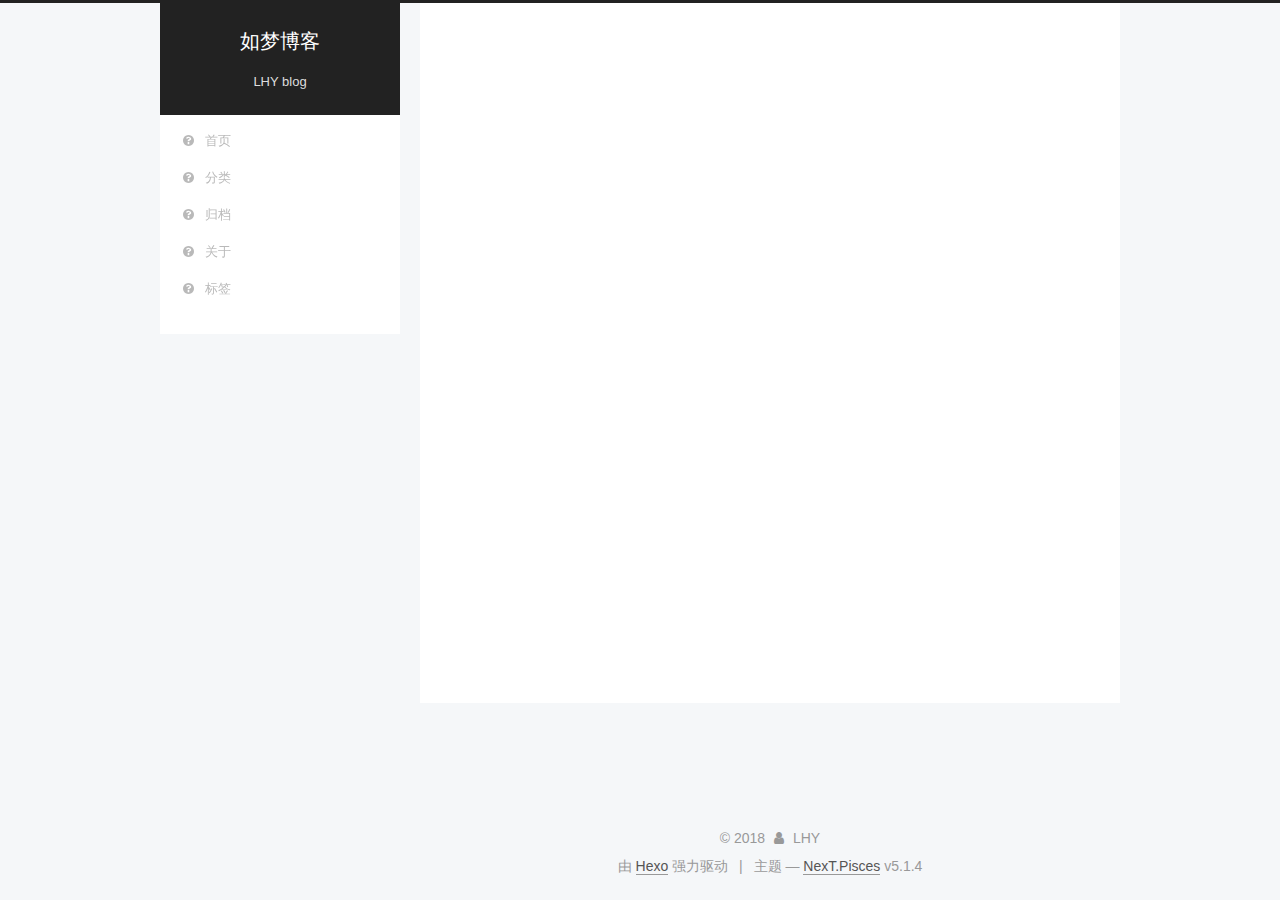
<file: categories/index-1.html>
<!DOCTYPE html>



  


<html class="theme-next pisces use-motion" lang="zh-Hans">
<head><meta name="generator" content="Hexo 3.8.0">
  <meta charset="UTF-8">
<meta http-equiv="X-UA-Compatible" content="IE=edge">
<meta name="viewport" content="width=device-width, initial-scale=1, maximum-scale=1">
<meta name="theme-color" content="#222">









<meta http-equiv="Cache-Control" content="no-transform">
<meta http-equiv="Cache-Control" content="no-siteapp">
















  
  
  <link href="/lib/fancybox/source/jquery.fancybox.css?v=2.1.5" rel="stylesheet" type="text/css">







<link href="/lib/font-awesome/css/font-awesome.min.css?v=4.6.2" rel="stylesheet" type="text/css">

<link href="/css/main.css?v=5.1.4" rel="stylesheet" type="text/css">


  <link rel="apple-touch-icon" sizes="180x180" href="/images/apple-touch-icon-next.png?v=5.1.4">


  <link rel="icon" type="image/png" sizes="32x32" href="/images/favicon-32x32-next.png?v=5.1.4">


  <link rel="icon" type="image/png" sizes="16x16" href="/images/favicon-16x16-next.png?v=5.1.4">


  <link rel="mask-icon" href="/images/logo.svg?v=5.1.4" color="#222">





  <meta name="keywords" content="Html,CSS,JavaScript,Vue">










<meta name="description" content="LHY,个人博客">
<meta property="og:type" content="website">
<meta property="og:title" content="标签页">
<meta property="og:url" content="https://github.com/webxiaobai-xiansheng/categories/index-1.html">
<meta property="og:site_name" content="如梦博客">
<meta property="og:description" content="LHY,个人博客">
<meta property="og:locale" content="zh-Hans">
<meta property="og:updated_time" content="2018-11-25T11:24:42.484Z">
<meta name="twitter:card" content="summary">
<meta name="twitter:title" content="标签页">
<meta name="twitter:description" content="LHY,个人博客">



<script type="text/javascript" id="hexo.configurations">
  var NexT = window.NexT || {};
  var CONFIG = {
    root: '/',
    scheme: 'Pisces',
    version: '5.1.4',
    sidebar: {"position":"left","display":"post","links_title":"友情链接","links_layout":"inline","links_icon":"link","links":{"成长日志":"/weblog","学习计划":"/study-plan"},"offset":12,"b2t":false,"scrollpercent":false,"onmobile":false},
    fancybox: true,
    tabs: true,
    motion: {"enable":true,"async":false,"transition":{"post_block":"fadeIn","post_header":"slideDownIn","post_body":"slideDownIn","coll_header":"slideLeftIn","sidebar":"slideUpIn"}},
    duoshuo: {
      userId: '0',
      author: '博主'
    },
    algolia: {
      applicationID: '',
      apiKey: '',
      indexName: '',
      hits: {"per_page":10},
      labels: {"input_placeholder":"Search for Posts","hits_empty":"We didn't find any results for the search: ${query}","hits_stats":"${hits} results found in ${time} ms"}
    }
  };
</script>



  <link rel="canonical" href="https://github.com/webxiaobai-xiansheng/categories/index-1.html">





  <title>标签页 | 如梦博客</title>
  








</head>

<body itemscope="" itemtype="http://schema.org/WebPage" lang="zh-Hans">

  
  
    
  

  <div class="container sidebar-position-left page-post-detail">
    <div class="headband"></div>

    <header id="header" class="header" itemscope="" itemtype="http://schema.org/WPHeader">
      <div class="header-inner"><div class="site-brand-wrapper">
  <div class="site-meta ">
    

    <div class="custom-logo-site-title">
      <a href="/" class="brand" rel="start">
        <span class="logo-line-before"><i></i></span>
        <span class="site-title">如梦博客</span>
        <span class="logo-line-after"><i></i></span>
      </a>
    </div>
      
        <p class="site-subtitle">LHY blog</p>
      
  </div>

  <div class="site-nav-toggle">
    <button>
      <span class="btn-bar"></span>
      <span class="btn-bar"></span>
      <span class="btn-bar"></span>
    </button>
  </div>
</div>

<nav class="site-nav">
  

  
    <ul id="menu" class="menu">
      
        
        <li class="menu-item menu-item-home">
          <a href="/" rel="section">
            
              <i class="menu-item-icon fa fa-fw fa-question-circle"></i> <br>
            
            首页
          </a>
        </li>
      
        
        <li class="menu-item menu-item-categories">
          <a href="/categories" rel="section">
            
              <i class="menu-item-icon fa fa-fw fa-question-circle"></i> <br>
            
            分类
          </a>
        </li>
      
        
        <li class="menu-item menu-item-archives">
          <a href="/archives" rel="section">
            
              <i class="menu-item-icon fa fa-fw fa-question-circle"></i> <br>
            
            归档
          </a>
        </li>
      
        
        <li class="menu-item menu-item-about">
          <a href="/about" rel="section">
            
              <i class="menu-item-icon fa fa-fw fa-question-circle"></i> <br>
            
            关于
          </a>
        </li>
      
        
        <li class="menu-item menu-item-tags">
          <a href="/tags" rel="section">
            
              <i class="menu-item-icon fa fa-fw fa-question-circle"></i> <br>
            
            标签
          </a>
        </li>
      

      
    </ul>
  

  
</nav>



 </div>
    </header>

    <main id="main" class="main">
      <div class="main-inner">
        <div class="content-wrap">
          <div id="content" class="content">
            

  <div id="posts" class="posts-expand">
    
    
    
    <div class="post-block page">
      <header class="post-header">

	<h1 class="post-title" itemprop="name headline">标签页</h1>



</header>

      
      
      
      <div class="post-body">
        
        
          <div class="tag-cloud">
            <div class="tag-cloud-title">
                暂无标签
            </div>
            <div class="tag-cloud-tags">
              
            </div>
          </div>
        
      </div>
      
      
      
    </div>
    
    
    
  </div>


          </div>
          


          

  
    <div class="comments" id="comments">
      <div class="ds-thread" data-thread-key="categories/index-1.html" data-title="标签页" data-url="https://github.com/webxiaobai-xiansheng/categories/index-1.html">
      </div>
    </div>

  



        </div>
        
          
  
  <div class="sidebar-toggle">
    <div class="sidebar-toggle-line-wrap">
      <span class="sidebar-toggle-line sidebar-toggle-line-first"></span>
      <span class="sidebar-toggle-line sidebar-toggle-line-middle"></span>
      <span class="sidebar-toggle-line sidebar-toggle-line-last"></span>
    </div>
  </div>

  <aside id="sidebar" class="sidebar">
    
    <div class="sidebar-inner">

      

      

      <section class="site-overview-wrap sidebar-panel sidebar-panel-active">
        <div class="site-overview">
          <div class="site-author motion-element" itemprop="author" itemscope="" itemtype="http://schema.org/Person">
            
              <img class="site-author-image" itemprop="image" src="/images/headPortrait.jpg" alt="LHY">
            
              <p class="site-author-name" itemprop="name">LHY</p>
              <p class="site-description motion-element" itemprop="description">记录敲过的代码、走过的人生</p>
          </div>

          <nav class="site-state motion-element">

            
              <div class="site-state-item site-state-posts">
              
                <a href="/archives">
              
                  <span class="site-state-item-count">3</span>
                  <span class="site-state-item-name">日志</span>
                </a>
              </div>
            

            

            

          </nav>

          

          
            <div class="links-of-author motion-element">
                
                  <span class="links-of-author-item">
                    <a href="https://github.com/webxiaobai-xiansheng" target="_blank" title="GitHub">
                      
                        <i class="fa fa-fw fa-globe"></i>GitHub</a>
                  </span>
                
                  <span class="links-of-author-item">
                    <a href="https://gitee.com/webxiaobai_lhy" target="_blank" title="MaYun">
                      
                        <i class="fa fa-fw fa-globe"></i>MaYun</a>
                  </span>
                
                  <span class="links-of-author-item">
                    <a href="http://weibo.com/webxiaobai" target="_blank" title="Weibo">
                      
                        <i class="fa fa-fw fa-globe"></i>Weibo</a>
                  </span>
                
                  <span class="links-of-author-item">
                    <a href="webxiaobai_lhy@163.com" target="_blank" title="e-mail">
                      
                        <i class="fa fa-fw fa-globe"></i>e-mail</a>
                  </span>
                
            </div>
          

          
          

          
          

          

        </div>
      </section>

      

      

    </div>
  </aside>


        
      </div>
    </main>

    <footer id="footer" class="footer">
      <div class="footer-inner">
        <div class="copyright">&copy; <span itemprop="copyrightYear">2018</span>
  <span class="with-love">
    <i class="fa fa-user"></i>
  </span>
  <span class="author" itemprop="copyrightHolder">LHY</span>

  
</div>


  <div class="powered-by">由 <a class="theme-link" target="_blank" href="https://hexo.io">Hexo</a> 强力驱动</div>



  <span class="post-meta-divider">|</span>



  <div class="theme-info">主题 &mdash; <a class="theme-link" target="_blank" href="https://github.com/iissnan/hexo-theme-next">NexT.Pisces</a> v5.1.4</div>



  
        







        
      </div>
    </footer>

    
      <div class="back-to-top">
        <i class="fa fa-arrow-up"></i>
        
      </div>
    

    

  </div>

  

<script type="text/javascript">
  if (Object.prototype.toString.call(window.Promise) !== '[object Function]') {
    window.Promise = null;
  }
</script>









  












  
  
    <script type="text/javascript" src="/lib/jquery/index.js?v=2.1.3"></script>
  

  
  
    <script type="text/javascript" src="/lib/fastclick/lib/fastclick.min.js?v=1.0.6"></script>
  

  
  
    <script type="text/javascript" src="/lib/jquery_lazyload/jquery.lazyload.js?v=1.9.7"></script>
  

  
  
    <script type="text/javascript" src="/lib/velocity/velocity.min.js?v=1.2.1"></script>
  

  
  
    <script type="text/javascript" src="/lib/velocity/velocity.ui.min.js?v=1.2.1"></script>
  

  
  
    <script type="text/javascript" src="/lib/fancybox/source/jquery.fancybox.pack.js?v=2.1.5"></script>
  


  


  <script type="text/javascript" src="/js/src/utils.js?v=5.1.4"></script>

  <script type="text/javascript" src="/js/src/motion.js?v=5.1.4"></script>



  
  


  <script type="text/javascript" src="/js/src/affix.js?v=5.1.4"></script>

  <script type="text/javascript" src="/js/src/schemes/pisces.js?v=5.1.4"></script>



  
  <script type="text/javascript" src="/js/src/scrollspy.js?v=5.1.4"></script>
<script type="text/javascript" src="/js/src/post-details.js?v=5.1.4"></script>



  


  <script type="text/javascript" src="/js/src/bootstrap.js?v=5.1.4"></script>



  

  
    
  

  <script type="text/javascript">
    var duoshuoQuery = {short_name:"webxiaobai-xiansheng"};
    (function() {
      var ds = document.createElement('script');
      ds.type = 'text/javascript';ds.async = true;
      ds.id = 'duoshuo-script';
      ds.src = (document.location.protocol == 'https:' ? 'https:' : 'http:') + '//static.duoshuo.com/embed.js';
      ds.charset = 'UTF-8';
      (document.getElementsByTagName('head')[0]
      || document.getElementsByTagName('body')[0]).appendChild(ds);
    })();
  </script>

  
    
    
    <script src="/lib/ua-parser-js/dist/ua-parser.min.js?v=0.7.9"></script>
    <script src="/js/src/hook-duoshuo.js"></script>
  


















  





  

  

  

  
  

  

  

  

</body>
</html>
</file>
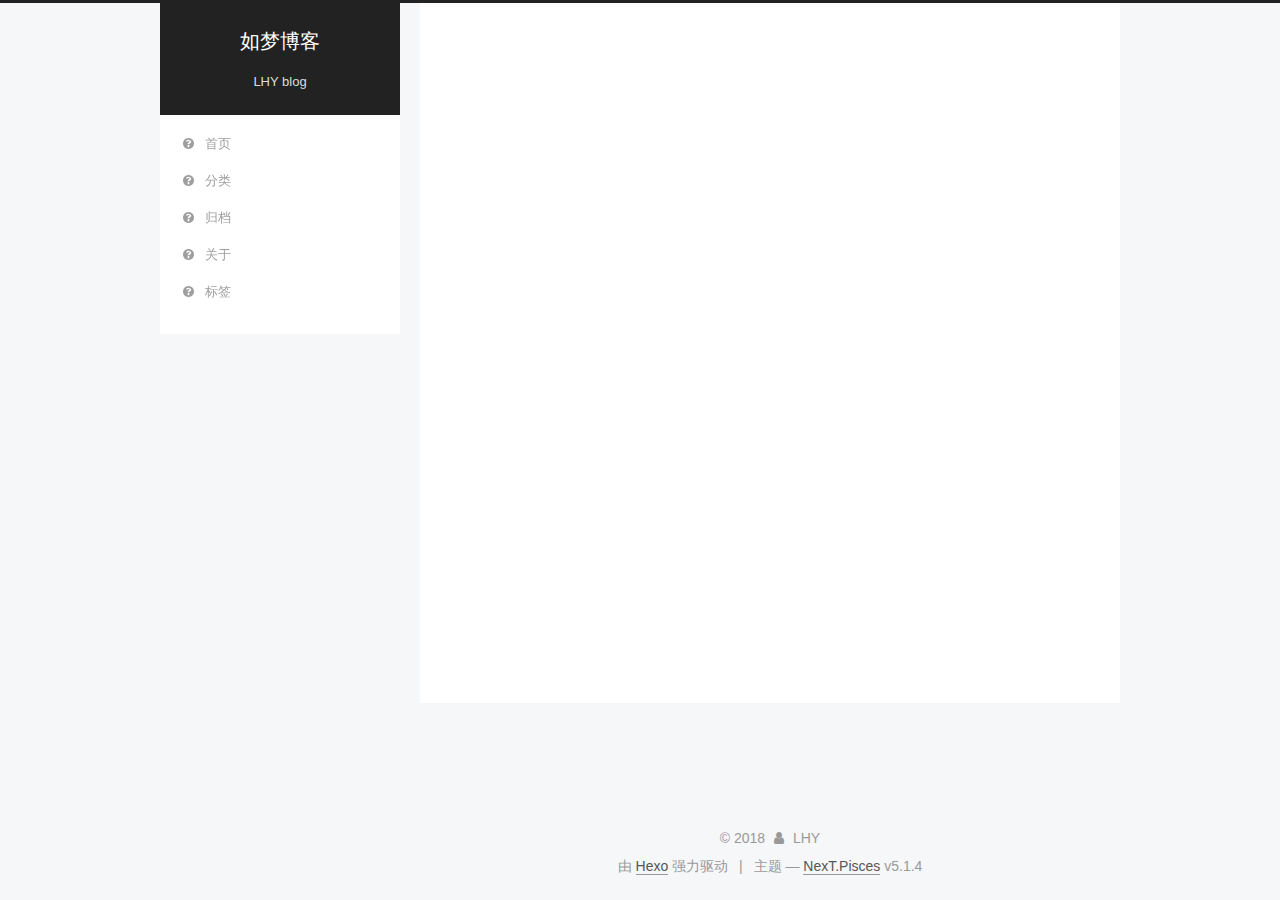
<file: categories/index-2.html>
<!DOCTYPE html>



  


<html class="theme-next pisces use-motion" lang="zh-Hans">
<head><meta name="generator" content="Hexo 3.8.0">
  <meta charset="UTF-8">
<meta http-equiv="X-UA-Compatible" content="IE=edge">
<meta name="viewport" content="width=device-width, initial-scale=1, maximum-scale=1">
<meta name="theme-color" content="#222">









<meta http-equiv="Cache-Control" content="no-transform">
<meta http-equiv="Cache-Control" content="no-siteapp">
















  
  
  <link href="/lib/fancybox/source/jquery.fancybox.css?v=2.1.5" rel="stylesheet" type="text/css">







<link href="/lib/font-awesome/css/font-awesome.min.css?v=4.6.2" rel="stylesheet" type="text/css">

<link href="/css/main.css?v=5.1.4" rel="stylesheet" type="text/css">


  <link rel="apple-touch-icon" sizes="180x180" href="/images/apple-touch-icon-next.png?v=5.1.4">


  <link rel="icon" type="image/png" sizes="32x32" href="/images/favicon-32x32-next.png?v=5.1.4">


  <link rel="icon" type="image/png" sizes="16x16" href="/images/favicon-16x16-next.png?v=5.1.4">


  <link rel="mask-icon" href="/images/logo.svg?v=5.1.4" color="#222">





  <meta name="keywords" content="Html,CSS,JavaScript,Vue">










<meta name="description" content="LHY,个人博客">
<meta property="og:type" content="website">
<meta property="og:title" content="categories">
<meta property="og:url" content="https://github.com/webxiaobai-xiansheng/categories/index-2.html">
<meta property="og:site_name" content="如梦博客">
<meta property="og:description" content="LHY,个人博客">
<meta property="og:locale" content="zh-Hans">
<meta property="og:updated_time" content="2018-11-25T16:11:42.411Z">
<meta name="twitter:card" content="summary">
<meta name="twitter:title" content="categories">
<meta name="twitter:description" content="LHY,个人博客">



<script type="text/javascript" id="hexo.configurations">
  var NexT = window.NexT || {};
  var CONFIG = {
    root: '/',
    scheme: 'Pisces',
    version: '5.1.4',
    sidebar: {"position":"left","display":"post","links_title":"友情链接","links_layout":"inline","links_icon":"link","links":{"成长日志":"/weblog","学习计划":"/study-plan"},"offset":12,"b2t":false,"scrollpercent":false,"onmobile":false},
    fancybox: true,
    tabs: true,
    motion: {"enable":true,"async":false,"transition":{"post_block":"fadeIn","post_header":"slideDownIn","post_body":"slideDownIn","coll_header":"slideLeftIn","sidebar":"slideUpIn"}},
    duoshuo: {
      userId: '0',
      author: '博主'
    },
    algolia: {
      applicationID: '',
      apiKey: '',
      indexName: '',
      hits: {"per_page":10},
      labels: {"input_placeholder":"Search for Posts","hits_empty":"We didn't find any results for the search: ${query}","hits_stats":"${hits} results found in ${time} ms"}
    }
  };
</script>



  <link rel="canonical" href="https://github.com/webxiaobai-xiansheng/categories/index-2.html">





  <title>categories | 如梦博客</title>
  








</head>

<body itemscope="" itemtype="http://schema.org/WebPage" lang="zh-Hans">

  
  
    
  

  <div class="container sidebar-position-left page-post-detail">
    <div class="headband"></div>

    <header id="header" class="header" itemscope="" itemtype="http://schema.org/WPHeader">
      <div class="header-inner"><div class="site-brand-wrapper">
  <div class="site-meta ">
    

    <div class="custom-logo-site-title">
      <a href="/" class="brand" rel="start">
        <span class="logo-line-before"><i></i></span>
        <span class="site-title">如梦博客</span>
        <span class="logo-line-after"><i></i></span>
      </a>
    </div>
      
        <p class="site-subtitle">LHY blog</p>
      
  </div>

  <div class="site-nav-toggle">
    <button>
      <span class="btn-bar"></span>
      <span class="btn-bar"></span>
      <span class="btn-bar"></span>
    </button>
  </div>
</div>

<nav class="site-nav">
  

  
    <ul id="menu" class="menu">
      
        
        <li class="menu-item menu-item-home">
          <a href="/" rel="section">
            
              <i class="menu-item-icon fa fa-fw fa-question-circle"></i> <br>
            
            首页
          </a>
        </li>
      
        
        <li class="menu-item menu-item-categories">
          <a href="/categories" rel="section">
            
              <i class="menu-item-icon fa fa-fw fa-question-circle"></i> <br>
            
            分类
          </a>
        </li>
      
        
        <li class="menu-item menu-item-archives">
          <a href="/archives" rel="section">
            
              <i class="menu-item-icon fa fa-fw fa-question-circle"></i> <br>
            
            归档
          </a>
        </li>
      
        
        <li class="menu-item menu-item-about">
          <a href="/about" rel="section">
            
              <i class="menu-item-icon fa fa-fw fa-question-circle"></i> <br>
            
            关于
          </a>
        </li>
      
        
        <li class="menu-item menu-item-tags">
          <a href="/tags" rel="section">
            
              <i class="menu-item-icon fa fa-fw fa-question-circle"></i> <br>
            
            标签
          </a>
        </li>
      

      
    </ul>
  

  
</nav>



 </div>
    </header>

    <main id="main" class="main">
      <div class="main-inner">
        <div class="content-wrap">
          <div id="content" class="content">
            

  <div id="posts" class="posts-expand">
    
    
    
    <div class="post-block page">
      <header class="post-header">

	<h1 class="post-title" itemprop="name headline">categories</h1>



</header>

      
      
      
      <div class="post-body">
        
        
          
        
      </div>
      
      
      
    </div>
    
    
    
  </div>


          </div>
          


          

  
    <div class="comments" id="comments">
      <div class="ds-thread" data-thread-key="categories/index-2.html" data-title="categories" data-url="https://github.com/webxiaobai-xiansheng/categories/index-2.html">
      </div>
    </div>

  



        </div>
        
          
  
  <div class="sidebar-toggle">
    <div class="sidebar-toggle-line-wrap">
      <span class="sidebar-toggle-line sidebar-toggle-line-first"></span>
      <span class="sidebar-toggle-line sidebar-toggle-line-middle"></span>
      <span class="sidebar-toggle-line sidebar-toggle-line-last"></span>
    </div>
  </div>

  <aside id="sidebar" class="sidebar">
    
    <div class="sidebar-inner">

      

      

      <section class="site-overview-wrap sidebar-panel sidebar-panel-active">
        <div class="site-overview">
          <div class="site-author motion-element" itemprop="author" itemscope="" itemtype="http://schema.org/Person">
            
              <img class="site-author-image" itemprop="image" src="/images/headPortrait.jpg" alt="LHY">
            
              <p class="site-author-name" itemprop="name">LHY</p>
              <p class="site-description motion-element" itemprop="description">记录敲过的代码、走过的人生</p>
          </div>

          <nav class="site-state motion-element">

            
              <div class="site-state-item site-state-posts">
              
                <a href="/archives">
              
                  <span class="site-state-item-count">3</span>
                  <span class="site-state-item-name">日志</span>
                </a>
              </div>
            

            

            

          </nav>

          

          
            <div class="links-of-author motion-element">
                
                  <span class="links-of-author-item">
                    <a href="https://github.com/webxiaobai-xiansheng" target="_blank" title="GitHub">
                      
                        <i class="fa fa-fw fa-globe"></i>GitHub</a>
                  </span>
                
                  <span class="links-of-author-item">
                    <a href="https://gitee.com/webxiaobai_lhy" target="_blank" title="MaYun">
                      
                        <i class="fa fa-fw fa-globe"></i>MaYun</a>
                  </span>
                
                  <span class="links-of-author-item">
                    <a href="http://weibo.com/webxiaobai" target="_blank" title="Weibo">
                      
                        <i class="fa fa-fw fa-globe"></i>Weibo</a>
                  </span>
                
                  <span class="links-of-author-item">
                    <a href="webxiaobai_lhy@163.com" target="_blank" title="e-mail">
                      
                        <i class="fa fa-fw fa-globe"></i>e-mail</a>
                  </span>
                
            </div>
          

          
          

          
          

          

        </div>
      </section>

      

      

    </div>
  </aside>


        
      </div>
    </main>

    <footer id="footer" class="footer">
      <div class="footer-inner">
        <div class="copyright">&copy; <span itemprop="copyrightYear">2018</span>
  <span class="with-love">
    <i class="fa fa-user"></i>
  </span>
  <span class="author" itemprop="copyrightHolder">LHY</span>

  
</div>


  <div class="powered-by">由 <a class="theme-link" target="_blank" href="https://hexo.io">Hexo</a> 强力驱动</div>



  <span class="post-meta-divider">|</span>



  <div class="theme-info">主题 &mdash; <a class="theme-link" target="_blank" href="https://github.com/iissnan/hexo-theme-next">NexT.Pisces</a> v5.1.4</div>



  
        







        
      </div>
    </footer>

    
      <div class="back-to-top">
        <i class="fa fa-arrow-up"></i>
        
      </div>
    

    

  </div>

  

<script type="text/javascript">
  if (Object.prototype.toString.call(window.Promise) !== '[object Function]') {
    window.Promise = null;
  }
</script>









  












  
  
    <script type="text/javascript" src="/lib/jquery/index.js?v=2.1.3"></script>
  

  
  
    <script type="text/javascript" src="/lib/fastclick/lib/fastclick.min.js?v=1.0.6"></script>
  

  
  
    <script type="text/javascript" src="/lib/jquery_lazyload/jquery.lazyload.js?v=1.9.7"></script>
  

  
  
    <script type="text/javascript" src="/lib/velocity/velocity.min.js?v=1.2.1"></script>
  

  
  
    <script type="text/javascript" src="/lib/velocity/velocity.ui.min.js?v=1.2.1"></script>
  

  
  
    <script type="text/javascript" src="/lib/fancybox/source/jquery.fancybox.pack.js?v=2.1.5"></script>
  


  


  <script type="text/javascript" src="/js/src/utils.js?v=5.1.4"></script>

  <script type="text/javascript" src="/js/src/motion.js?v=5.1.4"></script>



  
  


  <script type="text/javascript" src="/js/src/affix.js?v=5.1.4"></script>

  <script type="text/javascript" src="/js/src/schemes/pisces.js?v=5.1.4"></script>



  
  <script type="text/javascript" src="/js/src/scrollspy.js?v=5.1.4"></script>
<script type="text/javascript" src="/js/src/post-details.js?v=5.1.4"></script>



  


  <script type="text/javascript" src="/js/src/bootstrap.js?v=5.1.4"></script>



  

  
    
  

  <script type="text/javascript">
    var duoshuoQuery = {short_name:"webxiaobai-xiansheng"};
    (function() {
      var ds = document.createElement('script');
      ds.type = 'text/javascript';ds.async = true;
      ds.id = 'duoshuo-script';
      ds.src = (document.location.protocol == 'https:' ? 'https:' : 'http:') + '//static.duoshuo.com/embed.js';
      ds.charset = 'UTF-8';
      (document.getElementsByTagName('head')[0]
      || document.getElementsByTagName('body')[0]).appendChild(ds);
    })();
  </script>

  
    
    
    <script src="/lib/ua-parser-js/dist/ua-parser.min.js?v=0.7.9"></script>
    <script src="/js/src/hook-duoshuo.js"></script>
  


















  





  

  

  

  
  

  

  

  

</body>
</html>
</file>
<file: css/main.css>
/* normalize.css v3.0.2 | MIT License | git.io/normalize */
html {
  font-family: sans-serif; /* 1 */
  -ms-text-size-adjust: 100%; /* 2 */
  -webkit-text-size-adjust: 100%; /* 2 */
}
body {
  margin: 0;
}
article,
aside,
details,
figcaption,
figure,
footer,
header,
hgroup,
main,
menu,
nav,
section,
summary {
  display: block;
}
audio,
canvas,
progress,
video {
  display: inline-block; /* 1 */
  vertical-align: baseline; /* 2 */
}
audio:not([controls]) {
  display: none;
  height: 0;
}
[hidden],
template {
  display: none;
}
a {
  background-color: transparent;
}
a:active,
a:hover {
  outline: 0;
}
abbr[title] {
  border-bottom: 1px dotted;
}
b,
strong {
  font-weight: bold;
}
dfn {
  font-style: italic;
}
h1 {
  font-size: 2em;
  margin: 0.67em 0;
}
mark {
  background: #ff0;
  color: #000;
}
small {
  font-size: 80%;
}
sub,
sup {
  font-size: 75%;
  line-height: 0;
  position: relative;
  vertical-align: baseline;
}
sup {
  top: -0.5em;
}
sub {
  bottom: -0.25em;
}
img {
  border: 0;
}
svg:not(:root) {
  overflow: hidden;
}
figure {
  margin: 1em 40px;
}
hr {
  -moz-box-sizing: content-box;
  box-sizing: content-box;
  height: 0;
}
pre {
  overflow: auto;
}
code,
kbd,
pre,
samp {
  font-family: monospace, monospace;
  font-size: 1em;
}
button,
input,
optgroup,
select,
textarea {
  color: inherit; /* 1 */
  font: inherit; /* 2 */
  margin: 0; /* 3 */
}
button {
  overflow: visible;
}
button,
select {
  text-transform: none;
}
button,
html input[type="button"],
input[type="reset"],
input[type="submit"] {
  -webkit-appearance: button; /* 2 */
  cursor: pointer; /* 3 */
}
button[disabled],
html input[disabled] {
  cursor: default;
}
button::-moz-focus-inner,
input::-moz-focus-inner {
  border: 0;
  padding: 0;
}
input {
  line-height: normal;
}
input[type="checkbox"],
input[type="radio"] {
  box-sizing: border-box; /* 1 */
  padding: 0; /* 2 */
}
input[type="number"]::-webkit-inner-spin-button,
input[type="number"]::-webkit-outer-spin-button {
  height: auto;
}
input[type="search"] {
  -webkit-appearance: textfield; /* 1 */
  -moz-box-sizing: content-box;
  -webkit-box-sizing: content-box; /* 2 */
  box-sizing: content-box;
}
input[type="search"]::-webkit-search-cancel-button,
input[type="search"]::-webkit-search-decoration {
  -webkit-appearance: none;
}
fieldset {
  border: 1px solid #c0c0c0;
  margin: 0 2px;
  padding: 0.35em 0.625em 0.75em;
}
legend {
  border: 0; /* 1 */
  padding: 0; /* 2 */
}
textarea {
  overflow: auto;
}
optgroup {
  font-weight: bold;
}
table {
  border-collapse: collapse;
  border-spacing: 0;
}
td,
th {
  padding: 0;
}
::selection {
  background: #262a30;
  color: #fff;
}
body {
  position: relative;
  font-family: 'Lato', "PingFang SC", "Microsoft YaHei", sans-serif;
  font-size: 14px;
  line-height: 2;
  color: #555;
  background: #f5f7f9;
}
@media (max-width: 767px) {
  body {
    padding-right: 0 !important;
  }
}
@media (min-width: 768px) and (max-width: 991px) {
  body {
    padding-right: 0 !important;
  }
}
@media (min-width: 1600px) {
  body {
    font-size: 16px;
  }
}
h1,
h2,
h3,
h4,
h5,
h6 {
  margin: 0;
  padding: 0;
  font-weight: bold;
  line-height: 1.5;
  font-family: 'Lato', "PingFang SC", "Microsoft YaHei", sans-serif;
}
h2,
h3,
h4,
h5,
h6 {
  margin: 20px 0 15px;
}
h1 {
  font-size: 22px;
}
@media (max-width: 767px) {
  h1 {
    font-size: 18px;
  }
}
h2 {
  font-size: 20px;
}
@media (max-width: 767px) {
  h2 {
    font-size: 16px;
  }
}
h3 {
  font-size: 18px;
}
@media (max-width: 767px) {
  h3 {
    font-size: 14px;
  }
}
h4 {
  font-size: 16px;
}
@media (max-width: 767px) {
  h4 {
    font-size: 12px;
  }
}
h5 {
  font-size: 14px;
}
@media (max-width: 767px) {
  h5 {
    font-size: 10px;
  }
}
h6 {
  font-size: 12px;
}
@media (max-width: 767px) {
  h6 {
    font-size: 8px;
  }
}
p {
  margin: 0 0 20px 0;
}
a {
  color: #555;
  text-decoration: none;
  outline: none;
  border-bottom: 1px solid #999;
  word-wrap: break-word;
}
a:hover {
  color: #222;
  border-bottom-color: #222;
}
blockquote {
  margin: 0;
  padding: 0;
}
img {
  display: block;
  margin: auto;
  max-width: 100%;
  height: auto;
}
hr {
  margin: 40px 0;
  height: 3px;
  border: none;
  background-color: #ddd;
  background-image: repeating-linear-gradient(-45deg, #fff, #fff 4px, transparent 4px, transparent 8px);
}
blockquote {
  padding: 0 15px;
  color: #666;
  border-left: 4px solid #ddd;
}
blockquote cite::before {
  content: "-";
  padding: 0 5px;
}
dt {
  font-weight: 700;
}
dd {
  margin: 0;
  padding: 0;
}
kbd {
  border: 1px solid #ccc;
  border-radius: 0.2em;
  box-shadow: 0.1em 0.1em 0.2em rgba(0,0,0,0.1);
  background-color: #f9f9f9;
  font-family: inherit;
  background-image: -webkit-linear-gradient(top, #eee, #fff, #eee);
  padding: 0.1em 0.3em;
  white-space: nowrap;
}
.text-left {
  text-align: left;
}
.text-center {
  text-align: center;
}
.text-right {
  text-align: right;
}
.text-justify {
  text-align: justify;
}
.text-nowrap {
  white-space: nowrap;
}
.text-lowercase {
  text-transform: lowercase;
}
.text-uppercase {
  text-transform: uppercase;
}
.text-capitalize {
  text-transform: capitalize;
}
.center-block {
  display: block;
  margin-left: auto;
  margin-right: auto;
}
.clearfix:before,
.clearfix:after {
  content: " ";
  display: table;
}
.clearfix:after {
  clear: both;
}
.pullquote {
  width: 45%;
}
.pullquote.left {
  float: left;
  margin-left: 5px;
  margin-right: 10px;
}
.pullquote.right {
  float: right;
  margin-left: 10px;
  margin-right: 5px;
}
.affix.affix.affix {
  position: fixed;
}
.translation {
  margin-top: -20px;
  font-size: 14px;
  color: #999;
}
.scrollbar-measure {
  width: 100px;
  height: 100px;
  overflow: scroll;
  position: absolute;
  top: -9999px;
}
.use-motion .motion-element {
  opacity: 0;
}
table {
  margin: 20px 0;
  width: 100%;
  border-collapse: collapse;
  border-spacing: 0;
  border: 1px solid #ddd;
  font-size: 14px;
  table-layout: fixed;
  word-wrap: break-all;
}
table>tbody>tr:nth-of-type(odd) {
  background-color: #f9f9f9;
}
table>tbody>tr:hover {
  background-color: #f5f5f5;
}
caption,
th,
td {
  padding: 8px;
  text-align: left;
  vertical-align: middle;
  font-weight: normal;
}
th,
td {
  border-bottom: 3px solid #ddd;
  border-right: 1px solid #eee;
}
th {
  padding-bottom: 10px;
  font-weight: 700;
}
td {
  border-bottom-width: 1px;
}
html,
body {
  height: 100%;
}
.container {
  position: relative;
  min-height: 100%;
}
.header-inner {
  margin: 0 auto;
  padding: 100px 0 70px;
  width: 700px;
}
@media (min-width: 1600px) {
  .container .header-inner {
    width: 900px;
  }
}
.main {
  padding-bottom: 150px;
}
.main-inner {
  margin: 0 auto;
  width: 700px;
}
@media (min-width: 1600px) {
  .container .main-inner {
    width: 900px;
  }
}
.footer {
  position: absolute;
  left: 0;
  bottom: 0;
  width: 100%;
  min-height: 50px;
}
.footer-inner {
  box-sizing: border-box;
  margin: 20px auto;
  width: 700px;
}
@media (min-width: 1600px) {
  .container .footer-inner {
    width: 900px;
  }
}
pre,
.highlight {
  overflow: auto;
  margin: 20px 0;
  padding: 0;
  font-size: 13px;
  color: #4d4d4c;
  background: #f7f7f7;
  line-height: 1.6;
}
pre,
code {
  font-family: consolas, Menlo, "PingFang SC", "Microsoft YaHei", monospace;
}
code {
  padding: 2px 4px;
  word-wrap: break-word;
  color: #555;
  background: #eee;
  border-radius: 3px;
  font-size: 13px;
}
pre {
  padding: 10px;
}
pre code {
  padding: 0;
  color: #4d4d4c;
  background: none;
  text-shadow: none;
}
.highlight {
  border-radius: 1px;
}
.highlight pre {
  border: none;
  margin: 0;
  padding: 10px 0;
}
.highlight table {
  margin: 0;
  width: auto;
  border: none;
}
.highlight td {
  border: none;
  padding: 0;
}
.highlight figcaption {
  font-size: 1em;
  color: #4d4d4c;
  line-height: 1em;
  margin-bottom: 1em;
}
.highlight figcaption:before,
.highlight figcaption:after {
  content: " ";
  display: table;
}
.highlight figcaption:after {
  clear: both;
}
.highlight figcaption a {
  float: right;
  color: #4d4d4c;
}
.highlight figcaption a:hover {
  border-bottom-color: #4d4d4c;
}
.highlight .gutter pre {
  padding-left: 10px;
  padding-right: 10px;
  color: #869194;
  text-align: right;
  background-color: #eff2f3;
}
.highlight .code pre {
  width: 100%;
  padding-left: 10px;
  padding-right: 10px;
  background-color: #f7f7f7;
}
.highlight .line {
  height: 20px;
}
.gutter {
  -webkit-user-select: none;
  -moz-user-select: none;
  -ms-user-select: none;
  user-select: none;
}
.gist table {
  width: auto;
}
.gist table td {
  border: none;
}
pre .deletion {
  background: #fdd;
}
pre .addition {
  background: #dfd;
}
pre .meta {
  color: #8959a8;
}
pre .comment {
  color: #8e908c;
}
pre .variable,
pre .attribute,
pre .tag,
pre .regexp,
pre .ruby .constant,
pre .xml .tag .title,
pre .xml .pi,
pre .xml .doctype,
pre .html .doctype,
pre .css .id,
pre .css .class,
pre .css .pseudo {
  color: #c82829;
}
pre .number,
pre .preprocessor,
pre .built_in,
pre .literal,
pre .params,
pre .constant,
pre .command {
  color: #f5871f;
}
pre .ruby .class .title,
pre .css .rules .attribute,
pre .string,
pre .value,
pre .inheritance,
pre .header,
pre .ruby .symbol,
pre .xml .cdata,
pre .special,
pre .number,
pre .formula {
  color: #718c00;
}
pre .title,
pre .css .hexcolor {
  color: #3e999f;
}
pre .function,
pre .python .decorator,
pre .python .title,
pre .ruby .function .title,
pre .ruby .title .keyword,
pre .perl .sub,
pre .javascript .title,
pre .coffeescript .title {
  color: #4271ae;
}
pre .keyword,
pre .javascript .function {
  color: #8959a8;
}
.full-image.full-image.full-image.full-image {
  border: none;
  max-width: 100%;
  width: auto;
  margin: 20px auto 25px;
}
@media (min-width: 992px) {
  .full-image.full-image.full-image.full-image {
    max-width: none;
    width: 118%;
    margin: 0 -9%;
  }
}
.blockquote-center,
.page-home .post-type-quote blockquote,
.page-post-detail .post-type-quote blockquote {
  position: relative;
  margin: 40px 0;
  padding: 0;
  border-left: none;
  text-align: center;
}
.blockquote-center::before,
.page-home .post-type-quote blockquote::before,
.page-post-detail .post-type-quote blockquote::before,
.blockquote-center::after,
.page-home .post-type-quote blockquote::after,
.page-post-detail .post-type-quote blockquote::after {
  position: absolute;
  content: ' ';
  display: block;
  width: 100%;
  height: 24px;
  opacity: 0.2;
  background-repeat: no-repeat;
  background-position: 0 -6px;
  background-size: 22px 22px;
}
.blockquote-center::before,
.page-home .post-type-quote blockquote::before,
.page-post-detail .post-type-quote blockquote::before {
  top: -20px;
  background-image: url("../images/quote-l.svg");
  border-top: 1px solid #ccc;
}
.blockquote-center::after,
.page-home .post-type-quote blockquote::after,
.page-post-detail .post-type-quote blockquote::after {
  bottom: -20px;
  background-image: url("../images/quote-r.svg");
  border-bottom: 1px solid #ccc;
  background-position: 100% 8px;
}
.blockquote-center p,
.page-home .post-type-quote blockquote p,
.page-post-detail .post-type-quote blockquote p,
.blockquote-center div,
.page-home .post-type-quote blockquote div,
.page-post-detail .post-type-quote blockquote div {
  text-align: center;
}
.post .post-body .group-picture img {
  box-sizing: border-box;
  padding: 0 3px;
  border: none;
}
.post .group-picture-row {
  overflow: hidden;
  margin-top: 6px;
}
.post .group-picture-row:first-child {
  margin-top: 0;
}
.post .group-picture-column {
  float: left;
}
.page-post-detail .post-body .group-picture-column {
  float: none;
  margin-top: 10px;
  width: auto !important;
}
.page-post-detail .post-body .group-picture-column img {
  margin: 0 auto;
}
.page-archive .group-picture-container {
  overflow: hidden;
}
.page-archive .group-picture-row {
  float: left;
}
.page-archive .group-picture-row:first-child {
  margin-top: 6px;
}
.page-archive .group-picture-column {
  max-width: 150px;
  max-height: 150px;
}
.post-body .note {
  position: relative;
  padding: 15px;
  margin-bottom: 20px;
  border: 1px solid #eee;
  border-left-width: 5px;
  border-radius: 3px;
}
.post-body .note h2,
.post-body .note h3,
.post-body .note h4,
.post-body .note h5,
.post-body .note h6 {
  margin-top: 0;
  margin-bottom: 0;
  border-bottom: initial;
  padding-top: 0 !important;
}
.post-body .note p:first-child,
.post-body .note ul:first-child,
.post-body .note ol:first-child,
.post-body .note table:first-child,
.post-body .note pre:first-child,
.post-body .note blockquote:first-child {
  margin-top: 0;
}
.post-body .note p:last-child,
.post-body .note ul:last-child,
.post-body .note ol:last-child,
.post-body .note table:last-child,
.post-body .note pre:last-child,
.post-body .note blockquote:last-child {
  margin-bottom: 0;
}
.post-body .note.default {
  border-left-color: #777;
}
.post-body .note.default h2,
.post-body .note.default h3,
.post-body .note.default h4,
.post-body .note.default h5,
.post-body .note.default h6 {
  color: #777;
}
.post-body .note.primary {
  border-left-color: #6f42c1;
}
.post-body .note.primary h2,
.post-body .note.primary h3,
.post-body .note.primary h4,
.post-body .note.primary h5,
.post-body .note.primary h6 {
  color: #6f42c1;
}
.post-body .note.info {
  border-left-color: #428bca;
}
.post-body .note.info h2,
.post-body .note.info h3,
.post-body .note.info h4,
.post-body .note.info h5,
.post-body .note.info h6 {
  color: #428bca;
}
.post-body .note.success {
  border-left-color: #5cb85c;
}
.post-body .note.success h2,
.post-body .note.success h3,
.post-body .note.success h4,
.post-body .note.success h5,
.post-body .note.success h6 {
  color: #5cb85c;
}
.post-body .note.warning {
  border-left-color: #f0ad4e;
}
.post-body .note.warning h2,
.post-body .note.warning h3,
.post-body .note.warning h4,
.post-body .note.warning h5,
.post-body .note.warning h6 {
  color: #f0ad4e;
}
.post-body .note.danger {
  border-left-color: #d9534f;
}
.post-body .note.danger h2,
.post-body .note.danger h3,
.post-body .note.danger h4,
.post-body .note.danger h5,
.post-body .note.danger h6 {
  color: #d9534f;
}
.post-body .label {
  display: inline;
  padding: 0 2px;
  white-space: nowrap;
}
.post-body .label.default {
  background-color: #f0f0f0;
}
.post-body .label.primary {
  background-color: #efe6f7;
}
.post-body .label.info {
  background-color: #e5f2f8;
}
.post-body .label.success {
  background-color: #e7f4e9;
}
.post-body .label.warning {
  background-color: #fcf6e1;
}
.post-body .label.danger {
  background-color: #fae8eb;
}
.post-body .tabs {
  position: relative;
  display: block;
  margin-bottom: 20px;
  padding-top: 10px;
}
.post-body .tabs ul.nav-tabs {
  margin: 0;
  padding: 0;
  display: flex;
  margin-bottom: -1px;
}
@media (max-width: 413px) {
  .post-body .tabs ul.nav-tabs {
    display: block;
    margin-bottom: 5px;
  }
}
.post-body .tabs ul.nav-tabs li.tab {
  list-style-type: none !important;
  margin: 0 0.25em 0 0;
  border-top: 3px solid transparent;
  border-left: 1px solid transparent;
  border-right: 1px solid transparent;
}
@media (max-width: 413px) {
  .post-body .tabs ul.nav-tabs li.tab {
    margin: initial;
    border-top: 1px solid transparent;
    border-left: 3px solid transparent;
    border-right: 1px solid transparent;
    border-bottom: 1px solid transparent;
  }
}
.post-body .tabs ul.nav-tabs li.tab a {
  outline: 0;
  border-bottom: initial;
  display: block;
  line-height: 1.8em;
  padding: 0.25em 0.75em;
  transition-duration: 0.2s;
  transition-timing-function: ease-out;
  transition-delay: 0s;
}
.post-body .tabs ul.nav-tabs li.tab a i {
  width: 1.285714285714286em;
}
.post-body .tabs ul.nav-tabs li.tab.active {
  border-top: 3px solid #fc6423;
  border-left: 1px solid #ddd;
  border-right: 1px solid #ddd;
  background-color: #fff;
}
@media (max-width: 413px) {
  .post-body .tabs ul.nav-tabs li.tab.active {
    border-top: 1px solid #ddd;
    border-left: 3px solid #fc6423;
    border-right: 1px solid #ddd;
    border-bottom: 1px solid #ddd;
  }
}
.post-body .tabs ul.nav-tabs li.tab.active a {
  cursor: default;
  color: #555;
}
.post-body .tabs .tab-content {
  background-color: #fff;
}
.post-body .tabs .tab-content .tab-pane {
  border: 1px solid #ddd;
  padding: 20px 20px 0 20px;
}
.post-body .tabs .tab-content .tab-pane:not(.active) {
  display: none !important;
}
.post-body .tabs .tab-content .tab-pane.active {
  display: block !important;
}
.btn {
  display: inline-block;
  padding: 0 20px;
  font-size: 14px;
  color: #555;
  background: #fff;
  border: 2px solid #555;
  text-decoration: none;
  border-radius: 2px;
  transition-property: background-color;
  transition-duration: 0.2s;
  transition-timing-function: ease-in-out;
  transition-delay: 0s;
  line-height: 2;
}
.btn:hover {
  border-color: #222;
  color: #fff;
  background: #222;
}
.btn +.btn {
  margin: 0 0 8px 8px;
}
.btn .fa-fw {
  width: 1.285714285714286em;
  text-align: left;
}
.btn-bar {
  display: block;
  width: 22px;
  height: 2px;
  background: #555;
  border-radius: 1px;
}
.btn-bar+.btn-bar {
  margin-top: 4px;
}
.pagination {
  margin: 120px 0 40px;
  text-align: center;
  border-top: 1px solid #eee;
}
.page-number-basic,
.pagination .prev,
.pagination .next,
.pagination .page-number,
.pagination .space {
  display: inline-block;
  position: relative;
  top: -1px;
  margin: 0 10px;
  padding: 0 11px;
}
@media (max-width: 767px) {
  .page-number-basic,
  .pagination .prev,
  .pagination .next,
  .pagination .page-number,
  .pagination .space {
    margin: 0 5px;
  }
}
.pagination .prev,
.pagination .next,
.pagination .page-number {
  border-bottom: 0;
  border-top: 1px solid #eee;
  transition-property: border-color;
  transition-duration: 0.2s;
  transition-timing-function: ease-in-out;
  transition-delay: 0s;
}
.pagination .prev:hover,
.pagination .next:hover,
.pagination .page-number:hover {
  border-top-color: #222;
}
.pagination .space {
  padding: 0;
  margin: 0;
}
.pagination .prev {
  margin-left: 0;
}
.pagination .next {
  margin-right: 0;
}
.pagination .page-number.current {
  color: #fff;
  background: #ccc;
  border-top-color: #ccc;
}
@media (max-width: 767px) {
  .pagination {
    border-top: none;
  }
  .pagination .prev,
  .pagination .next,
  .pagination .page-number {
    margin-bottom: 10px;
    border-top: 0;
    border-bottom: 1px solid #eee;
    padding: 0 10px;
  }
  .pagination .prev:hover,
  .pagination .next:hover,
  .pagination .page-number:hover {
    border-bottom-color: #222;
  }
}
.comments {
  margin: 60px 20px 0;
}
.tag-cloud {
  text-align: center;
}
.tag-cloud a {
  display: inline-block;
  margin: 10px;
}
.back-to-top {
  box-sizing: border-box;
  position: fixed;
  bottom: -100px;
  right: 30px;
  z-index: 1050;
  padding: 0 6px;
  width: 24px;
  background: #222;
  font-size: 12px;
  opacity: 0.6;
  color: #fff;
  cursor: pointer;
  text-align: center;
  -webkit-transform: translateZ(0);
  transition-property: bottom;
  transition-duration: 0.2s;
  transition-timing-function: ease-in-out;
  transition-delay: 0s;
}
@media (min-width: 768px) and (max-width: 991px) {
  .back-to-top {
    display: none !important;
  }
}
@media (max-width: 767px) {
  .back-to-top {
    display: none !important;
  }
}
.back-to-top.back-to-top-on {
  bottom: 30px;
}
.header {
  background: transparent;
}
.header-inner {
  position: relative;
}
.headband {
  height: 3px;
  background: #222;
}
.site-meta {
  margin: 0;
  text-align: center;
}
@media (max-width: 767px) {
  .site-meta {
    text-align: center;
  }
}
.brand {
  position: relative;
  display: inline-block;
  padding: 0 40px;
  color: #fff;
  background: #222;
  border-bottom: none;
}
.brand:hover {
  color: #fff;
}
.logo {
  display: inline-block;
  margin-right: 5px;
  line-height: 36px;
  vertical-align: top;
}
.site-title {
  display: inline-block;
  vertical-align: top;
  line-height: 36px;
  font-size: 20px;
  font-weight: normal;
  font-family: 'Lato', "PingFang SC", "Microsoft YaHei", sans-serif;
}
.site-subtitle {
  margin-top: 10px;
  font-size: 13px;
  color: #ddd;
}
.use-motion .brand {
  opacity: 0;
}
.use-motion .logo,
.use-motion .site-title,
.use-motion .site-subtitle {
  opacity: 0;
  position: relative;
  top: -10px;
}
.site-nav-toggle {
  display: none;
  position: absolute;
  top: 10px;
  left: 10px;
}
@media (max-width: 767px) {
  .site-nav-toggle {
    display: block;
  }
}
.site-nav-toggle button {
  margin-top: 2px;
  padding: 9px 10px;
  background: transparent;
  border: none;
}
@media (max-width: 767px) {
  .site-nav {
    display: none;
    margin: 0 -10px;
    padding: 0 10px;
    clear: both;
    border-top: 1px solid #ddd;
  }
}
@media (min-width: 768px) and (max-width: 991px) {
  .site-nav {
    display: block !important;
  }
}
@media (min-width: 992px) {
  .site-nav {
    display: block !important;
  }
}
.menu {
  margin-top: 20px;
  padding-left: 0;
  text-align: center;
}
.menu .menu-item {
  display: inline-block;
  margin: 0 10px;
  list-style: none;
}
@media screen and (max-width: 767px) {
  .menu .menu-item {
    margin-top: 10px;
  }
}
.menu .menu-item a {
  display: block;
  font-size: 13px;
  line-height: inherit;
  border-bottom: 1px solid transparent;
  transition-property: border-color;
  transition-duration: 0.2s;
  transition-timing-function: ease-in-out;
  transition-delay: 0s;
}
.menu .menu-item a:hover,
.menu-item-active a {
  border-bottom-color: #222;
}
.menu .menu-item .fa {
  margin-right: 5px;
}
.use-motion .menu-item {
  opacity: 0;
}
.post-body {
  font-family: 'Lato', "PingFang SC", "Microsoft YaHei", sans-serif;
}
@media (max-width: 767px) {
  .post-body {
    word-break: break-word;
  }
}
.post-body .fancybox img {
  display: block !important;
  margin: 0 auto;
  cursor: pointer;
  cursor: zoom-in;
  cursor: -webkit-zoom-in;
}
.post-body .image-caption,
.post-body .figure .caption {
  margin: -20px auto 15px;
  text-align: center;
  font-size: 14px;
  color: #999;
  font-weight: bold;
  line-height: 1;
}
.post-sticky-flag {
  display: inline-block;
  font-size: 16px;
  -ms-transform: rotate(30deg);
  -webkit-transform: rotate(30deg);
  -moz-transform: rotate(30deg);
  -ms-transform: rotate(30deg);
  -o-transform: rotate(30deg);
  transform: rotate(30deg);
}
.use-motion .post-block,
.use-motion .pagination,
.use-motion .comments {
  opacity: 0;
}
.use-motion .post-header {
  opacity: 0;
}
.use-motion .post-body {
  opacity: 0;
}
.use-motion .collection-title {
  opacity: 0;
}
.posts-expand {
  padding-top: 40px;
}
@media (max-width: 767px) {
  .posts-expand {
    margin: 0 20px;
  }
  .post-body pre .gutter pre {
    padding-right: 10px;
  }
  .post-body .highlight {
    margin-left: 0px;
    margin-right: 0px;
    padding: 0;
  }
  .post-body .highlight .gutter pre {
    padding-right: 10px;
  }
}
@media (min-width: 992px) {
  .posts-expand .post-body {
    text-align: justify;
  }
}
.posts-expand .post-body h2,
.posts-expand .post-body h3,
.posts-expand .post-body h4,
.posts-expand .post-body h5,
.posts-expand .post-body h6 {
  padding-top: 10px;
}
.posts-expand .post-body h2 .header-anchor,
.posts-expand .post-body h3 .header-anchor,
.posts-expand .post-body h4 .header-anchor,
.posts-expand .post-body h5 .header-anchor,
.posts-expand .post-body h6 .header-anchor {
  float: right;
  margin-left: 10px;
  color: #ccc;
  border-bottom-style: none;
  visibility: hidden;
}
.posts-expand .post-body h2 .header-anchor:hover,
.posts-expand .post-body h3 .header-anchor:hover,
.posts-expand .post-body h4 .header-anchor:hover,
.posts-expand .post-body h5 .header-anchor:hover,
.posts-expand .post-body h6 .header-anchor:hover {
  color: inherit;
}
.posts-expand .post-body h2:hover .header-anchor,
.posts-expand .post-body h3:hover .header-anchor,
.posts-expand .post-body h4:hover .header-anchor,
.posts-expand .post-body h5:hover .header-anchor,
.posts-expand .post-body h6:hover .header-anchor {
  visibility: visible;
}
.posts-expand .post-body ul li {
  list-style: circle;
}
.posts-expand .post-body img {
  box-sizing: border-box;
  margin: auto;
  padding: 3px;
  border: 1px solid #ddd;
}
.posts-expand .post-body .fancybox img {
  margin: 0 auto 25px;
}
@media (max-width: 767px) {
  .posts-collapse {
    margin: 0 20px;
  }
  .posts-collapse .post-title,
  .posts-collapse .post-meta {
    display: block;
    width: auto;
    text-align: left;
  }
}
.posts-collapse {
  position: relative;
  z-index: 1010;
  margin-left: 55px;
}
.posts-collapse::after {
  content: " ";
  position: absolute;
  top: 20px;
  left: 0;
  margin-left: -2px;
  width: 4px;
  height: 100%;
  background: #f5f5f5;
  z-index: -1;
}
@media (max-width: 767px) {
  .posts-collapse {
    margin: 0 20px;
  }
}
.posts-collapse .collection-title {
  position: relative;
  margin: 60px 0;
}
.posts-collapse .collection-title h1,
.posts-collapse .collection-title h2 {
  margin-left: 20px;
}
.posts-collapse .collection-title small {
  color: #bbb;
  margin-left: 5px;
}
.posts-collapse .collection-title::before {
  content: " ";
  position: absolute;
  left: 0;
  top: 50%;
  margin-left: -4px;
  margin-top: -4px;
  width: 8px;
  height: 8px;
  background: #bbb;
  border-radius: 50%;
}
.posts-collapse .post {
  margin: 30px 0;
}
.posts-collapse .post-header {
  position: relative;
  transition-duration: 0.2s;
  transition-timing-function: ease-in-out;
  transition-delay: 0s;
  transition-property: border;
  border-bottom: 1px dashed #ccc;
}
.posts-collapse .post-header::before {
  content: " ";
  position: absolute;
  left: 0;
  top: 12px;
  width: 6px;
  height: 6px;
  margin-left: -4px;
  background: #bbb;
  border-radius: 50%;
  border: 1px solid #fff;
  transition-duration: 0.2s;
  transition-timing-function: ease-in-out;
  transition-delay: 0s;
  transition-property: background;
}
.posts-collapse .post-header:hover {
  border-bottom-color: #666;
}
.posts-collapse .post-header:hover::before {
  background: #222;
}
.posts-collapse .post-meta {
  position: absolute;
  font-size: 12px;
  left: 20px;
  top: 5px;
}
.posts-collapse .post-comments-count {
  display: none;
}
.posts-collapse .post-title {
  margin-left: 60px;
  font-size: 16px;
  font-weight: normal;
  line-height: inherit;
}
.posts-collapse .post-title::after {
  margin-left: 3px;
  opacity: 0.6;
}
.posts-collapse .post-title a {
  color: #666;
  border-bottom: none;
}
.page-home .post-type-quote .post-header,
.page-post-detail .post-type-quote .post-header,
.page-home .post-type-quote .post-tags,
.page-post-detail .post-type-quote .post-tags {
  display: none;
}
.posts-expand .post-title {
  text-align: center;
  word-break: break-word;
  font-weight: 400;
}
.posts-expand .post-title-link {
  display: inline-block;
  position: relative;
  color: #555;
  border-bottom: none;
  line-height: 1.2;
  vertical-align: top;
}
.posts-expand .post-title-link::before {
  content: "";
  position: absolute;
  width: 100%;
  height: 2px;
  bottom: 0;
  left: 0;
  background-color: #000;
  visibility: hidden;
  -webkit-transform: scaleX(0);
  -moz-transform: scaleX(0);
  -ms-transform: scaleX(0);
  -o-transform: scaleX(0);
  transform: scaleX(0);
  transition-duration: 0.2s;
  transition-timing-function: ease-in-out;
  transition-delay: 0s;
}
.posts-expand .post-title-link:hover::before {
  visibility: visible;
  -webkit-transform: scaleX(1);
  -moz-transform: scaleX(1);
  -ms-transform: scaleX(1);
  -o-transform: scaleX(1);
  transform: scaleX(1);
}
.posts-expand .post-title-link .fa {
  font-size: 16px;
}
.posts-expand .post-meta {
  margin: 3px 0 60px 0;
  color: #999;
  font-family: 'Lato', "PingFang SC", "Microsoft YaHei", sans-serif;
  font-size: 12px;
  text-align: center;
}
.posts-expand .post-meta .post-category-list {
  display: inline-block;
  margin: 0;
  padding: 3px;
}
.posts-expand .post-meta .post-category-list-link {
  color: #999;
}
.posts-expand .post-meta .post-description {
  font-size: 14px;
  margin-top: 2px;
}
.post-meta-divider {
  margin: 0 0.5em;
}
.post-meta-item-icon {
  margin-right: 3px;
}
@media (min-width: 768px) and (max-width: 991px) {
  .post-meta-item-icon {
    display: inline-block;
  }
}
@media (max-width: 767px) {
  .post-meta-item-icon {
    display: inline-block;
  }
}
@media (min-width: 768px) and (max-width: 991px) {
  .post-meta-item-text {
    display: none;
  }
}
@media (max-width: 767px) {
  .post-meta-item-text {
    display: none;
  }
}
@media (max-width: 767px) {
  .posts-expand .post-comments-count {
    display: none;
  }
}
.post-button {
  margin-top: 40px;
}
.posts-expand .post-tags {
  margin-top: 40px;
  text-align: center;
}
.posts-expand .post-tags a {
  display: inline-block;
  margin-right: 10px;
  font-size: 13px;
}
.post-nav {
  display: table;
  margin-top: 15px;
  width: 100%;
  border-top: 1px solid #eee;
}
.post-nav-divider {
  display: table-cell;
  width: 10%;
}
.post-nav-item {
  display: table-cell;
  padding: 10px 0 0 0;
  width: 45%;
  vertical-align: top;
}
.post-nav-item a {
  position: relative;
  display: block;
  line-height: 25px;
  font-size: 14px;
  color: #555;
  border-bottom: none;
}
.post-nav-item a:hover {
  color: #222;
  border-bottom: none;
}
.post-nav-item a:active {
  top: 2px;
}
.post-nav-item .fa {
  position: absolute;
  top: 8px;
  left: 0;
  font-size: 12px;
}
.post-nav-next a {
  padding-left: 15px;
}
.post-nav-prev {
  text-align: right;
}
.post-nav-prev a {
  padding-right: 15px;
}
.post-nav-prev .fa {
  right: 0;
  left: auto;
}
.posts-expand .post-eof {
  display: block;
  margin: 80px auto 60px;
  width: 8%;
  height: 1px;
  background: #ccc;
  text-align: center;
}
.post:last-child .post-eof.post-eof.post-eof {
  display: none;
}
.post-gallery {
  display: table;
  table-layout: fixed;
  width: 100%;
  border-collapse: separate;
}
.post-gallery-row {
  display: table-row;
}
.post-gallery .post-gallery-img {
  display: table-cell;
  text-align: center;
  vertical-align: middle;
  border: none;
}
.post-gallery .post-gallery-img img {
  max-width: 100%;
  max-height: 100%;
  border: none;
}
.fancybox-close,
.fancybox-close:hover {
  border: none;
}
.rtl.post-body p,
.rtl.post-body a,
.rtl.post-body h1,
.rtl.post-body h2,
.rtl.post-body h3,
.rtl.post-body h4,
.rtl.post-body h5,
.rtl.post-body h6,
.rtl.post-body li,
.rtl.post-body ul,
.rtl.post-body ol {
  direction: rtl;
  font-family: UKIJ Ekran;
}
.rtl.post-title {
  font-family: UKIJ Ekran;
}
.sidebar {
  position: fixed;
  right: 0;
  top: 0;
  bottom: 0;
  width: 0;
  z-index: 1040;
  box-shadow: inset 0 2px 6px #000;
  background: #222;
  -webkit-transform: translateZ(0);
}
.sidebar a {
  color: #999;
  border-bottom-color: #555;
}
.sidebar a:hover {
  color: #eee;
}
@media (min-width: 768px) and (max-width: 991px) {
  .sidebar {
    display: none !important;
  }
}
@media (max-width: 767px) {
  .sidebar {
    display: none !important;
  }
}
.sidebar-inner {
  position: relative;
  padding: 20px 10px;
  color: #999;
  text-align: center;
}
.site-overview-wrap {
  overflow: hidden;
}
.site-overview {
  overflow-y: auto;
  overflow-x: hidden;
}
.sidebar-toggle {
  position: fixed;
  right: 30px;
  bottom: 45px;
  width: 14px;
  height: 14px;
  padding: 5px;
  background: #222;
  line-height: 0;
  z-index: 1050;
  cursor: pointer;
  -webkit-transform: translateZ(0);
}
@media (min-width: 768px) and (max-width: 991px) {
  .sidebar-toggle {
    display: none !important;
  }
}
@media (max-width: 767px) {
  .sidebar-toggle {
    display: none !important;
  }
}
.sidebar-toggle-line {
  position: relative;
  display: inline-block;
  vertical-align: top;
  height: 2px;
  width: 100%;
  background: #fff;
  margin-top: 3px;
}
.sidebar-toggle-line:first-child {
  margin-top: 0;
}
.site-author-image {
  display: block;
  margin: 0 auto;
  padding: 2px;
  max-width: 120px;
  height: auto;
  border: 1px solid #eee;
}
.site-author-name {
  margin: 0;
  text-align: center;
  color: #222;
  font-weight: 600;
}
.site-description {
  margin-top: 0;
  text-align: center;
  font-size: 13px;
  color: #999;
}
.site-state {
  overflow: hidden;
  line-height: 1.4;
  white-space: nowrap;
  text-align: center;
}
.site-state-item {
  display: inline-block;
  padding: 0 15px;
  border-left: 1px solid #eee;
}
.site-state-item:first-child {
  border-left: none;
}
.site-state-item a {
  border-bottom: none;
}
.site-state-item-count {
  display: block;
  text-align: center;
  color: inherit;
  font-weight: 600;
  font-size: 16px;
}
.site-state-item-name {
  font-size: 13px;
  color: #999;
}
.feed-link {
  margin-top: 20px;
}
.feed-link a {
  display: inline-block;
  padding: 0 15px;
  color: #fc6423;
  border: 1px solid #fc6423;
  border-radius: 4px;
}
.feed-link a i {
  color: #fc6423;
  font-size: 14px;
}
.feed-link a:hover {
  color: #fff;
  background: #fc6423;
}
.feed-link a:hover i {
  color: #fff;
}
.links-of-author {
  margin-top: 20px;
}
.links-of-author a {
  display: inline-block;
  vertical-align: middle;
  margin-right: 10px;
  margin-bottom: 10px;
  border-bottom-color: #555;
  font-size: 13px;
}
.links-of-author a:before {
  display: inline-block;
  vertical-align: middle;
  margin-right: 3px;
  content: " ";
  width: 4px;
  height: 4px;
  border-radius: 50%;
  background: #e5495e;
}
.links-of-author-item {
  text-align: center;
}
.links-of-blogroll {
  font-size: 13px;
}
.links-of-blogroll-title {
  margin-top: 20px;
  font-size: 14px;
  font-weight: 600;
}
.links-of-blogroll-list {
  margin: 0;
  padding: 0;
  list-style: none;
}
.links-of-blogroll-item {
  padding: 2px 10px;
}
.links-of-blogroll-item a {
  max-width: 280px;
  box-sizing: border-box;
  display: inline-block;
  overflow: hidden;
  white-space: nowrap;
  text-overflow: ellipsis;
}
.sidebar-nav {
  margin: 0 0 20px;
  padding-left: 0;
}
.sidebar-nav li {
  display: inline-block;
  cursor: pointer;
  border-bottom: 1px solid transparent;
  font-size: 14px;
  color: #555;
}
.sidebar-nav li:hover {
  color: #fc6423;
}
.page-post-detail .sidebar-nav-toc {
  padding: 0 5px;
}
.page-post-detail .sidebar-nav-overview {
  margin-left: 10px;
}
.sidebar-nav .sidebar-nav-active {
  color: #fc6423;
  border-bottom-color: #fc6423;
}
.sidebar-nav .sidebar-nav-active:hover {
  color: #fc6423;
}
.sidebar-panel {
  display: none;
}
.sidebar-panel-active {
  display: block;
}
.post-toc-empty {
  font-size: 14px;
  color: #666;
}
.post-toc-wrap {
  overflow: hidden;
}
.post-toc {
  overflow: auto;
}
.post-toc ol {
  margin: 0;
  padding: 0 2px 5px 10px;
  text-align: left;
  list-style: none;
  font-size: 14px;
}
.post-toc ol > ol {
  padding-left: 0;
}
.post-toc ol a {
  transition-duration: 0.2s;
  transition-timing-function: ease-in-out;
  transition-delay: 0s;
  transition-property: all;
  color: #666;
  border-bottom-color: #ccc;
}
.post-toc ol a:hover {
  color: #000;
  border-bottom-color: #000;
}
.post-toc .nav-item {
  overflow: hidden;
  text-overflow: ellipsis;
  text-align: justify;
  white-space: nowrap;
  line-height: 1.8;
}
.post-toc .nav .nav-child {
  display: none;
}
.post-toc .nav .active > .nav-child {
  display: block;
}
.post-toc .nav .active-current > .nav-child {
  display: block;
}
.post-toc .nav .active-current > .nav-child > .nav-item {
  display: block;
}
.post-toc .nav .active > a {
  color: #fc6423;
  border-bottom-color: #fc6423;
}
.post-toc .nav .active-current > a {
  color: #fc6423;
}
.post-toc .nav .active-current > a:hover {
  color: #fc6423;
}
.footer {
  font-size: 14px;
  color: #999;
}
.footer img {
  border: none;
}
.footer-inner {
  text-align: center;
}
.with-love {
  display: inline-block;
  margin: 0 5px;
}
.powered-by,
.theme-info {
  display: inline-block;
}
.cc-license {
  margin-top: 10px;
  text-align: center;
}
.cc-license .cc-opacity {
  opacity: 0.7;
  border-bottom: none;
}
.cc-license .cc-opacity:hover {
  opacity: 0.9;
}
.cc-license img {
  display: inline-block;
}
.theme-next #ds-thread #ds-reset {
  color: #555;
}
.theme-next #ds-thread #ds-reset .ds-replybox {
  margin-bottom: 30px;
}
.theme-next #ds-thread #ds-reset .ds-replybox .ds-avatar,
.theme-next #ds-reset .ds-avatar img {
  box-shadow: none;
}
.theme-next #ds-thread #ds-reset .ds-textarea-wrapper {
  border-color: #c7d4e1;
  background: none;
  border-top-right-radius: 3px;
  border-top-left-radius: 3px;
}
.theme-next #ds-thread #ds-reset .ds-textarea-wrapper textarea {
  height: 60px;
}
.theme-next #ds-reset .ds-rounded-top {
  border-radius: 0;
}
.theme-next #ds-thread #ds-reset .ds-post-toolbar {
  box-sizing: border-box;
  border: 1px solid #c7d4e1;
  background: #f6f8fa;
}
.theme-next #ds-thread #ds-reset .ds-post-options {
  height: 40px;
  border: none;
  background: none;
}
.theme-next #ds-thread #ds-reset .ds-toolbar-buttons {
  top: 11px;
}
.theme-next #ds-thread #ds-reset .ds-sync {
  top: 5px;
}
.theme-next #ds-thread #ds-reset .ds-post-button {
  top: 4px;
  right: 5px;
  width: 90px;
  height: 30px;
  border: 1px solid #c5ced7;
  border-radius: 3px;
  background-image: linear-gradient(#fbfbfc, #f5f7f9);
  color: #60676d;
}
.theme-next #ds-thread #ds-reset .ds-post-button:hover {
  background-position: 0 -30px;
  color: #60676d;
}
.theme-next #ds-thread #ds-reset .ds-comments-info {
  padding: 10px 0;
}
.theme-next #ds-thread #ds-reset .ds-sort {
  display: none;
}
.theme-next #ds-thread #ds-reset li.ds-tab a.ds-current {
  border: none;
  background: #f6f8fa;
  color: #60676d;
}
.theme-next #ds-thread #ds-reset li.ds-tab a.ds-current:hover {
  background-color: #e9f0f7;
  color: #60676d;
}
.theme-next #ds-thread #ds-reset li.ds-tab a {
  border-radius: 2px;
  padding: 5px;
}
.theme-next #ds-thread #ds-reset .ds-login-buttons p {
  color: #999;
  line-height: 36px;
}
.theme-next #ds-thread #ds-reset .ds-login-buttons .ds-service-list li {
  height: 28px;
}
.theme-next #ds-thread #ds-reset .ds-service-list a {
  background: none;
  padding: 5px;
  border: 1px solid;
  border-radius: 3px;
  text-align: center;
}
.theme-next #ds-thread #ds-reset .ds-service-list a:hover {
  color: #fff;
  background: #666;
}
.theme-next #ds-thread #ds-reset .ds-service-list .ds-weibo {
  color: #fc9b00;
  border-color: #fc9b00;
}
.theme-next #ds-thread #ds-reset .ds-service-list .ds-weibo:hover {
  background: #fc9b00;
}
.theme-next #ds-thread #ds-reset .ds-service-list .ds-qq {
  color: #60a3ec;
  border-color: #60a3ec;
}
.theme-next #ds-thread #ds-reset .ds-service-list .ds-qq:hover {
  background: #60a3ec;
}
.theme-next #ds-thread #ds-reset .ds-service-list .ds-renren {
  color: #2e7ac4;
  border-color: #2e7ac4;
}
.theme-next #ds-thread #ds-reset .ds-service-list .ds-renren:hover {
  background: #2e7ac4;
}
.theme-next #ds-thread #ds-reset .ds-service-list .ds-douban {
  color: #37994c;
  border-color: #37994c;
}
.theme-next #ds-thread #ds-reset .ds-service-list .ds-douban:hover {
  background: #37994c;
}
.theme-next #ds-thread #ds-reset .ds-service-list .ds-kaixin {
  color: #fef20d;
  border-color: #fef20d;
}
.theme-next #ds-thread #ds-reset .ds-service-list .ds-kaixin:hover {
  background: #fef20d;
}
.theme-next #ds-thread #ds-reset .ds-service-list .ds-netease {
  color: #f00;
  border-color: #f00;
}
.theme-next #ds-thread #ds-reset .ds-service-list .ds-netease:hover {
  background: #f00;
}
.theme-next #ds-thread #ds-reset .ds-service-list .ds-sohu {
  color: #ffcb05;
  border-color: #ffcb05;
}
.theme-next #ds-thread #ds-reset .ds-service-list .ds-sohu:hover {
  background: #ffcb05;
}
.theme-next #ds-thread #ds-reset .ds-service-list .ds-baidu {
  color: #2831e0;
  border-color: #2831e0;
}
.theme-next #ds-thread #ds-reset .ds-service-list .ds-baidu:hover {
  background: #2831e0;
}
.theme-next #ds-thread #ds-reset .ds-service-list .ds-google {
  color: #166bec;
  border-color: #166bec;
}
.theme-next #ds-thread #ds-reset .ds-service-list .ds-google:hover {
  background: #166bec;
}
.theme-next #ds-thread #ds-reset .ds-service-list .ds-weixin {
  color: #00ce0d;
  border-color: #00ce0d;
}
.theme-next #ds-thread #ds-reset .ds-service-list .ds-weixin:hover {
  background: #00ce0d;
}
.theme-next #ds-thread #ds-reset .ds-service-list .ds-more-services {
  border: none;
}
.theme-next #ds-thread #ds-reset .ds-service-list .ds-more-services:hover {
  background: none;
}
.theme-next #ds-reset .duoshuo-ua-admin {
  display: inline-block;
  color: #f00;
}
.theme-next #ds-reset .duoshuo-ua-platform,
.theme-next #ds-reset .duoshuo-ua-browser {
  color: #ccc;
}
.theme-next #ds-reset .duoshuo-ua-platform .fa,
.theme-next #ds-reset .duoshuo-ua-browser .fa {
  display: inline-block;
  margin-right: 3px;
}
.theme-next #ds-reset .duoshuo-ua-separator {
  display: inline-block;
  margin-left: 5px;
}
.theme-next .this_ua {
  background-color: #ccc !important;
  border-radius: 4px;
  padding: 0 5px !important;
  margin: 1px 1px !important;
  border: 1px solid #bbb !important;
  color: #fff;
  display: inline-block !important;
}
.theme-next .this_ua.admin {
  background-color: #d9534f !important;
  border-color: #d9534f !important;
}
.theme-next .this_ua.platform.iOS,
.theme-next .this_ua.platform.Mac,
.theme-next .this_ua.platform.Windows {
  background-color: #39b3d7 !important;
  border-color: #46b8da !important;
}
.theme-next .this_ua.platform.Linux {
  background-color: #3a3a3a !important;
  border-color: #1f1f1f !important;
}
.theme-next .this_ua.platform.Android {
  background-color: #00c47d !important;
  border-color: #01b171 !important;
}
.theme-next .this_ua.browser.Mobile,
.theme-next .this_ua.browser.Chrome {
  background-color: #5cb85c !important;
  border-color: #4cae4c !important;
}
.theme-next .this_ua.browser.Firefox {
  background-color: #f0ad4e !important;
  border-color: #eea236 !important;
}
.theme-next .this_ua.browser.Maxthon,
.theme-next .this_ua.browser.IE {
  background-color: #428bca !important;
  border-color: #357ebd !important;
}
.theme-next .this_ua.browser.baidu,
.theme-next .this_ua.browser.UCBrowser,
.theme-next .this_ua.browser.Opera {
  background-color: #d9534f !important;
  border-color: #d43f3a !important;
}
.theme-next .this_ua.browser.Android,
.theme-next .this_ua.browser.QQBrowser {
  background-color: #78ace9 !important;
  border-color: #4cae4c !important;
}
.post-spread {
  margin-top: 20px;
  text-align: center;
}
.jiathis_style {
  display: inline-block;
}
.jiathis_style a {
  border: none;
}
.fa {
  font-family: FontAwesome !important;
}
.post-spread {
  margin-top: 20px;
  text-align: center;
}
.bdshare-slide-button-box a {
  border: none;
}
.bdsharebuttonbox {
  display: inline-block;
}
.bdsharebuttonbox a {
  border: none;
}
ul.search-result-list {
  padding-left: 0px;
  margin: 0px 5px 0px 8px;
}
p.search-result {
  border-bottom: 1px dashed #ccc;
  padding: 5px 0 2px 0;
}
a.search-result-title {
  font-weight: bold;
}
a.search-result {
  border-bottom: transparent;
  display: block;
  white-space: nowrap;
  overflow: hidden;
  text-overflow: ellipsis;
}
.search-keyword {
  border-bottom: 1px dashed #f00;
  font-size: 14px;
  font-weight: bold;
  color: #f00;
}
#local-search-result {
  height: 88%;
  overflow: auto;
}
.popup {
  display: none;
  position: fixed;
  top: 10%;
  left: 50%;
  width: 700px;
  height: 80%;
  margin-left: -350px;
  padding: 3px 0 0 10px;
  background: #fff;
  color: #333;
  z-index: 9999;
  border-radius: 5px;
}
@media (max-width: 767px) {
  .popup {
    padding: 3px;
    top: 10%;
    left: 0;
    margin: 0;
    width: 100%;
    height: 90%;
    border-radius: 0px;
  }
}
.popoverlay {
  position: fixed;
  width: 100%;
  height: 100%;
  top: 0px;
  left: 0px;
  z-index: 2080;
  background-color: rgba(0,0,0,0.3);
}
#local-search-input {
  margin-bottom: 10px;
  padding: 10px;
  width: 97%;
  font-size: 18px;
}
.popup .fa-search {
  padding-top: 10px;
}
@media (max-width: 767px) {
  .popup .fa-search {
    padding: 8px 0;
  }
}
.popup-btn-close {
  position: absolute;
  top: 6px;
  right: 14px;
  color: #4ebd79;
  font-size: 14px;
  font-weight: bold;
  text-transform: uppercase;
  cursor: pointer;
}
#no-result {
  position: absolute;
  left: 44%;
  top: 42%;
  color: #ccc;
}
@media (min-width: 768px) and (max-width: 991px) {
  .busuanzi-count {
    width: auto;
  }
}
@media (max-width: 767px) {
  .busuanzi-count {
    width: auto;
  }
}
.site-uv,
.site-pv,
.page-pv {
  display: inline-block;
}
.site-uv .busuanzi-value,
.site-pv .busuanzi-value,
.page-pv .busuanzi-value {
  margin: 0 5px;
}
.site-uv {
  margin-right: 10px;
}
.site-uv::after {
  content: "|";
  padding-left: 10px;
}
.page-archive .archive-page-counter {
  position: relative;
  top: 3px;
  left: 20px;
}
@media (max-width: 767px) {
  .page-archive .archive-page-counter {
    top: 5px;
  }
}
.page-archive .posts-collapse .archive-move-on {
  position: absolute;
  top: 11px;
  left: 0;
  margin-left: -6px;
  width: 10px;
  height: 10px;
  opacity: 0.5;
  background: #555;
  border: 1px solid #fff;
  border-radius: 50%;
}
.category-all-page .category-all-title {
  text-align: center;
}
.category-all-page .category-all {
  margin-top: 20px;
}
.category-all-page .category-list {
  margin: 0;
  padding: 0;
  list-style: none;
}
.category-all-page .category-list-item {
  margin: 5px 10px;
}
.category-all-page .category-list-count {
  color: #bbb;
}
.category-all-page .category-list-count:before {
  display: inline;
  content: " (";
}
.category-all-page .category-list-count:after {
  display: inline;
  content: ") ";
}
.category-all-page .category-list-child {
  padding-left: 10px;
}
#schedule ul#event-list {
  padding-left: 30px;
}
#schedule ul#event-list hr {
  margin: 20px 0 45px 0 !important;
  background: #222;
}
#schedule ul#event-list hr:after {
  display: inline-block;
  content: 'NOW';
  background: #222;
  color: #fff;
  font-weight: bold;
  text-align: right;
  padding: 0 5px;
}
#schedule ul#event-list li.event {
  margin: 20px 0px;
  background: #f9f9f9;
  padding-left: 10px;
  min-height: 40px;
}
#schedule ul#event-list li.event h2.event-summary {
  margin: 0;
  padding-bottom: 3px;
}
#schedule ul#event-list li.event h2.event-summary:before {
  display: inline-block;
  font-family: FontAwesome;
  font-size: 8px;
  content: '\f111';
  vertical-align: middle;
  margin-right: 25px;
  color: #bbb;
}
#schedule ul#event-list li.event span.event-relative-time {
  display: inline-block;
  font-size: 12px;
  font-weight: 400;
  padding-left: 12px;
  color: #bbb;
}
#schedule ul#event-list li.event span.event-details {
  display: block;
  color: #bbb;
  margin-left: 56px;
  padding-top: 3px;
  padding-bottom: 6px;
  text-indent: -24px;
  line-height: 18px;
}
#schedule ul#event-list li.event span.event-details:before {
  text-indent: 0;
  display: inline-block;
  width: 14px;
  font-family: FontAwesome;
  text-align: center;
  margin-right: 9px;
  color: #bbb;
}
#schedule ul#event-list li.event span.event-details.event-location:before {
  content: '\f041';
}
#schedule ul#event-list li.event span.event-details.event-duration:before {
  content: '\f017';
}
#schedule ul#event-list li.event-past {
  background: #fcfcfc;
}
#schedule ul#event-list li.event-past > * {
  opacity: 0.6;
}
#schedule ul#event-list li.event-past h2.event-summary {
  color: #bbb;
}
#schedule ul#event-list li.event-past h2.event-summary:before {
  color: #dfdfdf;
}
#schedule ul#event-list li.event-now {
  background: #222;
  color: #fff;
  padding: 15px 0 15px 10px;
}
#schedule ul#event-list li.event-now h2.event-summary:before {
  -webkit-transform: scale(1.2);
  -moz-transform: scale(1.2);
  -ms-transform: scale(1.2);
  -o-transform: scale(1.2);
  transform: scale(1.2);
  color: #fff;
  animation: dot-flash 1s alternate infinite ease-in-out;
}
#schedule ul#event-list li.event-now * {
  color: #fff !important;
}
@-moz-keyframes dot-flash {
  from {
    opacity: 1;
    -webkit-transform: scale(1.1);
    -moz-transform: scale(1.1);
    -ms-transform: scale(1.1);
    -o-transform: scale(1.1);
    transform: scale(1.1);
  }
  to {
    opacity: 0;
    -webkit-transform: scale(1);
    -moz-transform: scale(1);
    -ms-transform: scale(1);
    -o-transform: scale(1);
    transform: scale(1);
  }
}
@-webkit-keyframes dot-flash {
  from {
    opacity: 1;
    -webkit-transform: scale(1.1);
    -moz-transform: scale(1.1);
    -ms-transform: scale(1.1);
    -o-transform: scale(1.1);
    transform: scale(1.1);
  }
  to {
    opacity: 0;
    -webkit-transform: scale(1);
    -moz-transform: scale(1);
    -ms-transform: scale(1);
    -o-transform: scale(1);
    transform: scale(1);
  }
}
@-o-keyframes dot-flash {
  from {
    opacity: 1;
    -webkit-transform: scale(1.1);
    -moz-transform: scale(1.1);
    -ms-transform: scale(1.1);
    -o-transform: scale(1.1);
    transform: scale(1.1);
  }
  to {
    opacity: 0;
    -webkit-transform: scale(1);
    -moz-transform: scale(1);
    -ms-transform: scale(1);
    -o-transform: scale(1);
    transform: scale(1);
  }
}
@keyframes dot-flash {
  from {
    opacity: 1;
    -webkit-transform: scale(1.1);
    -moz-transform: scale(1.1);
    -ms-transform: scale(1.1);
    -o-transform: scale(1.1);
    transform: scale(1.1);
  }
  to {
    opacity: 0;
    -webkit-transform: scale(1);
    -moz-transform: scale(1);
    -ms-transform: scale(1);
    -o-transform: scale(1);
    transform: scale(1);
  }
}
.page-post-detail .sidebar-toggle-line {
  background: #fc6423;
}
.page-post-detail .comments {
  overflow: hidden;
}
.header {
  position: relative;
  margin: 0 auto;
  width: 960px;
}
@media (min-width: 768px) and (max-width: 991px) {
  .header {
    width: auto;
  }
}
@media (max-width: 767px) {
  .header {
    width: auto;
  }
}
.header-inner {
  position: absolute;
  top: 0;
  overflow: hidden;
  padding: 0;
  width: 240px;
  background: #fff;
  box-shadow: initial;
  border-radius: initial;
}
@media (min-width: 1600px) {
  .container .header-inner {
    width: 240px;
  }
}
@media (min-width: 768px) and (max-width: 991px) {
  .header-inner {
    position: relative;
    width: auto;
    border-radius: initial;
  }
}
@media (max-width: 767px) {
  .header-inner {
    position: relative;
    width: auto;
    border-radius: initial;
  }
}
.main:before,
.main:after {
  content: " ";
  display: table;
}
.main:after {
  clear: both;
}
@media (min-width: 768px) and (max-width: 991px) {
  .main {
    padding-bottom: 100px;
  }
}
@media (max-width: 767px) {
  .main {
    padding-bottom: 100px;
  }
}
.container .main-inner {
  width: 960px;
}
@media (min-width: 768px) and (max-width: 991px) {
  .container .main-inner {
    width: auto;
  }
}
@media (max-width: 767px) {
  .container .main-inner {
    width: auto;
  }
}
.content-wrap {
  float: right;
  box-sizing: border-box;
  padding: 40px;
  width: 700px;
  background: #fff;
  min-height: 700px;
  box-shadow: initial;
  border-radius: initial;
}
@media (min-width: 768px) and (max-width: 991px) {
  .content-wrap {
    width: 100%;
    padding: 20px;
    border-radius: initial;
  }
}
@media (max-width: 767px) {
  .content-wrap {
    width: 100%;
    padding: 20px;
    min-height: auto;
    border-radius: initial;
  }
}
.sidebar {
  position: static;
  float: left;
  margin-top: 300px;
  width: 240px;
  background: #f5f7f9;
  box-shadow: none;
}
@media (min-width: 768px) and (max-width: 991px) {
  .sidebar {
    display: none;
  }
}
@media (max-width: 767px) {
  .sidebar {
    display: none;
  }
}
.sidebar-toggle {
  display: none;
}
.footer-inner {
  width: 960px;
  padding-left: 260px;
}
@media (min-width: 768px) and (max-width: 991px) {
  .footer-inner {
    width: auto;
    padding-left: 0 !important;
    padding-right: 0 !important;
  }
}
@media (max-width: 767px) {
  .footer-inner {
    width: auto;
    padding-left: 0 !important;
    padding-right: 0 !important;
  }
}
.sidebar-position-right .header-inner {
  right: 0;
}
.sidebar-position-right .content-wrap {
  float: left;
}
.sidebar-position-right .sidebar {
  float: right;
}
.sidebar-position-right .footer-inner {
  padding-left: 0;
  padding-right: 260px;
}
.site-brand-wrapper {
  position: relative;
}
.site-meta {
  padding: 20px 0;
  color: #fff;
  background: #222;
}
@media (min-width: 768px) and (max-width: 991px) {
  .site-meta {
    box-shadow: 0 0 16px rgba(0,0,0,0.5);
  }
}
@media (max-width: 767px) {
  .site-meta {
    box-shadow: 0 0 16px rgba(0,0,0,0.5);
  }
}
.brand {
  padding: 0;
  background: none;
}
.brand:hover {
  color: #fff;
}
.site-subtitle {
  margin: 10px 10px 0;
  font-weight: initial;
}
.site-search form {
  display: none;
}
.site-nav {
  border-top: none;
}
@media (min-width: 768px) and (max-width: 991px) {
  .site-nav {
    display: none !important;
  }
}
@media (min-width: 768px) and (max-width: 991px) {
  .site-nav-on {
    display: block !important;
  }
}
.menu .menu-item {
  display: block;
  margin: 0;
}
.menu .menu-item a {
  position: relative;
  box-sizing: border-box;
  padding: 5px 20px;
  text-align: left;
  line-height: inherit;
  transition-property: background-color;
  transition-duration: 0.2s;
  transition-timing-function: ease-in-out;
  transition-delay: 0s;
}
.menu .menu-item a:hover,
.menu-item-active a {
  background: #f9f9f9;
  border-bottom-color: #fff;
}
.menu .menu-item br {
  display: none;
}
.menu-item-active a:after {
  content: " ";
  position: absolute;
  top: 50%;
  margin-top: -3px;
  right: 15px;
  width: 6px;
  height: 6px;
  border-radius: 50%;
  background-color: #bbb;
}
.btn-bar {
  background-color: #fff;
}
.site-nav-toggle {
  left: 20px;
  top: 50%;
  -webkit-transform: translateY(-50%);
  -webkit-transform: translateY(-50%);
  -moz-transform: translateY(-50%);
  -ms-transform: translateY(-50%);
  -o-transform: translateY(-50%);
  transform: translateY(-50%);
}
@media (min-width: 768px) and (max-width: 991px) {
  .site-nav-toggle {
    display: block;
  }
}
.use-motion .sidebar .motion-element {
  opacity: 1;
}
.sidebar {
  margin-left: -100%;
  right: auto;
  bottom: auto;
  -webkit-transform: none;
}
.sidebar-inner {
  box-sizing: border-box;
  width: 240px;
  color: #555;
  background: #fff;
  box-shadow: initial;
  border-radius: initial;
  opacity: 0;
}
.sidebar-inner.affix {
  position: fixed;
  top: 12px;
}
.sidebar-inner.affix-bottom {
  position: absolute;
}
.site-overview {
  text-align: left;
}
.site-author:before,
.site-author:after {
  content: " ";
  display: table;
}
.site-author:after {
  clear: both;
}
.sidebar a {
  color: #555;
}
.sidebar a:hover {
  color: #222;
}
.site-state-item {
  padding: 0 10px;
}
.links-of-author-item a:before {
  display: none;
}
.links-of-author-item a {
  border-bottom: none;
  text-decoration: underline;
}
.feed-link {
  border-top: 1px dotted #ccc;
  border-bottom: 1px dotted #ccc;
  text-align: center;
}
.feed-link a {
  display: block;
  color: #fc6423;
  border: none;
}
.feed-link a:hover {
  background: none;
  color: #e34603;
}
.feed-link a:hover i {
  color: #e34603;
}
.links-of-author {
  display: flex;
  flex-wrap: wrap;
  justify-content: center;
}
.links-of-author-item {
  margin: 5px 0 0;
  width: 50%;
}
.links-of-author-item a {
  max-width: 216px;
  box-sizing: border-box;
  display: inline-block;
  margin-right: 0;
  margin-bottom: 0;
  padding: 0 5px;
  overflow: hidden;
  white-space: nowrap;
  text-overflow: ellipsis;
}
.links-of-author-item a {
  display: block;
  text-decoration: none;
}
.links-of-author-item a:hover {
  border-radius: 4px;
  background: #eee;
}
.links-of-author-item .fa {
  margin-right: 2px;
  font-size: 16px;
}
.links-of-author-item .fa-globe {
  font-size: 15px;
}
.links-of-blogroll {
  text-align: center;
  margin-top: 20px;
  padding: 3px 0 0;
  border-top: 1px dotted #ccc;
}
.links-of-blogroll-title {
  margin-top: 0;
}
.links-of-blogroll-item {
  padding: 0;
}
.links-of-blogroll-inline:before,
.links-of-blogroll-inline:after {
  content: " ";
  display: table;
}
.links-of-blogroll-inline:after {
  clear: both;
}
.links-of-blogroll-inline .links-of-blogroll-item {
  margin: 5px 0 0;
  width: 50%;
  display: inline-block;
  width: unset;
}
.links-of-blogroll-inline .links-of-blogroll-item a {
  max-width: 216px;
  box-sizing: border-box;
  display: inline-block;
  margin-right: 0;
  margin-bottom: 0;
  padding: 0 5px;
  overflow: hidden;
  white-space: nowrap;
  text-overflow: ellipsis;
}
@media (max-width: 767px) {
  .post-body {
    text-align: justify;
  }
}
</file>
